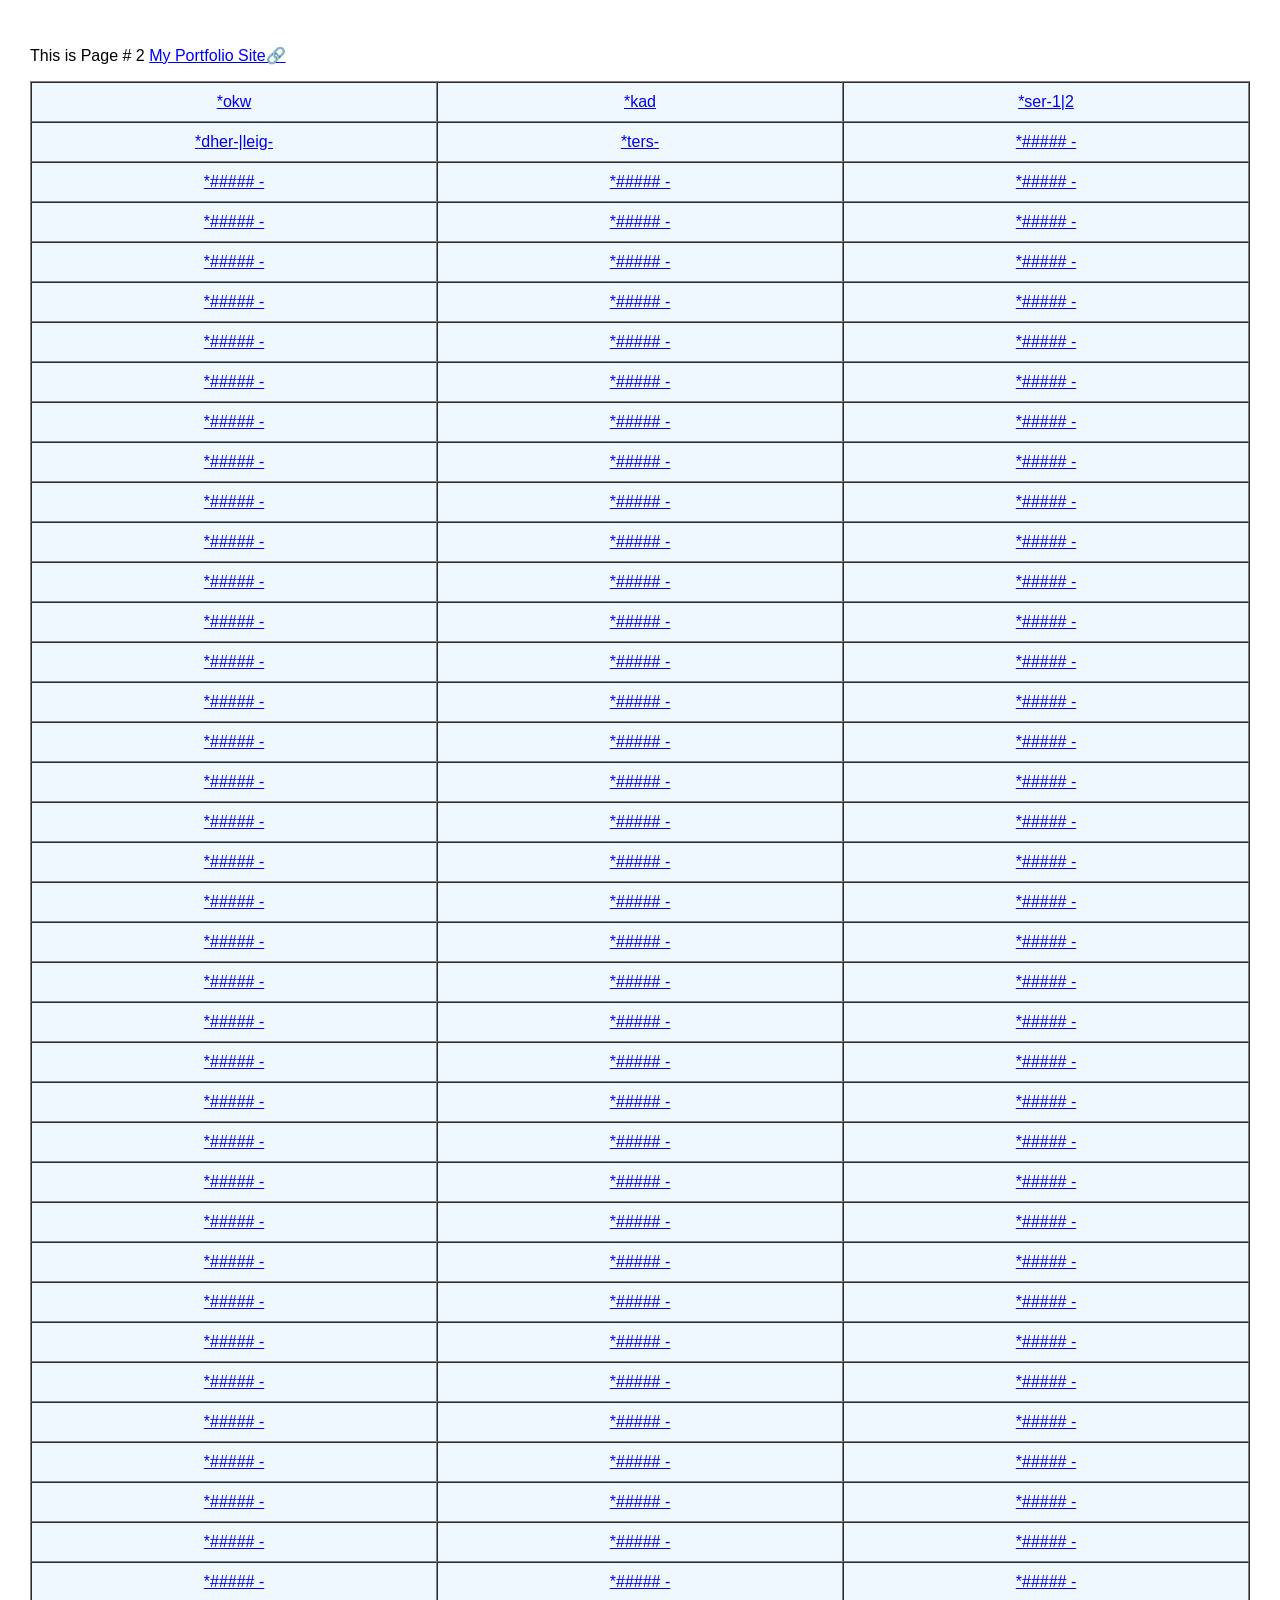
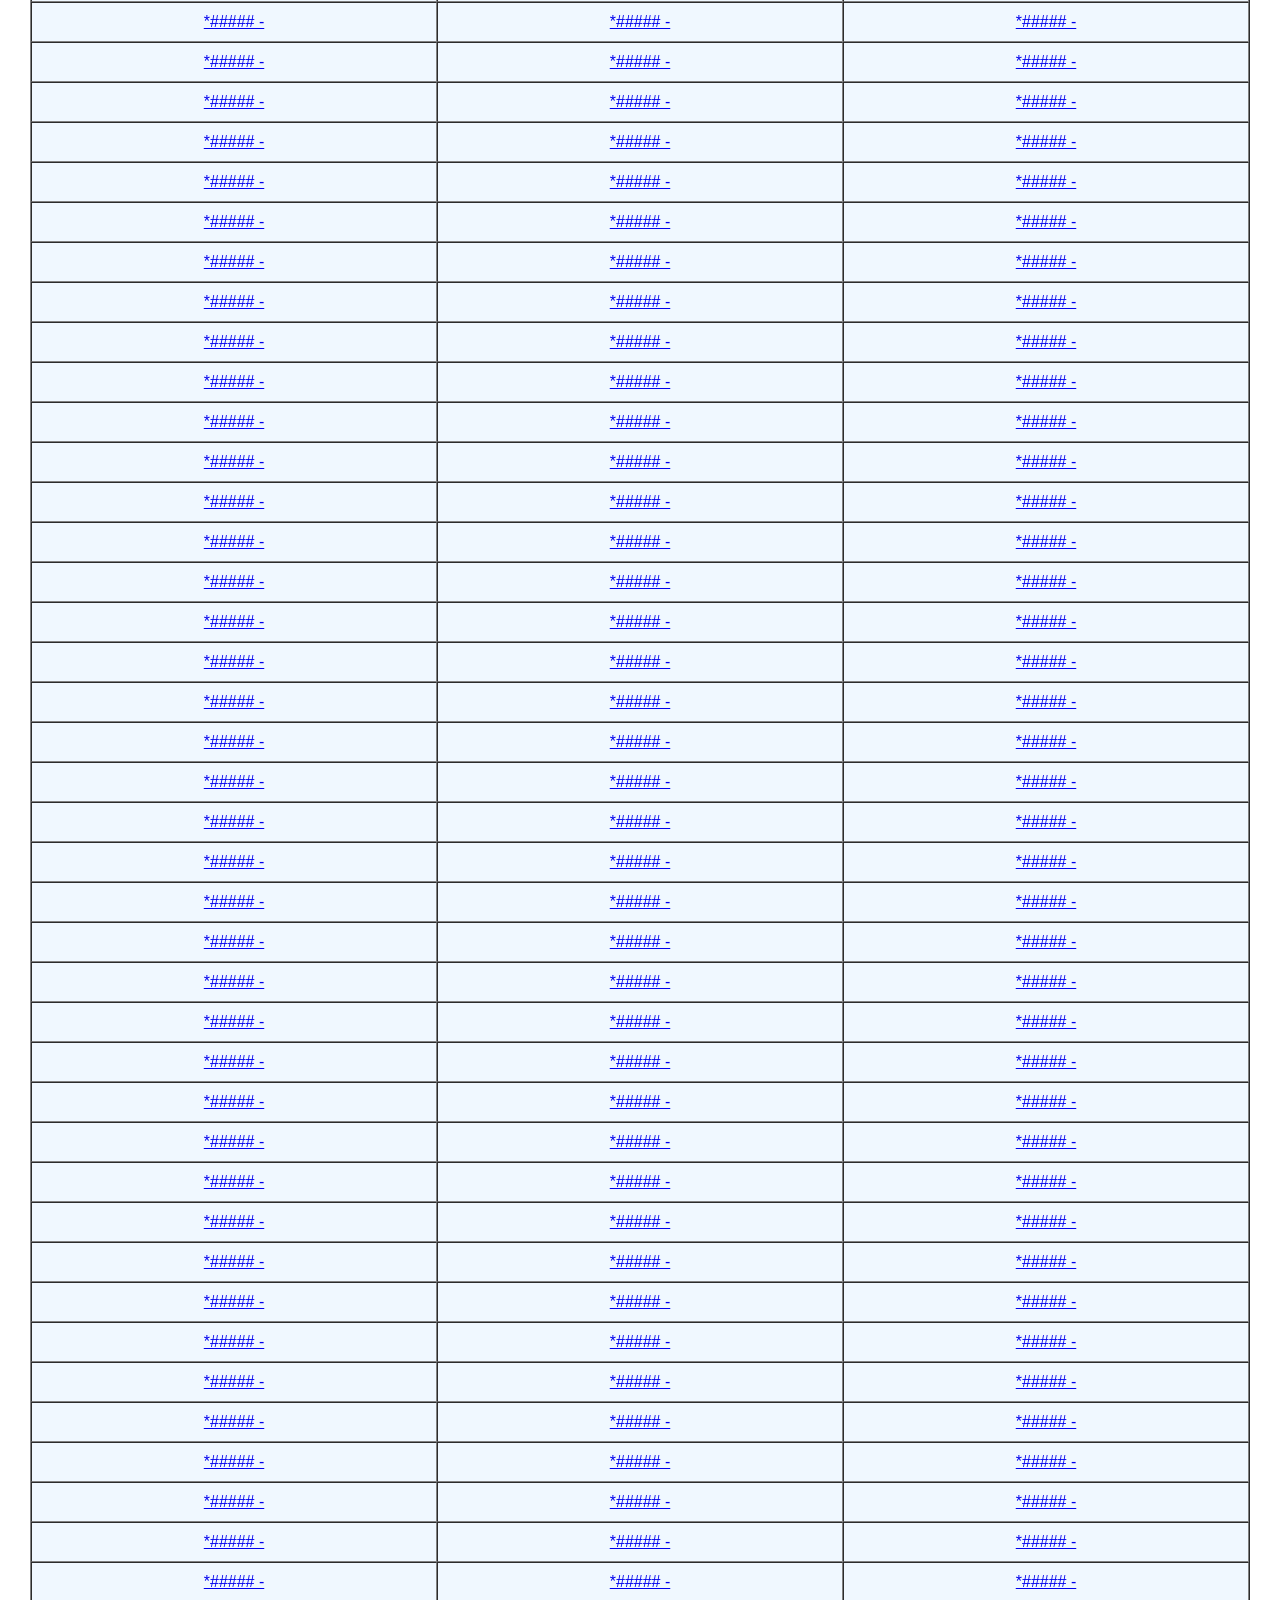
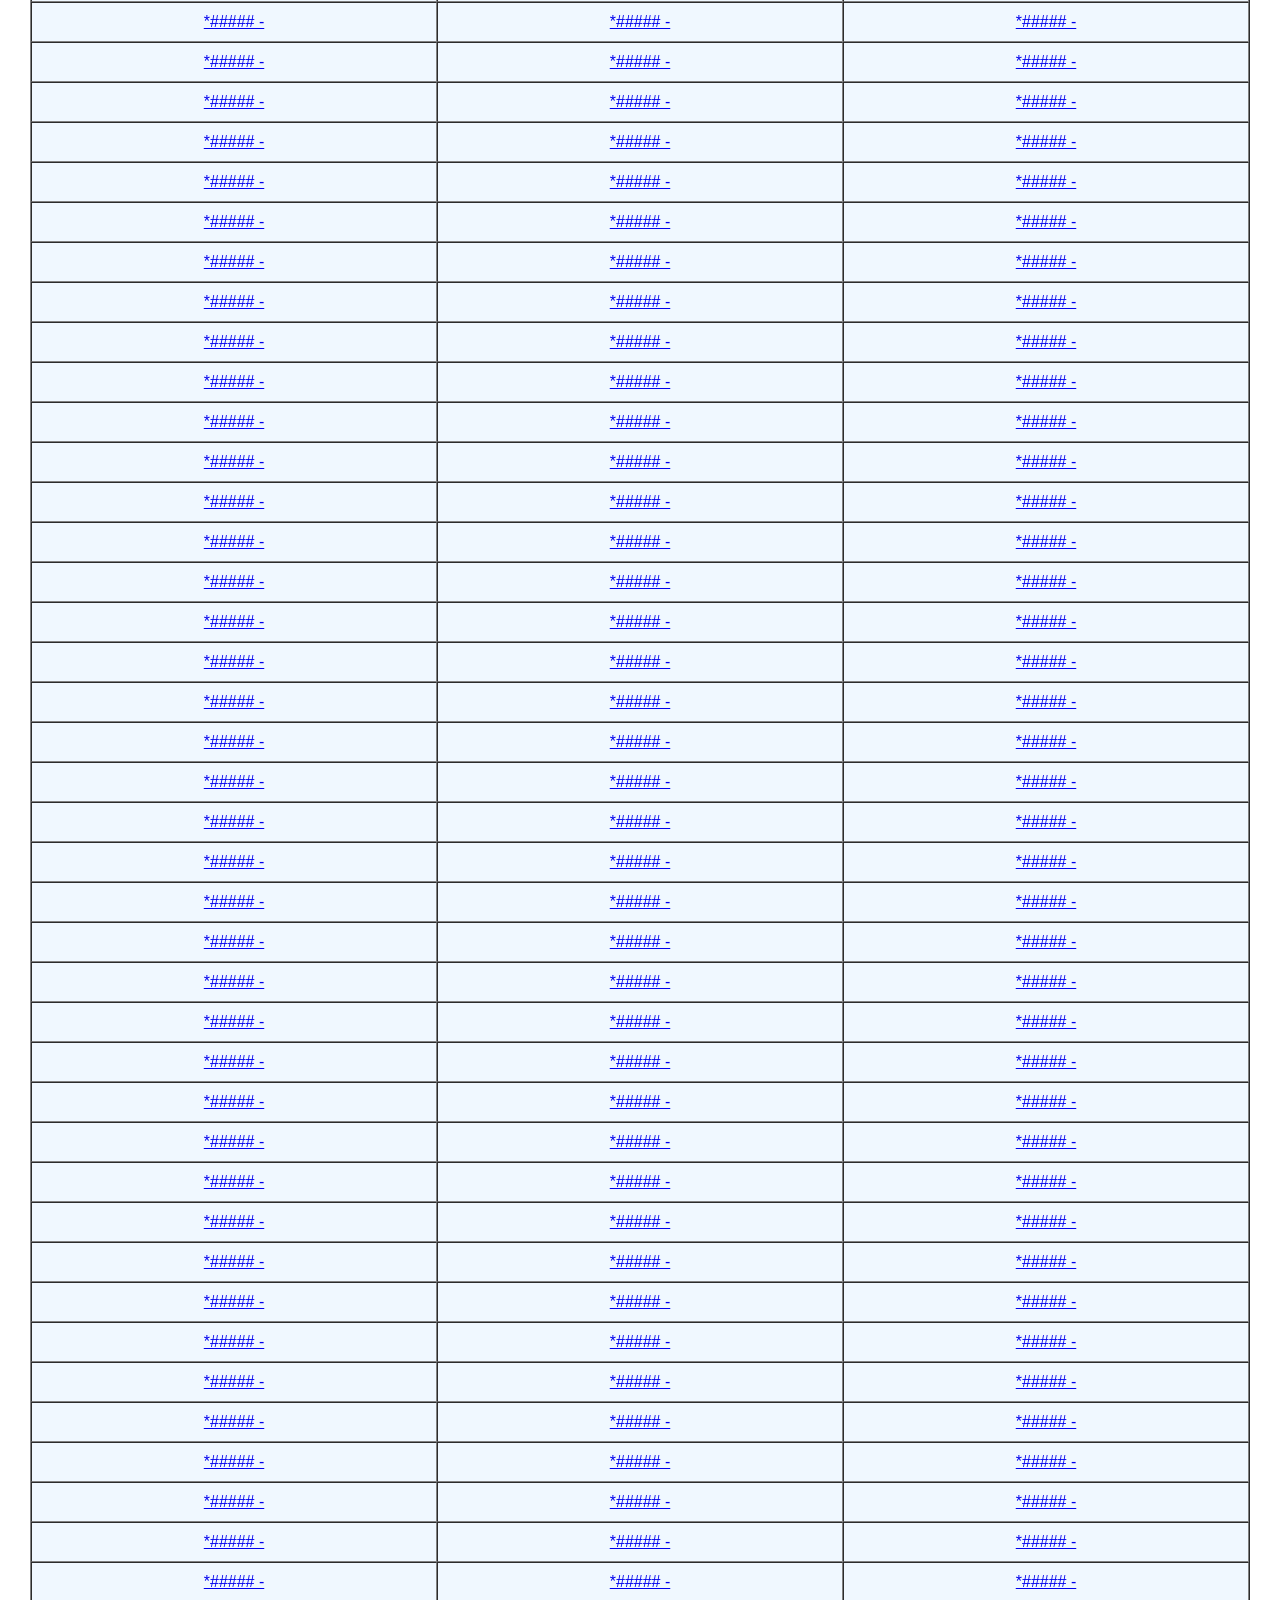
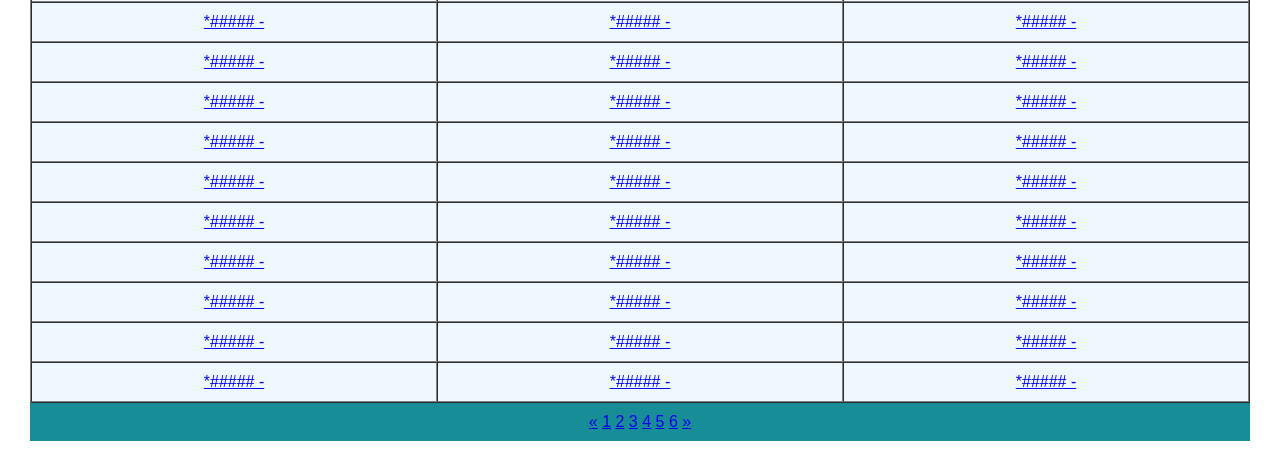
<file: page2.html>
<!DOCTYPE html>
<html lang="en">
<head>
    <meta charset="UTF-8">
    <meta name="viewport" content="width=device-width, initial-scale=1.0">
        <link rel="stylesheet" href="websitelayout.css" />
</head>
<body>
    <p> This is Page  # 2  <a href="https://singerwan.github.io/CV/"><span
                                style="color:blue;backgournd-color:yellow">My Portfolio Site🔗</span></a></p>
            <table border="1" style="background-color: cyan;" cellspacing="0" cellpadding="10">
                    <tr align="center" style="background-color: aliceblue;">
                        <td width="6%" height="120%">
                            <a href="https://singerwan.github.io/Ety-PIE--okw/">
                                *okw</a></td>
                        <td width="6%" height="120%">
                            <a href="https://singerwan.github.io/Ety-PIE--cad/">
                                *kad</a></td>
                        <td width="6%" height="120%">
                            <a href="https://singerwan.github.io/Ety-PIE--ser/">
                              *ser-1|2</a></td>
                    </tr>
                    <tr align="center" style="background-color: aliceblue;">
                        <td width="6%" height="120%">
                            <a href="https://singerwan.github.io/Ety-PIE--dher-leig-/">
                    *dher-|leig-</a></td>    
                        <td width="6%" height="120%">
                            <a href="https://singerwan.github.io/Ety-PIE-ters-/">
                    *ters-</a></td>    
                        <td width="6%" height="120%">
                            <a href="  ">
                    *##### -  </a></td>    
                    </tr>
                    <tr align="center" style="background-color: aliceblue;">
                        <td width="6%" height="120%">
                            <a href="  ">
                    *##### -  </a></td>    
                        <td width="6%" height="120%">
                            <a href="  ">
                    *##### -  </a></td>    
                        <td width="6%" height="120%">
                            <a href="  ">
                    *##### -  </a></td>    
                    </tr>
                    <tr align="center" style="background-color: aliceblue;">
                        <td width="6%" height="120%">
                            <a href="  ">
                    *##### -  </a></td>    
                        <td width="6%" height="120%">
                            <a href="  ">
                    *##### -  </a></td>    
                        <td width="6%" height="120%">
                            <a href="  ">
                    *##### -  </a></td>    
                    </tr>
                    <tr align="center" style="background-color: aliceblue;">
                        <td width="6%" height="120%">
                            <a href="  ">
                    *##### -  </a></td>    
                        <td width="6%" height="120%">
                            <a href="  ">
                    *##### -  </a></td>    
                        <td width="6%" height="120%">
                            <a href="  ">
                    *##### -  </a></td>    
                    </tr>
                    <tr align="center" style="background-color: aliceblue;">
                        <td width="6%" height="120%">
                            <a href="  ">
                    *##### -  </a></td>    
                        <td width="6%" height="120%">
                            <a href="  ">
                    *##### -  </a></td>    
                        <td width="6%" height="120%">
                            <a href="  ">
                    *##### -  </a></td>    
                    </tr>
                    <tr align="center" style="background-color: aliceblue;">
                        <td width="6%" height="120%">
                            <a href="  ">
                    *##### -  </a></td>    
                        <td width="6%" height="120%">
                            <a href="  ">
                    *##### -  </a></td>    
                        <td width="6%" height="120%">
                            <a href="  ">
                    *##### -  </a></td>    
                    </tr>
                    <tr align="center" style="background-color: aliceblue;">
                        <td width="6%" height="120%">
                            <a href="  ">
                    *##### -  </a></td>    
                        <td width="6%" height="120%">
                            <a href="  ">
                    *##### -  </a></td>    
                        <td width="6%" height="120%">
                            <a href="  ">
                    *##### -  </a></td>    
                    </tr>      
                    <tr align="center" style="background-color: aliceblue;">
                        <td width="6%" height="120%">
                            <a href="  ">
                    *##### -  </a></td>    
                        <td width="6%" height="120%">
                            <a href="  ">
                    *##### -  </a></td>    
                        <td width="6%" height="120%">
                            <a href="  ">
                    *##### -  </a></td>    
                    </tr>
                    <tr align="center" style="background-color: aliceblue;">
                        <td width="6%" height="120%">
                            <a href="  ">
                    *##### -  </a></td>    
                        <td width="6%" height="120%">
                            <a href="  ">
                    *##### -  </a></td>    
                        <td width="6%" height="120%">
                            <a href="  ">
                    *##### -  </a></td>    
                    </tr>
                    <tr align="center" style="background-color: aliceblue;">
                        <td width="6%" height="120%">
                            <a href="  ">
                    *##### -  </a></td>    
                        <td width="6%" height="120%">
                            <a href="  ">
                    *##### -  </a></td>    
                        <td width="6%" height="120%">
                            <a href="  ">
                    *##### -  </a></td>    
                    </tr>
                    <tr align="center" style="background-color: aliceblue;">
                        <td width="6%" height="120%">
                            <a href="  ">
                    *##### -  </a></td>    
                        <td width="6%" height="120%">
                            <a href="  ">
                    *##### -  </a></td>    
                        <td width="6%" height="120%">
                            <a href="  ">
                    *##### -  </a></td>    
                    </tr>
                    <tr align="center" style="background-color: aliceblue;">
                        <td width="6%" height="120%">
                            <a href="  ">
                    *##### -  </a></td>    
                        <td width="6%" height="120%">
                            <a href="  ">
                    *##### -  </a></td>    
                        <td width="6%" height="120%">
                            <a href="  ">
                    *##### -  </a></td>    
                    </tr>
                    <tr align="center" style="background-color: aliceblue;">
                        <td width="6%" height="120%">
                            <a href="  ">
                    *##### -  </a></td>    
                        <td width="6%" height="120%">
                            <a href="  ">
                    *##### -  </a></td>    
                        <td width="6%" height="120%">
                            <a href="  ">
                    *##### -  </a></td>    
                    </tr>
                    <tr align="center" style="background-color: aliceblue;">
                        <td width="6%" height="120%">
                            <a href="  ">
                    *##### -  </a></td>    
                        <td width="6%" height="120%">
                            <a href="  ">
                    *##### -  </a></td>    
                        <td width="6%" height="120%">
                            <a href="  ">
                    *##### -  </a></td>    
                    </tr>
                    <tr align="center" style="background-color: aliceblue;">
                        <td width="6%" height="120%">
                            <a href="  ">
                    *##### -  </a></td>    
                        <td width="6%" height="120%">
                            <a href="  ">
                    *##### -  </a></td>    
                        <td width="6%" height="120%">
                            <a href="  ">
                    *##### -  </a></td>    
                    </tr>          
                    <tr align="center" style="background-color: aliceblue;">
                        <td width="6%" height="120%">
                            <a href="  ">
                    *##### -  </a></td>    
                        <td width="6%" height="120%">
                            <a href="  ">
                    *##### -  </a></td>    
                        <td width="6%" height="120%">
                            <a href="  ">
                    *##### -  </a></td>    
                    </tr>
                    <tr align="center" style="background-color: aliceblue;">
                        <td width="6%" height="120%">
                            <a href="  ">
                    *##### -  </a></td>    
                        <td width="6%" height="120%">
                            <a href="  ">
                    *##### -  </a></td>    
                        <td width="6%" height="120%">
                            <a href="  ">
                    *##### -  </a></td>    
                    </tr>
                    <tr align="center" style="background-color: aliceblue;">
                        <td width="6%" height="120%">
                            <a href="  ">
                    *##### -  </a></td>    
                        <td width="6%" height="120%">
                            <a href="  ">
                    *##### -  </a></td>    
                        <td width="6%" height="120%">
                            <a href="  ">
                    *##### -  </a></td>    
                    </tr>
                    <tr align="center" style="background-color: aliceblue;">
                        <td width="6%" height="120%">
                            <a href="  ">
                    *##### -  </a></td>    
                        <td width="6%" height="120%">
                            <a href="  ">
                    *##### -  </a></td>    
                        <td width="6%" height="120%">
                            <a href="  ">
                    *##### -  </a></td>    
                    </tr>
                    <tr align="center" style="background-color: aliceblue;">
                        <td width="6%" height="120%">
                            <a href="  ">
                    *##### -  </a></td>    
                        <td width="6%" height="120%">
                            <a href="  ">
                    *##### -  </a></td>    
                        <td width="6%" height="120%">
                            <a href="  ">
                    *##### -  </a></td>    
                    </tr>
                    <tr align="center" style="background-color: aliceblue;">
                        <td width="6%" height="120%">
                            <a href="  ">
                    *##### -  </a></td>    
                        <td width="6%" height="120%">
                            <a href="  ">
                    *##### -  </a></td>    
                        <td width="6%" height="120%">
                            <a href="  ">
                    *##### -  </a></td>    
                    </tr>
                    <tr align="center" style="background-color: aliceblue;">
                        <td width="6%" height="120%">
                            <a href="  ">
                    *##### -  </a></td>    
                        <td width="6%" height="120%">
                            <a href="  ">
                    *##### -  </a></td>    
                        <td width="6%" height="120%">
                            <a href="  ">
                    *##### -  </a></td>    
                    </tr>
                    <tr align="center" style="background-color: aliceblue;">
                        <td width="6%" height="120%">
                            <a href="  ">
                    *##### -  </a></td>    
                        <td width="6%" height="120%">
                            <a href="  ">
                    *##### -  </a></td>    
                        <td width="6%" height="120%">
                            <a href="  ">
                    *##### -  </a></td>    
                    </tr>          
                    <tr align="center" style="background-color: aliceblue;">
                        <td width="6%" height="120%">
                            <a href="  ">
                    *##### -  </a></td>    
                        <td width="6%" height="120%">
                            <a href="  ">
                    *##### -  </a></td>    
                        <td width="6%" height="120%">
                            <a href="  ">
                    *##### -  </a></td>    
                    </tr>
                    <tr align="center" style="background-color: aliceblue;">
                        <td width="6%" height="120%">
                            <a href="  ">
                    *##### -  </a></td>    
                        <td width="6%" height="120%">
                            <a href="  ">
                    *##### -  </a></td>    
                        <td width="6%" height="120%">
                            <a href="  ">
                    *##### -  </a></td>    
                    </tr>
                    <tr align="center" style="background-color: aliceblue;">
                        <td width="6%" height="120%">
                            <a href="  ">
                    *##### -  </a></td>    
                        <td width="6%" height="120%">
                            <a href="  ">
                    *##### -  </a></td>    
                        <td width="6%" height="120%">
                            <a href="  ">
                    *##### -  </a></td>    
                    </tr>
                    <tr align="center" style="background-color: aliceblue;">
                        <td width="6%" height="120%">
                            <a href="  ">
                    *##### -  </a></td>    
                        <td width="6%" height="120%">
                            <a href="  ">
                    *##### -  </a></td>    
                        <td width="6%" height="120%">
                            <a href="  ">
                    *##### -  </a></td>    
                    </tr>
                    <tr align="center" style="background-color: aliceblue;">
                        <td width="6%" height="120%">
                            <a href="  ">
                    *##### -  </a></td>    
                        <td width="6%" height="120%">
                            <a href="  ">
                    *##### -  </a></td>    
                        <td width="6%" height="120%">
                            <a href="  ">
                    *##### -  </a></td>    
                    </tr>
                    <tr align="center" style="background-color: aliceblue;">
                        <td width="6%" height="120%">
                            <a href="  ">
                    *##### -  </a></td>    
                        <td width="6%" height="120%">
                            <a href="  ">
                    *##### -  </a></td>    
                        <td width="6%" height="120%">
                            <a href="  ">
                    *##### -  </a></td>    
                    </tr>
                    <tr align="center" style="background-color: aliceblue;">
                        <td width="6%" height="120%">
                            <a href="  ">
                    *##### -  </a></td>    
                        <td width="6%" height="120%">
                            <a href="  ">
                    *##### -  </a></td>    
                        <td width="6%" height="120%">
                            <a href="  ">
                    *##### -  </a></td>    
                    </tr>
                    <tr align="center" style="background-color: aliceblue;">
                        <td width="6%" height="120%">
                            <a href="  ">
                    *##### -  </a></td>    
                        <td width="6%" height="120%">
                            <a href="  ">
                    *##### -  </a></td>    
                        <td width="6%" height="120%">
                            <a href="  ">
                    *##### -  </a></td>    
                    </tr>          
                    <tr align="center" style="background-color: aliceblue;">
                        <td width="6%" height="120%">
                            <a href="  ">
                    *##### -  </a></td>    
                        <td width="6%" height="120%">
                            <a href="  ">
                    *##### -  </a></td>    
                        <td width="6%" height="120%">
                            <a href="  ">
                    *##### -  </a></td>    
                    </tr>
                    <tr align="center" style="background-color: aliceblue;">
                        <td width="6%" height="120%">
                            <a href="  ">
                    *##### -  </a></td>    
                        <td width="6%" height="120%">
                            <a href="  ">
                    *##### -  </a></td>    
                        <td width="6%" height="120%">
                            <a href="  ">
                    *##### -  </a></td>    
                    </tr>
                    <tr align="center" style="background-color: aliceblue;">
                        <td width="6%" height="120%">
                            <a href="  ">
                    *##### -  </a></td>    
                        <td width="6%" height="120%">
                            <a href="  ">
                    *##### -  </a></td>    
                        <td width="6%" height="120%">
                            <a href="  ">
                    *##### -  </a></td>    
                    </tr>
                    <tr align="center" style="background-color: aliceblue;">
                        <td width="6%" height="120%">
                            <a href="  ">
                    *##### -  </a></td>    
                        <td width="6%" height="120%">
                            <a href="  ">
                    *##### -  </a></td>    
                        <td width="6%" height="120%">
                            <a href="  ">
                    *##### -  </a></td>    
                    </tr>
                    <tr align="center" style="background-color: aliceblue;">
                        <td width="6%" height="120%">
                            <a href="  ">
                    *##### -  </a></td>    
                        <td width="6%" height="120%">
                            <a href="  ">
                    *##### -  </a></td>    
                        <td width="6%" height="120%">
                            <a href="  ">
                    *##### -  </a></td>    
                    </tr>
                    <tr align="center" style="background-color: aliceblue;">
                        <td width="6%" height="120%">
                            <a href="  ">
                    *##### -  </a></td>    
                        <td width="6%" height="120%">
                            <a href="  ">
                    *##### -  </a></td>    
                        <td width="6%" height="120%">
                            <a href="  ">
                    *##### -  </a></td>    
                    </tr>
                    <tr align="center" style="background-color: aliceblue;">
                        <td width="6%" height="120%">
                            <a href="  ">
                    *##### -  </a></td>    
                        <td width="6%" height="120%">
                            <a href="  ">
                    *##### -  </a></td>    
                        <td width="6%" height="120%">
                            <a href="  ">
                    *##### -  </a></td>    
                    </tr>
                    <tr align="center" style="background-color: aliceblue;">
                        <td width="6%" height="120%">
                            <a href="  ">
                    *##### -  </a></td>    
                        <td width="6%" height="120%">
                            <a href="  ">
                    *##### -  </a></td>    
                        <td width="6%" height="120%">
                            <a href="  ">
                    *##### -  </a></td>    
                    </tr>          
                    <tr align="center" style="background-color: aliceblue;">
                        <td width="6%" height="120%">
                            <a href="  ">
                    *##### -  </a></td>    
                        <td width="6%" height="120%">
                            <a href="  ">
                    *##### -  </a></td>    
                        <td width="6%" height="120%">
                            <a href="  ">
                    *##### -  </a></td>    
                    </tr>
                    <tr align="center" style="background-color: aliceblue;">
                        <td width="6%" height="120%">
                            <a href="  ">
                    *##### -  </a></td>    
                        <td width="6%" height="120%">
                            <a href="  ">
                    *##### -  </a></td>    
                        <td width="6%" height="120%">
                            <a href="  ">
                    *##### -  </a></td>    
                    </tr>
                    <tr align="center" style="background-color: aliceblue;">
                        <td width="6%" height="120%">
                            <a href="  ">
                    *##### -  </a></td>    
                        <td width="6%" height="120%">
                            <a href="  ">
                    *##### -  </a></td>    
                        <td width="6%" height="120%">
                            <a href="  ">
                    *##### -  </a></td>    
                    </tr>
                    <tr align="center" style="background-color: aliceblue;">
                        <td width="6%" height="120%">
                            <a href="  ">
                    *##### -  </a></td>    
                        <td width="6%" height="120%">
                            <a href="  ">
                    *##### -  </a></td>    
                        <td width="6%" height="120%">
                            <a href="  ">
                    *##### -  </a></td>    
                    </tr>
                    <tr align="center" style="background-color: aliceblue;">
                        <td width="6%" height="120%">
                            <a href="  ">
                    *##### -  </a></td>    
                        <td width="6%" height="120%">
                            <a href="  ">
                    *##### -  </a></td>    
                        <td width="6%" height="120%">
                            <a href="  ">
                    *##### -  </a></td>    
                    </tr>
                    <tr align="center" style="background-color: aliceblue;">
                        <td width="6%" height="120%">
                            <a href="  ">
                    *##### -  </a></td>    
                        <td width="6%" height="120%">
                            <a href="  ">
                    *##### -  </a></td>    
                        <td width="6%" height="120%">
                            <a href="  ">
                    *##### -  </a></td>    
                    </tr>
                    <tr align="center" style="background-color: aliceblue;">
                        <td width="6%" height="120%">
                            <a href="  ">
                    *##### -  </a></td>    
                        <td width="6%" height="120%">
                            <a href="  ">
                    *##### -  </a></td>    
                        <td width="6%" height="120%">
                            <a href="  ">
                    *##### -  </a></td>    
                    </tr>
                    <tr align="center" style="background-color: aliceblue;">
                        <td width="6%" height="120%">
                            <a href="  ">
                    *##### -  </a></td>    
                        <td width="6%" height="120%">
                            <a href="  ">
                    *##### -  </a></td>    
                        <td width="6%" height="120%">
                            <a href="  ">
                    *##### -  </a></td>    
                    </tr>          
                    <tr align="center" style="background-color: aliceblue;">
                        <td width="6%" height="120%">
                            <a href="  ">
                    *##### -  </a></td>    
                        <td width="6%" height="120%">
                            <a href="  ">
                    *##### -  </a></td>    
                        <td width="6%" height="120%">
                            <a href="  ">
                    *##### -  </a></td>    
                    </tr>
                    <tr align="center" style="background-color: aliceblue;">
                        <td width="6%" height="120%">
                            <a href="  ">
                    *##### -  </a></td>    
                        <td width="6%" height="120%">
                            <a href="  ">
                    *##### -  </a></td>    
                        <td width="6%" height="120%">
                            <a href="  ">
                    *##### -  </a></td>    
                    </tr>
                    <tr align="center" style="background-color: aliceblue;">
                        <td width="6%" height="120%">
                            <a href="  ">
                    *##### -  </a></td>    
                        <td width="6%" height="120%">
                            <a href="  ">
                    *##### -  </a></td>    
                        <td width="6%" height="120%">
                            <a href="  ">
                    *##### -  </a></td>    
                    </tr>
                    <tr align="center" style="background-color: aliceblue;">
                        <td width="6%" height="120%">
                            <a href="  ">
                    *##### -  </a></td>    
                        <td width="6%" height="120%">
                            <a href="  ">
                    *##### -  </a></td>    
                        <td width="6%" height="120%">
                            <a href="  ">
                    *##### -  </a></td>    
                    </tr>
                    <tr align="center" style="background-color: aliceblue;">
                        <td width="6%" height="120%">
                            <a href="  ">
                    *##### -  </a></td>    
                        <td width="6%" height="120%">
                            <a href="  ">
                    *##### -  </a></td>    
                        <td width="6%" height="120%">
                            <a href="  ">
                    *##### -  </a></td>    
                    </tr>
                    <tr align="center" style="background-color: aliceblue;">
                        <td width="6%" height="120%">
                            <a href="  ">
                    *##### -  </a></td>    
                        <td width="6%" height="120%">
                            <a href="  ">
                    *##### -  </a></td>    
                        <td width="6%" height="120%">
                            <a href="  ">
                    *##### -  </a></td>    
                    </tr>
                    <tr align="center" style="background-color: aliceblue;">
                        <td width="6%" height="120%">
                            <a href="  ">
                    *##### -  </a></td>    
                        <td width="6%" height="120%">
                            <a href="  ">
                    *##### -  </a></td>    
                        <td width="6%" height="120%">
                            <a href="  ">
                    *##### -  </a></td>    
                    </tr>
                    <tr align="center" style="background-color: aliceblue;">
                        <td width="6%" height="120%">
                            <a href="  ">
                    *##### -  </a></td>    
                        <td width="6%" height="120%">
                            <a href="  ">
                    *##### -  </a></td>    
                        <td width="6%" height="120%">
                            <a href="  ">
                    *##### -  </a></td>    
                    </tr>          
                    <tr align="center" style="background-color: aliceblue;">
                        <td width="6%" height="120%">
                            <a href="  ">
                    *##### -  </a></td>    
                        <td width="6%" height="120%">
                            <a href="  ">
                    *##### -  </a></td>    
                        <td width="6%" height="120%">
                            <a href="  ">
                    *##### -  </a></td>    
                    </tr>
                    <tr align="center" style="background-color: aliceblue;">
                        <td width="6%" height="120%">
                            <a href="  ">
                    *##### -  </a></td>    
                        <td width="6%" height="120%">
                            <a href="  ">
                    *##### -  </a></td>    
                        <td width="6%" height="120%">
                            <a href="  ">
                    *##### -  </a></td>    
                    </tr>
                    <tr align="center" style="background-color: aliceblue;">
                        <td width="6%" height="120%">
                            <a href="  ">
                    *##### -  </a></td>    
                        <td width="6%" height="120%">
                            <a href="  ">
                    *##### -  </a></td>    
                        <td width="6%" height="120%">
                            <a href="  ">
                    *##### -  </a></td>    
                    </tr>
                    <tr align="center" style="background-color: aliceblue;">
                        <td width="6%" height="120%">
                            <a href="  ">
                    *##### -  </a></td>    
                        <td width="6%" height="120%">
                            <a href="  ">
                    *##### -  </a></td>    
                        <td width="6%" height="120%">
                            <a href="  ">
                    *##### -  </a></td>    
                    </tr>
                    <tr align="center" style="background-color: aliceblue;">
                        <td width="6%" height="120%">
                            <a href="  ">
                    *##### -  </a></td>    
                        <td width="6%" height="120%">
                            <a href="  ">
                    *##### -  </a></td>    
                        <td width="6%" height="120%">
                            <a href="  ">
                    *##### -  </a></td>    
                    </tr>
                    <tr align="center" style="background-color: aliceblue;">
                        <td width="6%" height="120%">
                            <a href="  ">
                    *##### -  </a></td>    
                        <td width="6%" height="120%">
                            <a href="  ">
                    *##### -  </a></td>    
                        <td width="6%" height="120%">
                            <a href="  ">
                    *##### -  </a></td>    
                    </tr>
                    <tr align="center" style="background-color: aliceblue;">
                        <td width="6%" height="120%">
                            <a href="  ">
                    *##### -  </a></td>    
                        <td width="6%" height="120%">
                            <a href="  ">
                    *##### -  </a></td>    
                        <td width="6%" height="120%">
                            <a href="  ">
                    *##### -  </a></td>    
                    </tr>
                    <tr align="center" style="background-color: aliceblue;">
                        <td width="6%" height="120%">
                            <a href="  ">
                    *##### -  </a></td>    
                        <td width="6%" height="120%">
                            <a href="  ">
                    *##### -  </a></td>    
                        <td width="6%" height="120%">
                            <a href="  ">
                    *##### -  </a></td>    
                    </tr>      
                    <tr align="center" style="background-color: aliceblue;">
                        <td width="6%" height="120%">
                            <a href="  ">
                    *##### -  </a></td>    
                        <td width="6%" height="120%">
                            <a href="  ">
                    *##### -  </a></td>    
                        <td width="6%" height="120%">
                            <a href="  ">
                    *##### -  </a></td>    
                    </tr>
                    <tr align="center" style="background-color: aliceblue;">
                        <td width="6%" height="120%">
                            <a href="  ">
                    *##### -  </a></td>    
                        <td width="6%" height="120%">
                            <a href="  ">
                    *##### -  </a></td>    
                        <td width="6%" height="120%">
                            <a href="  ">
                    *##### -  </a></td>    
                    </tr>
                    <tr align="center" style="background-color: aliceblue;">
                        <td width="6%" height="120%">
                            <a href="  ">
                    *##### -  </a></td>    
                        <td width="6%" height="120%">
                            <a href="  ">
                    *##### -  </a></td>    
                        <td width="6%" height="120%">
                            <a href="  ">
                    *##### -  </a></td>    
                    </tr>
                    <tr align="center" style="background-color: aliceblue;">
                        <td width="6%" height="120%">
                            <a href="  ">
                    *##### -  </a></td>    
                        <td width="6%" height="120%">
                            <a href="  ">
                    *##### -  </a></td>    
                        <td width="6%" height="120%">
                            <a href="  ">
                    *##### -  </a></td>    
                    </tr>
                    <tr align="center" style="background-color: aliceblue;">
                        <td width="6%" height="120%">
                            <a href="  ">
                    *##### -  </a></td>    
                        <td width="6%" height="120%">
                            <a href="  ">
                    *##### -  </a></td>    
                        <td width="6%" height="120%">
                            <a href="  ">
                    *##### -  </a></td>    
                    </tr>
                    <tr align="center" style="background-color: aliceblue;">
                        <td width="6%" height="120%">
                            <a href="  ">
                    *##### -  </a></td>    
                        <td width="6%" height="120%">
                            <a href="  ">
                    *##### -  </a></td>    
                        <td width="6%" height="120%">
                            <a href="  ">
                    *##### -  </a></td>    
                    </tr>
                    <tr align="center" style="background-color: aliceblue;">
                        <td width="6%" height="120%">
                            <a href="  ">
                    *##### -  </a></td>    
                        <td width="6%" height="120%">
                            <a href="  ">
                    *##### -  </a></td>    
                        <td width="6%" height="120%">
                            <a href="  ">
                    *##### -  </a></td>    
                    </tr>
                    <tr align="center" style="background-color: aliceblue;">
                        <td width="6%" height="120%">
                            <a href="  ">
                    *##### -  </a></td>    
                        <td width="6%" height="120%">
                            <a href="  ">
                    *##### -  </a></td>    
                        <td width="6%" height="120%">
                            <a href="  ">
                    *##### -  </a></td>    
                    </tr>      
                    <tr align="center" style="background-color: aliceblue;">
                        <td width="6%" height="120%">
                            <a href="  ">
                    *##### -  </a></td>    
                        <td width="6%" height="120%">
                            <a href="  ">
                    *##### -  </a></td>    
                        <td width="6%" height="120%">
                            <a href="  ">
                    *##### -  </a></td>    
                    </tr>
                    <tr align="center" style="background-color: aliceblue;">
                        <td width="6%" height="120%">
                            <a href="  ">
                    *##### -  </a></td>    
                        <td width="6%" height="120%">
                            <a href="  ">
                    *##### -  </a></td>    
                        <td width="6%" height="120%">
                            <a href="  ">
                    *##### -  </a></td>    
                    </tr>
                    <tr align="center" style="background-color: aliceblue;">
                        <td width="6%" height="120%">
                            <a href="  ">
                    *##### -  </a></td>    
                        <td width="6%" height="120%">
                            <a href="  ">
                    *##### -  </a></td>    
                        <td width="6%" height="120%">
                            <a href="  ">
                    *##### -  </a></td>    
                    </tr>
                    <tr align="center" style="background-color: aliceblue;">
                        <td width="6%" height="120%">
                            <a href="  ">
                    *##### -  </a></td>    
                        <td width="6%" height="120%">
                            <a href="  ">
                    *##### -  </a></td>    
                        <td width="6%" height="120%">
                            <a href="  ">
                    *##### -  </a></td>    
                    </tr>
                    <tr align="center" style="background-color: aliceblue;">
                        <td width="6%" height="120%">
                            <a href="  ">
                    *##### -  </a></td>    
                        <td width="6%" height="120%">
                            <a href="  ">
                    *##### -  </a></td>    
                        <td width="6%" height="120%">
                            <a href="  ">
                    *##### -  </a></td>    
                    </tr>
                    <tr align="center" style="background-color: aliceblue;">
                        <td width="6%" height="120%">
                            <a href="  ">
                    *##### -  </a></td>    
                        <td width="6%" height="120%">
                            <a href="  ">
                    *##### -  </a></td>    
                        <td width="6%" height="120%">
                            <a href="  ">
                    *##### -  </a></td>    
                    </tr>
                    <tr align="center" style="background-color: aliceblue;">
                        <td width="6%" height="120%">
                            <a href="  ">
                    *##### -  </a></td>    
                        <td width="6%" height="120%">
                            <a href="  ">
                    *##### -  </a></td>    
                        <td width="6%" height="120%">
                            <a href="  ">
                    *##### -  </a></td>    
                    </tr>
                    <tr align="center" style="background-color: aliceblue;">
                        <td width="6%" height="120%">
                            <a href="  ">
                    *##### -  </a></td>    
                        <td width="6%" height="120%">
                            <a href="  ">
                    *##### -  </a></td>    
                        <td width="6%" height="120%">
                            <a href="  ">
                    *##### -  </a></td>    
                    </tr>          
                    <tr align="center" style="background-color: aliceblue;">
                        <td width="6%" height="120%">
                            <a href="  ">
                    *##### -  </a></td>    
                        <td width="6%" height="120%">
                            <a href="  ">
                    *##### -  </a></td>    
                        <td width="6%" height="120%">
                            <a href="  ">
                    *##### -  </a></td>    
                    </tr>
                    <tr align="center" style="background-color: aliceblue;">
                        <td width="6%" height="120%">
                            <a href="  ">
                    *##### -  </a></td>    
                        <td width="6%" height="120%">
                            <a href="  ">
                    *##### -  </a></td>    
                        <td width="6%" height="120%">
                            <a href="  ">
                    *##### -  </a></td>    
                    </tr>
                    <tr align="center" style="background-color: aliceblue;">
                        <td width="6%" height="120%">
                            <a href="  ">
                    *##### -  </a></td>    
                        <td width="6%" height="120%">
                            <a href="  ">
                    *##### -  </a></td>    
                        <td width="6%" height="120%">
                            <a href="  ">
                    *##### -  </a></td>    
                    </tr>
                    <tr align="center" style="background-color: aliceblue;">
                        <td width="6%" height="120%">
                            <a href="  ">
                    *##### -  </a></td>    
                        <td width="6%" height="120%">
                            <a href="  ">
                    *##### -  </a></td>    
                        <td width="6%" height="120%">
                            <a href="  ">
                    *##### -  </a></td>    
                    </tr>
                    <tr align="center" style="background-color: aliceblue;">
                        <td width="6%" height="120%">
                            <a href="  ">
                    *##### -  </a></td>    
                        <td width="6%" height="120%">
                            <a href="  ">
                    *##### -  </a></td>    
                        <td width="6%" height="120%">
                            <a href="  ">
                    *##### -  </a></td>    
                    </tr>
                    <tr align="center" style="background-color: aliceblue;">
                        <td width="6%" height="120%">
                            <a href="  ">
                    *##### -  </a></td>    
                        <td width="6%" height="120%">
                            <a href="  ">
                    *##### -  </a></td>    
                        <td width="6%" height="120%">
                            <a href="  ">
                    *##### -  </a></td>    
                    </tr>
                    <tr align="center" style="background-color: aliceblue;">
                        <td width="6%" height="120%">
                            <a href="  ">
                    *##### -  </a></td>    
                        <td width="6%" height="120%">
                            <a href="  ">
                    *##### -  </a></td>    
                        <td width="6%" height="120%">
                            <a href="  ">
                    *##### -  </a></td>    
                    </tr>
                    <tr align="center" style="background-color: aliceblue;">
                        <td width="6%" height="120%">
                            <a href="  ">
                    *##### -  </a></td>    
                        <td width="6%" height="120%">
                            <a href="  ">
                    *##### -  </a></td>    
                        <td width="6%" height="120%">
                            <a href="  ">
                    *##### -  </a></td>    
                    </tr>          
                    <tr align="center" style="background-color: aliceblue;">
                        <td width="6%" height="120%">
                            <a href="  ">
                    *##### -  </a></td>    
                        <td width="6%" height="120%">
                            <a href="  ">
                    *##### -  </a></td>    
                        <td width="6%" height="120%">
                            <a href="  ">
                    *##### -  </a></td>    
                    </tr>
                    <tr align="center" style="background-color: aliceblue;">
                        <td width="6%" height="120%">
                            <a href="  ">
                    *##### -  </a></td>    
                        <td width="6%" height="120%">
                            <a href="  ">
                    *##### -  </a></td>    
                        <td width="6%" height="120%">
                            <a href="  ">
                    *##### -  </a></td>    
                    </tr>
                    <tr align="center" style="background-color: aliceblue;">
                        <td width="6%" height="120%">
                            <a href="  ">
                    *##### -  </a></td>    
                        <td width="6%" height="120%">
                            <a href="  ">
                    *##### -  </a></td>    
                        <td width="6%" height="120%">
                            <a href="  ">
                    *##### -  </a></td>    
                    </tr>
                    <tr align="center" style="background-color: aliceblue;">
                        <td width="6%" height="120%">
                            <a href="  ">
                    *##### -  </a></td>    
                        <td width="6%" height="120%">
                            <a href="  ">
                    *##### -  </a></td>    
                        <td width="6%" height="120%">
                            <a href="  ">
                    *##### -  </a></td>    
                    </tr>
                    <tr align="center" style="background-color: aliceblue;">
                        <td width="6%" height="120%">
                            <a href="  ">
                    *##### -  </a></td>    
                        <td width="6%" height="120%">
                            <a href="  ">
                    *##### -  </a></td>    
                        <td width="6%" height="120%">
                            <a href="  ">
                    *##### -  </a></td>    
                    </tr>
                    <tr align="center" style="background-color: aliceblue;">
                        <td width="6%" height="120%">
                            <a href="  ">
                    *##### -  </a></td>    
                        <td width="6%" height="120%">
                            <a href="  ">
                    *##### -  </a></td>    
                        <td width="6%" height="120%">
                            <a href="  ">
                    *##### -  </a></td>    
                    </tr>
                    <tr align="center" style="background-color: aliceblue;">
                        <td width="6%" height="120%">
                            <a href="  ">
                    *##### -  </a></td>    
                        <td width="6%" height="120%">
                            <a href="  ">
                    *##### -  </a></td>    
                        <td width="6%" height="120%">
                            <a href="  ">
                    *##### -  </a></td>    
                    </tr>
                    <tr align="center" style="background-color: aliceblue;">
                        <td width="6%" height="120%">
                            <a href="  ">
                    *##### -  </a></td>    
                        <td width="6%" height="120%">
                            <a href="  ">
                    *##### -  </a></td>    
                        <td width="6%" height="120%">
                            <a href="  ">
                    *##### -  </a></td>    
                    </tr>          
                    <tr align="center" style="background-color: aliceblue;">
                        <td width="6%" height="120%">
                            <a href="  ">
                    *##### -  </a></td>    
                        <td width="6%" height="120%">
                            <a href="  ">
                    *##### -  </a></td>    
                        <td width="6%" height="120%">
                            <a href="  ">
                    *##### -  </a></td>    
                    </tr>
                    <tr align="center" style="background-color: aliceblue;">
                        <td width="6%" height="120%">
                            <a href="  ">
                    *##### -  </a></td>    
                        <td width="6%" height="120%">
                            <a href="  ">
                    *##### -  </a></td>    
                        <td width="6%" height="120%">
                            <a href="  ">
                    *##### -  </a></td>    
                    </tr>
                    <tr align="center" style="background-color: aliceblue;">
                        <td width="6%" height="120%">
                            <a href="  ">
                    *##### -  </a></td>    
                        <td width="6%" height="120%">
                            <a href="  ">
                    *##### -  </a></td>    
                        <td width="6%" height="120%">
                            <a href="  ">
                    *##### -  </a></td>    
                    </tr>
                    <tr align="center" style="background-color: aliceblue;">
                        <td width="6%" height="120%">
                            <a href="  ">
                    *##### -  </a></td>    
                        <td width="6%" height="120%">
                            <a href="  ">
                    *##### -  </a></td>    
                        <td width="6%" height="120%">
                            <a href="  ">
                    *##### -  </a></td>    
                    </tr>
                    <tr align="center" style="background-color: aliceblue;">
                        <td width="6%" height="120%">
                            <a href="  ">
                    *##### -  </a></td>    
                        <td width="6%" height="120%">
                            <a href="  ">
                    *##### -  </a></td>    
                        <td width="6%" height="120%">
                            <a href="  ">
                    *##### -  </a></td>    
                    </tr>
                    <tr align="center" style="background-color: aliceblue;">
                        <td width="6%" height="120%">
                            <a href="  ">
                    *##### -  </a></td>    
                        <td width="6%" height="120%">
                            <a href="  ">
                    *##### -  </a></td>    
                        <td width="6%" height="120%">
                            <a href="  ">
                    *##### -  </a></td>    
                    </tr>
                    <tr align="center" style="background-color: aliceblue;">
                        <td width="6%" height="120%">
                            <a href="  ">
                    *##### -  </a></td>    
                        <td width="6%" height="120%">
                            <a href="  ">
                    *##### -  </a></td>    
                        <td width="6%" height="120%">
                            <a href="  ">
                    *##### -  </a></td>    
                    </tr>
                    <tr align="center" style="background-color: aliceblue;">
                        <td width="6%" height="120%">
                            <a href="  ">
                    *##### -  </a></td>    
                        <td width="6%" height="120%">
                            <a href="  ">
                    *##### -  </a></td>    
                        <td width="6%" height="120%">
                            <a href="  ">
                    *##### -  </a></td>    
                    </tr>          
                    <tr align="center" style="background-color: aliceblue;">
                        <td width="6%" height="120%">
                            <a href="  ">
                    *##### -  </a></td>    
                        <td width="6%" height="120%">
                            <a href="  ">
                    *##### -  </a></td>    
                        <td width="6%" height="120%">
                            <a href="  ">
                    *##### -  </a></td>    
                    </tr>
                    <tr align="center" style="background-color: aliceblue;">
                        <td width="6%" height="120%">
                            <a href="  ">
                    *##### -  </a></td>    
                        <td width="6%" height="120%">
                            <a href="  ">
                    *##### -  </a></td>    
                        <td width="6%" height="120%">
                            <a href="  ">
                    *##### -  </a></td>    
                    </tr>
                    <tr align="center" style="background-color: aliceblue;">
                        <td width="6%" height="120%">
                            <a href="  ">
                    *##### -  </a></td>    
                        <td width="6%" height="120%">
                            <a href="  ">
                    *##### -  </a></td>    
                        <td width="6%" height="120%">
                            <a href="  ">
                    *##### -  </a></td>    
                    </tr>
                    <tr align="center" style="background-color: aliceblue;">
                        <td width="6%" height="120%">
                            <a href="  ">
                    *##### -  </a></td>    
                        <td width="6%" height="120%">
                            <a href="  ">
                    *##### -  </a></td>    
                        <td width="6%" height="120%">
                            <a href="  ">
                    *##### -  </a></td>    
                    </tr>
                    <tr align="center" style="background-color: aliceblue;">
                        <td width="6%" height="120%">
                            <a href="  ">
                    *##### -  </a></td>    
                        <td width="6%" height="120%">
                            <a href="  ">
                    *##### -  </a></td>    
                        <td width="6%" height="120%">
                            <a href="  ">
                    *##### -  </a></td>    
                    </tr>
                    <tr align="center" style="background-color: aliceblue;">
                        <td width="6%" height="120%">
                            <a href="  ">
                    *##### -  </a></td>    
                        <td width="6%" height="120%">
                            <a href="  ">
                    *##### -  </a></td>    
                        <td width="6%" height="120%">
                            <a href="  ">
                    *##### -  </a></td>    
                    </tr>
                    <tr align="center" style="background-color: aliceblue;">
                        <td width="6%" height="120%">
                            <a href="  ">
                    *##### -  </a></td>    
                        <td width="6%" height="120%">
                            <a href="  ">
                    *##### -  </a></td>    
                        <td width="6%" height="120%">
                            <a href="  ">
                    *##### -  </a></td>    
                    </tr>
                    <tr align="center" style="background-color: aliceblue;">
                        <td width="6%" height="120%">
                            <a href="  ">
                    *##### -  </a></td>    
                        <td width="6%" height="120%">
                            <a href="  ">
                    *##### -  </a></td>    
                        <td width="6%" height="120%">
                            <a href="  ">
                    *##### -  </a></td>    
                    </tr>          
                    <tr align="center" style="background-color: aliceblue;">
                        <td width="6%" height="120%">
                            <a href="  ">
                    *##### -  </a></td>    
                        <td width="6%" height="120%">
                            <a href="  ">
                    *##### -  </a></td>    
                        <td width="6%" height="120%">
                            <a href="  ">
                    *##### -  </a></td>    
                    </tr>
                    <tr align="center" style="background-color: aliceblue;">
                        <td width="6%" height="120%">
                            <a href="  ">
                    *##### -  </a></td>    
                        <td width="6%" height="120%">
                            <a href="  ">
                    *##### -  </a></td>    
                        <td width="6%" height="120%">
                            <a href="  ">
                    *##### -  </a></td>    
                    </tr>
                    <tr align="center" style="background-color: aliceblue;">
                        <td width="6%" height="120%">
                            <a href="  ">
                    *##### -  </a></td>    
                        <td width="6%" height="120%">
                            <a href="  ">
                    *##### -  </a></td>    
                        <td width="6%" height="120%">
                            <a href="  ">
                    *##### -  </a></td>    
                    </tr>
                    <tr align="center" style="background-color: aliceblue;">
                        <td width="6%" height="120%">
                            <a href="  ">
                    *##### -  </a></td>    
                        <td width="6%" height="120%">
                            <a href="  ">
                    *##### -  </a></td>    
                        <td width="6%" height="120%">
                            <a href="  ">
                    *##### -  </a></td>    
                    </tr>
                    <tr align="center" style="background-color: aliceblue;">
                        <td width="6%" height="120%">
                            <a href="  ">
                    *##### -  </a></td>    
                        <td width="6%" height="120%">
                            <a href="  ">
                    *##### -  </a></td>    
                        <td width="6%" height="120%">
                            <a href="  ">
                    *##### -  </a></td>    
                    </tr>
                    <tr align="center" style="background-color: aliceblue;">
                        <td width="6%" height="120%">
                            <a href="  ">
                    *##### -  </a></td>    
                        <td width="6%" height="120%">
                            <a href="  ">
                    *##### -  </a></td>    
                        <td width="6%" height="120%">
                            <a href="  ">
                    *##### -  </a></td>    
                    </tr>
                    <tr align="center" style="background-color: aliceblue;">
                        <td width="6%" height="120%">
                            <a href="  ">
                    *##### -  </a></td>    
                        <td width="6%" height="120%">
                            <a href="  ">
                    *##### -  </a></td>    
                        <td width="6%" height="120%">
                            <a href="  ">
                    *##### -  </a></td>    
                    </tr>
                    <tr align="center" style="background-color: aliceblue;">
                        <td width="6%" height="120%">
                            <a href="  ">
                    *##### -  </a></td>    
                        <td width="6%" height="120%">
                            <a href="  ">
                    *##### -  </a></td>    
                        <td width="6%" height="120%">
                            <a href="  ">
                    *##### -  </a></td>    
                    </tr>          
                    <tr align="center" style="background-color: aliceblue;">
                        <td width="6%" height="120%">
                            <a href="  ">
                    *##### -  </a></td>    
                        <td width="6%" height="120%">
                            <a href="  ">
                    *##### -  </a></td>    
                        <td width="6%" height="120%">
                            <a href="  ">
                    *##### -  </a></td>    
                    </tr>
                    <tr align="center" style="background-color: aliceblue;">
                        <td width="6%" height="120%">
                            <a href="  ">
                    *##### -  </a></td>    
                        <td width="6%" height="120%">
                            <a href="  ">
                    *##### -  </a></td>    
                        <td width="6%" height="120%">
                            <a href="  ">
                    *##### -  </a></td>    
                    </tr>
                    <tr align="center" style="background-color: aliceblue;">
                        <td width="6%" height="120%">
                            <a href="  ">
                    *##### -  </a></td>    
                        <td width="6%" height="120%">
                            <a href="  ">
                    *##### -  </a></td>    
                        <td width="6%" height="120%">
                            <a href="  ">
                    *##### -  </a></td>    
                    </tr>
                    <tr align="center" style="background-color: aliceblue;">
                        <td width="6%" height="120%">
                            <a href="  ">
                    *##### -  </a></td>    
                        <td width="6%" height="120%">
                            <a href="  ">
                    *##### -  </a></td>    
                        <td width="6%" height="120%">
                            <a href="  ">
                    *##### -  </a></td>    
                    </tr>
                    <tr align="center" style="background-color: aliceblue;">
                        <td width="6%" height="120%">
                            <a href="  ">
                    *##### -  </a></td>    
                        <td width="6%" height="120%">
                            <a href="  ">
                    *##### -  </a></td>    
                        <td width="6%" height="120%">
                            <a href="  ">
                    *##### -  </a></td>    
                    </tr>
                    <tr align="center" style="background-color: aliceblue;">
                        <td width="6%" height="120%">
                            <a href="  ">
                    *##### -  </a></td>    
                        <td width="6%" height="120%">
                            <a href="  ">
                    *##### -  </a></td>    
                        <td width="6%" height="120%">
                            <a href="  ">
                    *##### -  </a></td>    
                    </tr>
                    <tr align="center" style="background-color: aliceblue;">
                        <td width="6%" height="120%">
                            <a href="  ">
                    *##### -  </a></td>    
                        <td width="6%" height="120%">
                            <a href="  ">
                    *##### -  </a></td>    
                        <td width="6%" height="120%">
                            <a href="  ">
                    *##### -  </a></td>    
                    </tr>
                    <tr align="center" style="background-color: aliceblue;">
                        <td width="6%" height="120%">
                            <a href="  ">
                    *##### -  </a></td>    
                        <td width="6%" height="120%">
                            <a href="  ">
                    *##### -  </a></td>    
                        <td width="6%" height="120%">
                            <a href="  ">
                    *##### -  </a></td>    
                    </tr>                                
            </table>
</body>
                    <footer>
                        
                        <div class="pagination">                                   
                                <a href="index.html">&laquo;</a>
                                <a href="index.html" ">1</a>
                                <a href="page2.html" class="active">2</a>
                                <a href="page3.html" >3</a>
                                <a href="page4.html" >4</a>
                                <a href="page5.html" >5</a>
                                <a href="page6.html" >6</a>
                                <a href="page3.html">&raquo;</a>
                            </div>
                </body>
            </head>
</file>
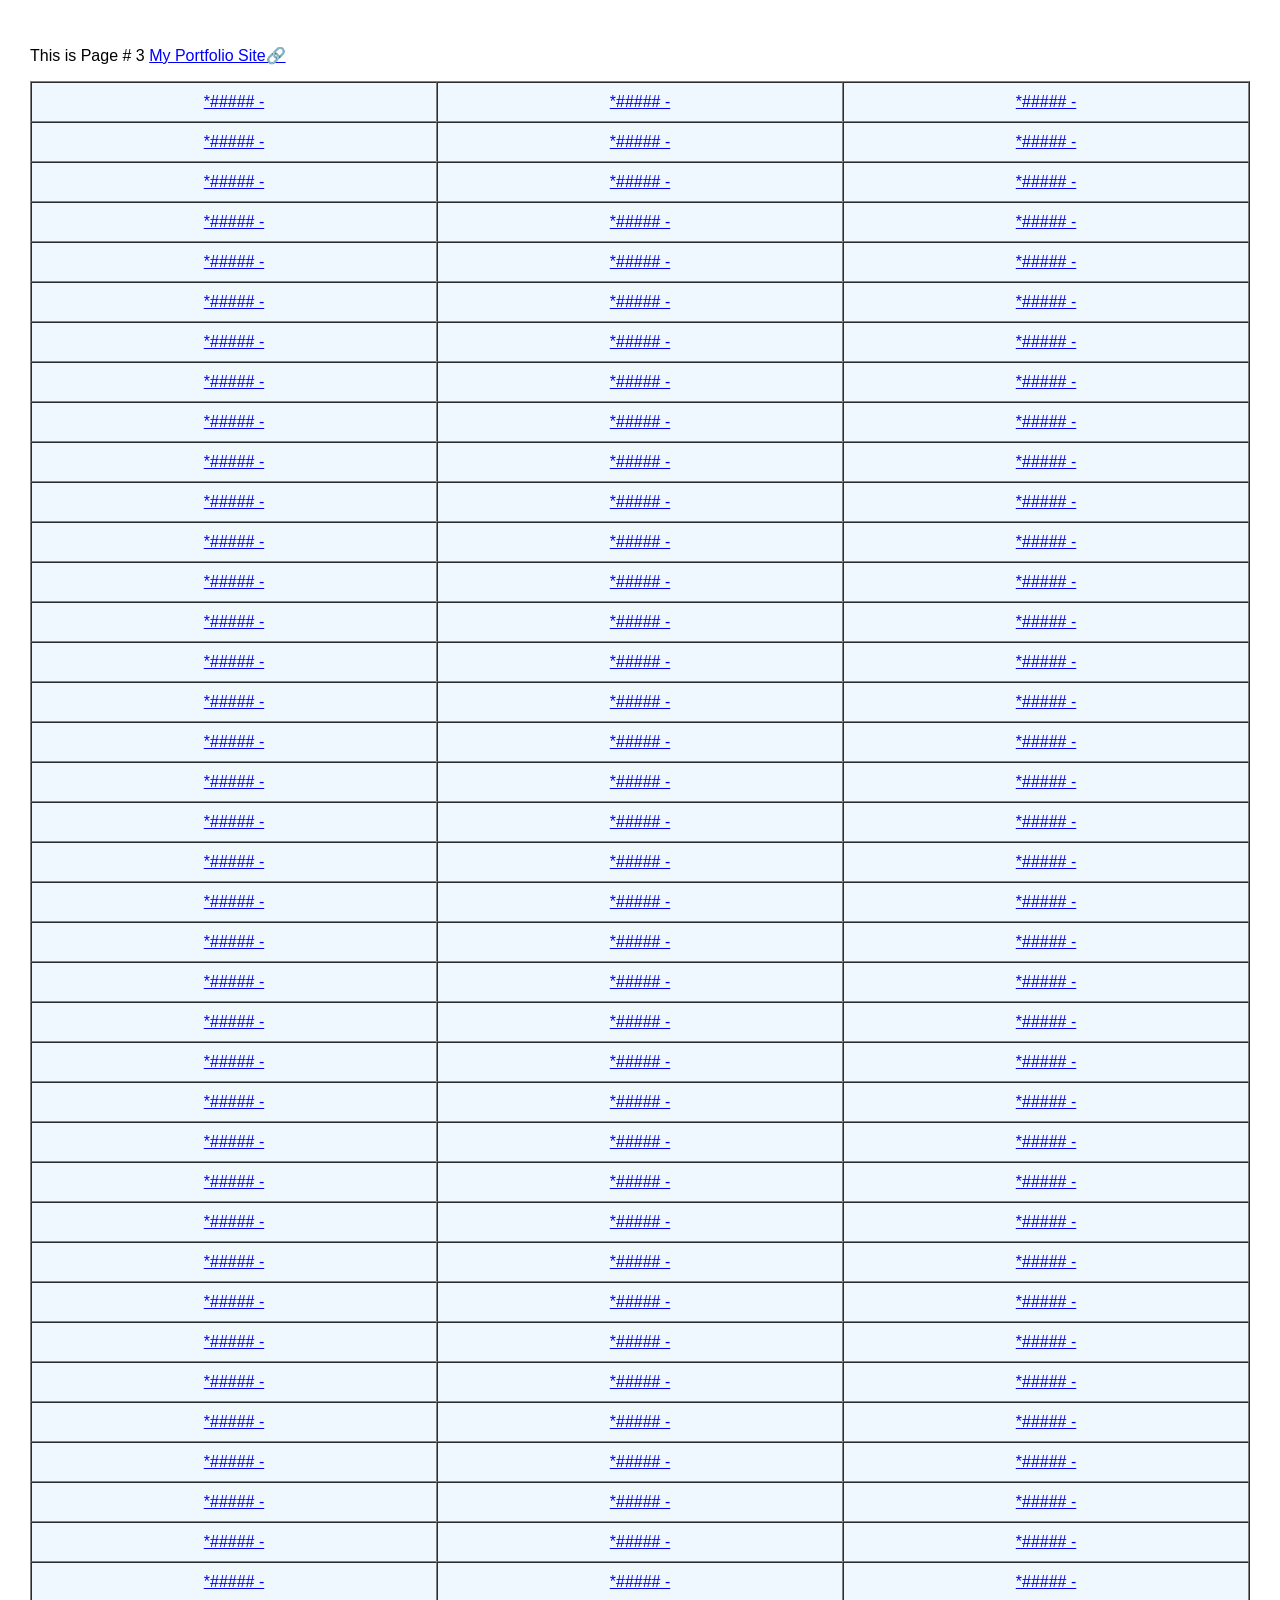
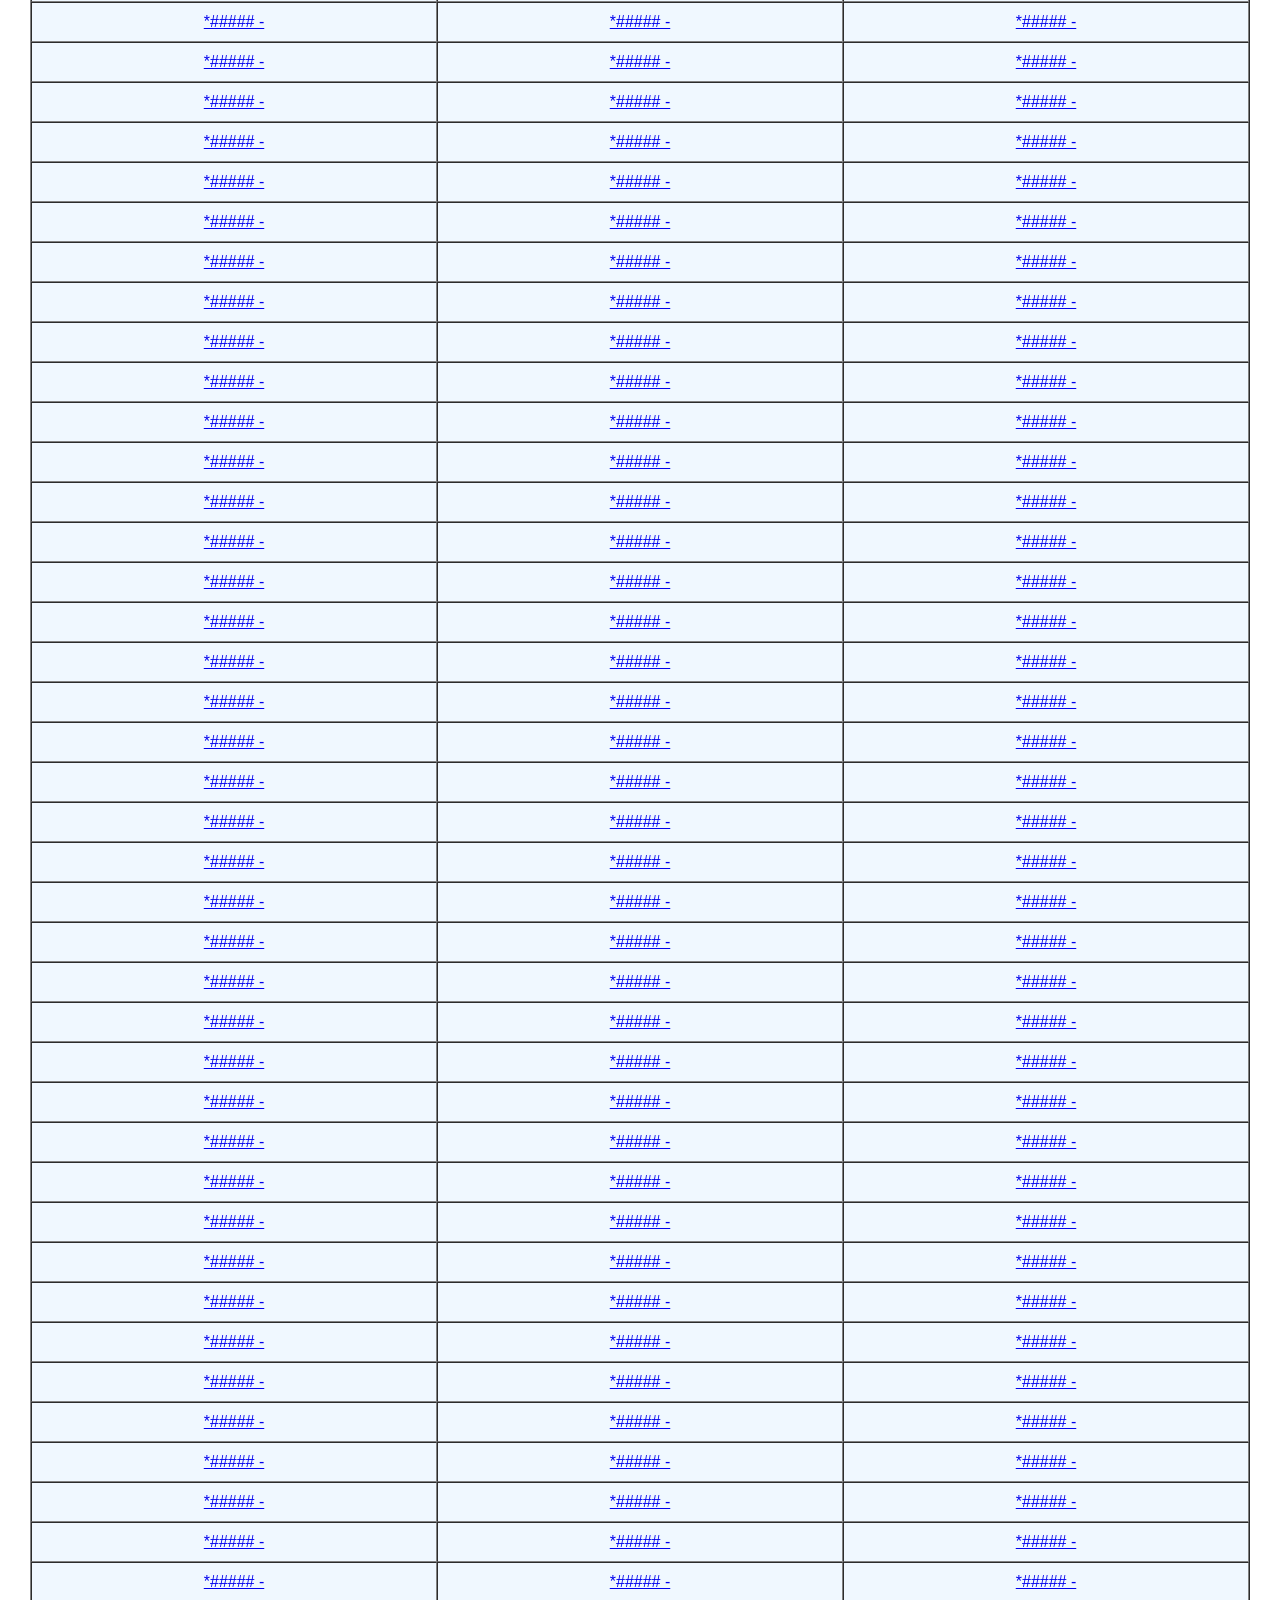
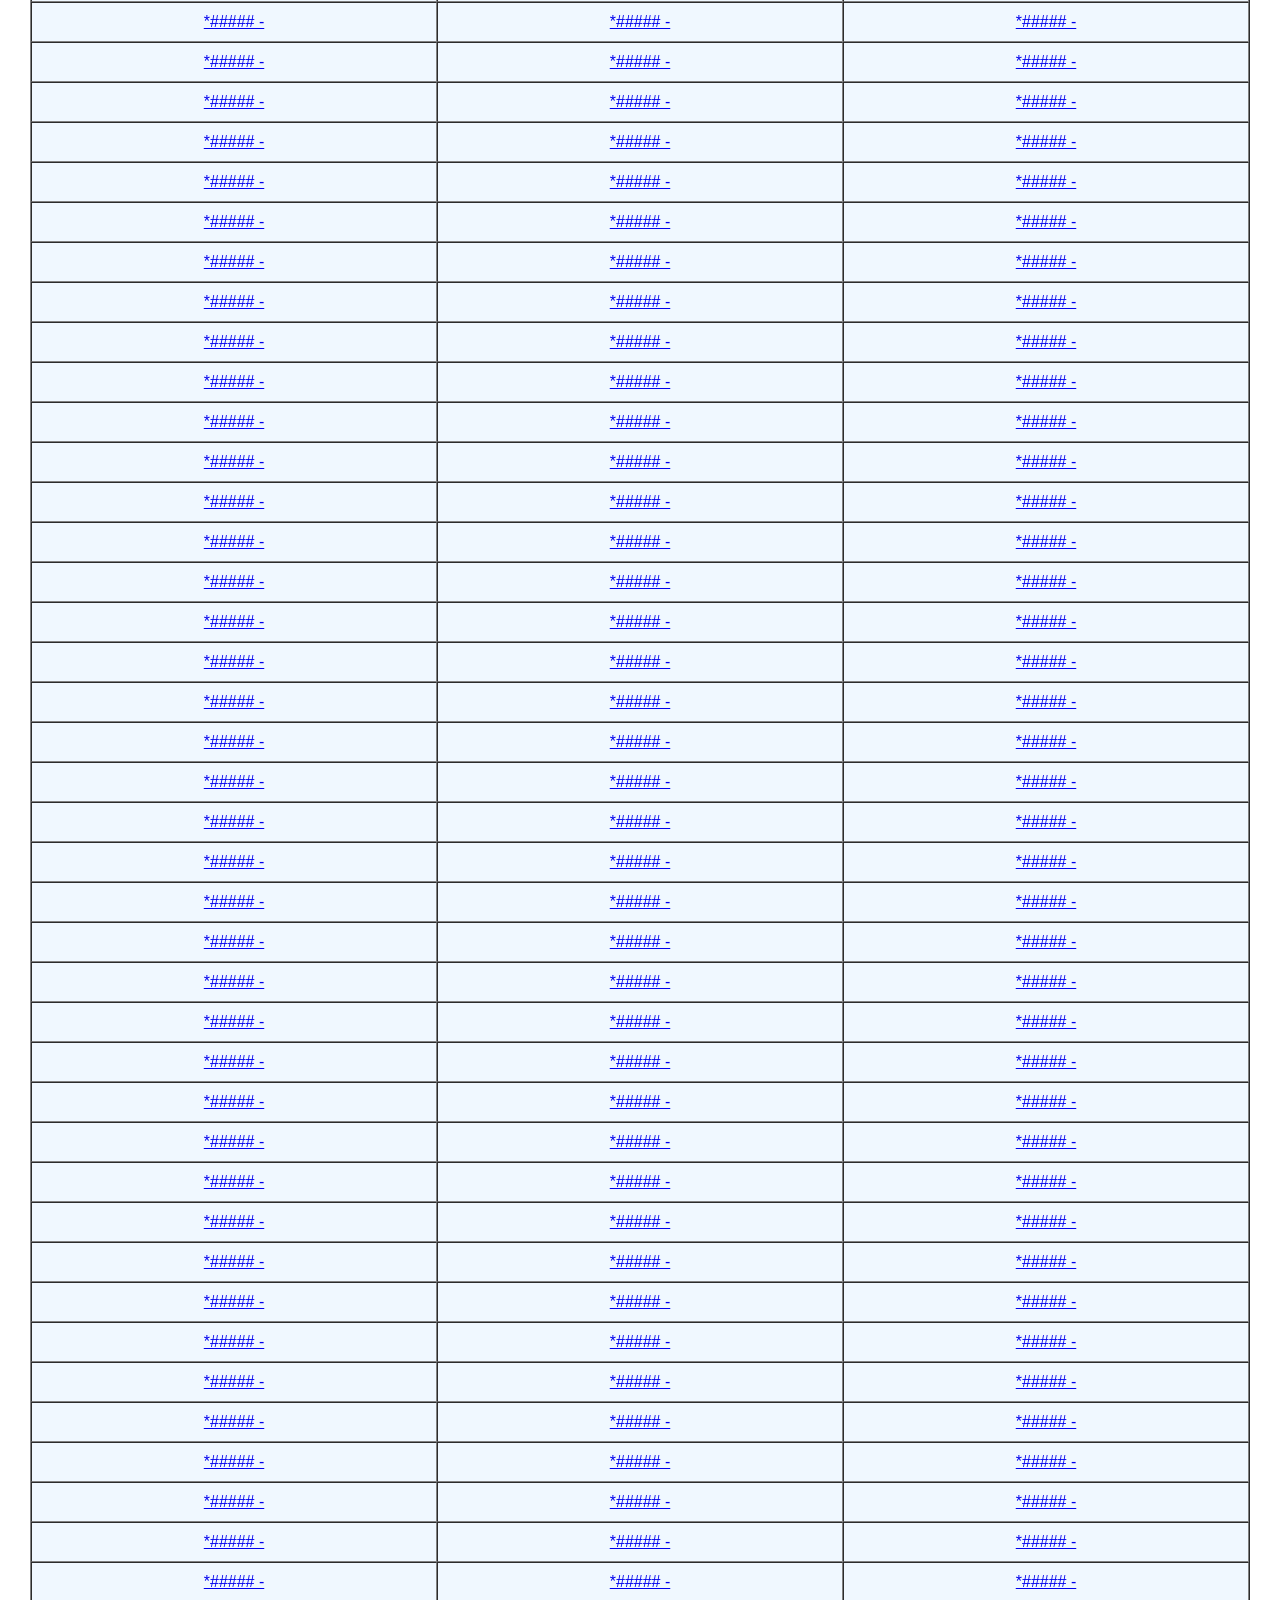
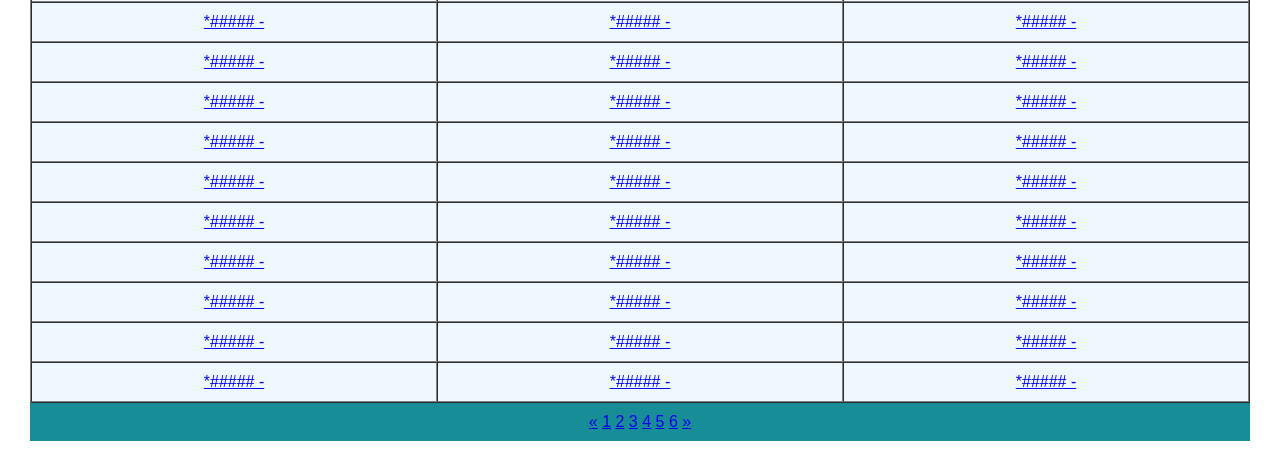
<file: page3.html>
<!DOCTYPE html>
<html lang="en">
<head>
    <meta charset="UTF-8">
    <meta name="viewport" content="width=device-width, initial-scale=1.0">
        <link rel="stylesheet" href="websitelayout.css" />
</head>
<body>
    <p> This is Page  # 3  <a href="https://singerwan.github.io/CV/"><span
                                style="color:blue;backgournd-color:yellow">My Portfolio Site🔗</span></a></p>
            <table border="1" style="background-color: cyan;" cellspacing="0" cellpadding="10">
                    <tr align="center" style="background-color: aliceblue;">
                        <td width="6%" height="120%">
                            <a href="  ">
                         *##### -  </a></td>
                        <td width="6%" height="120%">
                            <a href="  ">
                         *##### -  </a></td>
                        <td width="6%" height="120%">
                            <a href="  ">
                    *##### -  </a></td>    
                    </tr>
                    <tr align="center" style="background-color: aliceblue;">
                        <td width="6%" height="120%">
                            <a href="  ">
                    *##### -  </a></td>    
                        <td width="6%" height="120%">
                            <a href="  ">
                    *##### -  </a></td>    
                        <td width="6%" height="120%">
                            <a href="  ">
                    *##### -  </a></td>    
                    </tr>
                    <tr align="center" style="background-color: aliceblue;">
                        <td width="6%" height="120%">
                            <a href="  ">
                    *##### -  </a></td>    
                        <td width="6%" height="120%">
                            <a href="  ">
                    *##### -  </a></td>    
                        <td width="6%" height="120%">
                            <a href="  ">
                    *##### -  </a></td>    
                    </tr>
                    <tr align="center" style="background-color: aliceblue;">
                        <td width="6%" height="120%">
                            <a href="  ">
                    *##### -  </a></td>    
                        <td width="6%" height="120%">
                            <a href="  ">
                    *##### -  </a></td>    
                        <td width="6%" height="120%">
                            <a href="  ">
                    *##### -  </a></td>    
                    </tr>
                    <tr align="center" style="background-color: aliceblue;">
                        <td width="6%" height="120%">
                            <a href="  ">
                    *##### -  </a></td>    
                        <td width="6%" height="120%">
                            <a href="  ">
                    *##### -  </a></td>    
                        <td width="6%" height="120%">
                            <a href="  ">
                    *##### -  </a></td>    
                    </tr>
                    <tr align="center" style="background-color: aliceblue;">
                        <td width="6%" height="120%">
                            <a href="  ">
                    *##### -  </a></td>    
                        <td width="6%" height="120%">
                            <a href="  ">
                    *##### -  </a></td>    
                        <td width="6%" height="120%">
                            <a href="  ">
                    *##### -  </a></td>    
                    </tr>
                    <tr align="center" style="background-color: aliceblue;">
                        <td width="6%" height="120%">
                            <a href="  ">
                    *##### -  </a></td>    
                        <td width="6%" height="120%">
                            <a href="  ">
                    *##### -  </a></td>    
                        <td width="6%" height="120%">
                            <a href="  ">
                    *##### -  </a></td>    
                    </tr>
                    <tr align="center" style="background-color: aliceblue;">
                        <td width="6%" height="120%">
                            <a href="  ">
                    *##### -  </a></td>    
                        <td width="6%" height="120%">
                            <a href="  ">
                    *##### -  </a></td>    
                        <td width="6%" height="120%">
                            <a href="  ">
                    *##### -  </a></td>    
                    </tr>      
                    <tr align="center" style="background-color: aliceblue;">
                        <td width="6%" height="120%">
                            <a href="  ">
                    *##### -  </a></td>    
                        <td width="6%" height="120%">
                            <a href="  ">
                    *##### -  </a></td>    
                        <td width="6%" height="120%">
                            <a href="  ">
                    *##### -  </a></td>    
                    </tr>
                    <tr align="center" style="background-color: aliceblue;">
                        <td width="6%" height="120%">
                            <a href="  ">
                    *##### -  </a></td>    
                        <td width="6%" height="120%">
                            <a href="  ">
                    *##### -  </a></td>    
                        <td width="6%" height="120%">
                            <a href="  ">
                    *##### -  </a></td>    
                    </tr>
                    <tr align="center" style="background-color: aliceblue;">
                        <td width="6%" height="120%">
                            <a href="  ">
                    *##### -  </a></td>    
                        <td width="6%" height="120%">
                            <a href="  ">
                    *##### -  </a></td>    
                        <td width="6%" height="120%">
                            <a href="  ">
                    *##### -  </a></td>    
                    </tr>
                    <tr align="center" style="background-color: aliceblue;">
                        <td width="6%" height="120%">
                            <a href="  ">
                    *##### -  </a></td>    
                        <td width="6%" height="120%">
                            <a href="  ">
                    *##### -  </a></td>    
                        <td width="6%" height="120%">
                            <a href="  ">
                    *##### -  </a></td>    
                    </tr>
                    <tr align="center" style="background-color: aliceblue;">
                        <td width="6%" height="120%">
                            <a href="  ">
                    *##### -  </a></td>    
                        <td width="6%" height="120%">
                            <a href="  ">
                    *##### -  </a></td>    
                        <td width="6%" height="120%">
                            <a href="  ">
                    *##### -  </a></td>    
                    </tr>
                    <tr align="center" style="background-color: aliceblue;">
                        <td width="6%" height="120%">
                            <a href="  ">
                    *##### -  </a></td>    
                        <td width="6%" height="120%">
                            <a href="  ">
                    *##### -  </a></td>    
                        <td width="6%" height="120%">
                            <a href="  ">
                    *##### -  </a></td>    
                    </tr>
                    <tr align="center" style="background-color: aliceblue;">
                        <td width="6%" height="120%">
                            <a href="  ">
                    *##### -  </a></td>    
                        <td width="6%" height="120%">
                            <a href="  ">
                    *##### -  </a></td>    
                        <td width="6%" height="120%">
                            <a href="  ">
                    *##### -  </a></td>    
                    </tr>
                    <tr align="center" style="background-color: aliceblue;">
                        <td width="6%" height="120%">
                            <a href="  ">
                    *##### -  </a></td>    
                        <td width="6%" height="120%">
                            <a href="  ">
                    *##### -  </a></td>    
                        <td width="6%" height="120%">
                            <a href="  ">
                    *##### -  </a></td>    
                    </tr>          
                    <tr align="center" style="background-color: aliceblue;">
                        <td width="6%" height="120%">
                            <a href="  ">
                    *##### -  </a></td>    
                        <td width="6%" height="120%">
                            <a href="  ">
                    *##### -  </a></td>    
                        <td width="6%" height="120%">
                            <a href="  ">
                    *##### -  </a></td>    
                    </tr>
                    <tr align="center" style="background-color: aliceblue;">
                        <td width="6%" height="120%">
                            <a href="  ">
                    *##### -  </a></td>    
                        <td width="6%" height="120%">
                            <a href="  ">
                    *##### -  </a></td>    
                        <td width="6%" height="120%">
                            <a href="  ">
                    *##### -  </a></td>    
                    </tr>
                    <tr align="center" style="background-color: aliceblue;">
                        <td width="6%" height="120%">
                            <a href="  ">
                    *##### -  </a></td>    
                        <td width="6%" height="120%">
                            <a href="  ">
                    *##### -  </a></td>    
                        <td width="6%" height="120%">
                            <a href="  ">
                    *##### -  </a></td>    
                    </tr>
                    <tr align="center" style="background-color: aliceblue;">
                        <td width="6%" height="120%">
                            <a href="  ">
                    *##### -  </a></td>    
                        <td width="6%" height="120%">
                            <a href="  ">
                    *##### -  </a></td>    
                        <td width="6%" height="120%">
                            <a href="  ">
                    *##### -  </a></td>    
                    </tr>
                    <tr align="center" style="background-color: aliceblue;">
                        <td width="6%" height="120%">
                            <a href="  ">
                    *##### -  </a></td>    
                        <td width="6%" height="120%">
                            <a href="  ">
                    *##### -  </a></td>    
                        <td width="6%" height="120%">
                            <a href="  ">
                    *##### -  </a></td>    
                    </tr>
                    <tr align="center" style="background-color: aliceblue;">
                        <td width="6%" height="120%">
                            <a href="  ">
                    *##### -  </a></td>    
                        <td width="6%" height="120%">
                            <a href="  ">
                    *##### -  </a></td>    
                        <td width="6%" height="120%">
                            <a href="  ">
                    *##### -  </a></td>    
                    </tr>
                    <tr align="center" style="background-color: aliceblue;">
                        <td width="6%" height="120%">
                            <a href="  ">
                    *##### -  </a></td>    
                        <td width="6%" height="120%">
                            <a href="  ">
                    *##### -  </a></td>    
                        <td width="6%" height="120%">
                            <a href="  ">
                    *##### -  </a></td>    
                    </tr>
                    <tr align="center" style="background-color: aliceblue;">
                        <td width="6%" height="120%">
                            <a href="  ">
                    *##### -  </a></td>    
                        <td width="6%" height="120%">
                            <a href="  ">
                    *##### -  </a></td>    
                        <td width="6%" height="120%">
                            <a href="  ">
                    *##### -  </a></td>    
                    </tr>          
                    <tr align="center" style="background-color: aliceblue;">
                        <td width="6%" height="120%">
                            <a href="  ">
                    *##### -  </a></td>    
                        <td width="6%" height="120%">
                            <a href="  ">
                    *##### -  </a></td>    
                        <td width="6%" height="120%">
                            <a href="  ">
                    *##### -  </a></td>    
                    </tr>
                    <tr align="center" style="background-color: aliceblue;">
                        <td width="6%" height="120%">
                            <a href="  ">
                    *##### -  </a></td>    
                        <td width="6%" height="120%">
                            <a href="  ">
                    *##### -  </a></td>    
                        <td width="6%" height="120%">
                            <a href="  ">
                    *##### -  </a></td>    
                    </tr>
                    <tr align="center" style="background-color: aliceblue;">
                        <td width="6%" height="120%">
                            <a href="  ">
                    *##### -  </a></td>    
                        <td width="6%" height="120%">
                            <a href="  ">
                    *##### -  </a></td>    
                        <td width="6%" height="120%">
                            <a href="  ">
                    *##### -  </a></td>    
                    </tr>
                    <tr align="center" style="background-color: aliceblue;">
                        <td width="6%" height="120%">
                            <a href="  ">
                    *##### -  </a></td>    
                        <td width="6%" height="120%">
                            <a href="  ">
                    *##### -  </a></td>    
                        <td width="6%" height="120%">
                            <a href="  ">
                    *##### -  </a></td>    
                    </tr>
                    <tr align="center" style="background-color: aliceblue;">
                        <td width="6%" height="120%">
                            <a href="  ">
                    *##### -  </a></td>    
                        <td width="6%" height="120%">
                            <a href="  ">
                    *##### -  </a></td>    
                        <td width="6%" height="120%">
                            <a href="  ">
                    *##### -  </a></td>    
                    </tr>
                    <tr align="center" style="background-color: aliceblue;">
                        <td width="6%" height="120%">
                            <a href="  ">
                    *##### -  </a></td>    
                        <td width="6%" height="120%">
                            <a href="  ">
                    *##### -  </a></td>    
                        <td width="6%" height="120%">
                            <a href="  ">
                    *##### -  </a></td>    
                    </tr>
                    <tr align="center" style="background-color: aliceblue;">
                        <td width="6%" height="120%">
                            <a href="  ">
                    *##### -  </a></td>    
                        <td width="6%" height="120%">
                            <a href="  ">
                    *##### -  </a></td>    
                        <td width="6%" height="120%">
                            <a href="  ">
                    *##### -  </a></td>    
                    </tr>
                    <tr align="center" style="background-color: aliceblue;">
                        <td width="6%" height="120%">
                            <a href="  ">
                    *##### -  </a></td>    
                        <td width="6%" height="120%">
                            <a href="  ">
                    *##### -  </a></td>    
                        <td width="6%" height="120%">
                            <a href="  ">
                    *##### -  </a></td>    
                    </tr>          
                    <tr align="center" style="background-color: aliceblue;">
                        <td width="6%" height="120%">
                            <a href="  ">
                    *##### -  </a></td>    
                        <td width="6%" height="120%">
                            <a href="  ">
                    *##### -  </a></td>    
                        <td width="6%" height="120%">
                            <a href="  ">
                    *##### -  </a></td>    
                    </tr>
                    <tr align="center" style="background-color: aliceblue;">
                        <td width="6%" height="120%">
                            <a href="  ">
                    *##### -  </a></td>    
                        <td width="6%" height="120%">
                            <a href="  ">
                    *##### -  </a></td>    
                        <td width="6%" height="120%">
                            <a href="  ">
                    *##### -  </a></td>    
                    </tr>
                    <tr align="center" style="background-color: aliceblue;">
                        <td width="6%" height="120%">
                            <a href="  ">
                    *##### -  </a></td>    
                        <td width="6%" height="120%">
                            <a href="  ">
                    *##### -  </a></td>    
                        <td width="6%" height="120%">
                            <a href="  ">
                    *##### -  </a></td>    
                    </tr>
                    <tr align="center" style="background-color: aliceblue;">
                        <td width="6%" height="120%">
                            <a href="  ">
                    *##### -  </a></td>    
                        <td width="6%" height="120%">
                            <a href="  ">
                    *##### -  </a></td>    
                        <td width="6%" height="120%">
                            <a href="  ">
                    *##### -  </a></td>    
                    </tr>
                    <tr align="center" style="background-color: aliceblue;">
                        <td width="6%" height="120%">
                            <a href="  ">
                    *##### -  </a></td>    
                        <td width="6%" height="120%">
                            <a href="  ">
                    *##### -  </a></td>    
                        <td width="6%" height="120%">
                            <a href="  ">
                    *##### -  </a></td>    
                    </tr>
                    <tr align="center" style="background-color: aliceblue;">
                        <td width="6%" height="120%">
                            <a href="  ">
                    *##### -  </a></td>    
                        <td width="6%" height="120%">
                            <a href="  ">
                    *##### -  </a></td>    
                        <td width="6%" height="120%">
                            <a href="  ">
                    *##### -  </a></td>    
                    </tr>
                    <tr align="center" style="background-color: aliceblue;">
                        <td width="6%" height="120%">
                            <a href="  ">
                    *##### -  </a></td>    
                        <td width="6%" height="120%">
                            <a href="  ">
                    *##### -  </a></td>    
                        <td width="6%" height="120%">
                            <a href="  ">
                    *##### -  </a></td>    
                    </tr>
                    <tr align="center" style="background-color: aliceblue;">
                        <td width="6%" height="120%">
                            <a href="  ">
                    *##### -  </a></td>    
                        <td width="6%" height="120%">
                            <a href="  ">
                    *##### -  </a></td>    
                        <td width="6%" height="120%">
                            <a href="  ">
                    *##### -  </a></td>    
                    </tr>          
                    <tr align="center" style="background-color: aliceblue;">
                        <td width="6%" height="120%">
                            <a href="  ">
                    *##### -  </a></td>    
                        <td width="6%" height="120%">
                            <a href="  ">
                    *##### -  </a></td>    
                        <td width="6%" height="120%">
                            <a href="  ">
                    *##### -  </a></td>    
                    </tr>
                    <tr align="center" style="background-color: aliceblue;">
                        <td width="6%" height="120%">
                            <a href="  ">
                    *##### -  </a></td>    
                        <td width="6%" height="120%">
                            <a href="  ">
                    *##### -  </a></td>    
                        <td width="6%" height="120%">
                            <a href="  ">
                    *##### -  </a></td>    
                    </tr>
                    <tr align="center" style="background-color: aliceblue;">
                        <td width="6%" height="120%">
                            <a href="  ">
                    *##### -  </a></td>    
                        <td width="6%" height="120%">
                            <a href="  ">
                    *##### -  </a></td>    
                        <td width="6%" height="120%">
                            <a href="  ">
                    *##### -  </a></td>    
                    </tr>
                    <tr align="center" style="background-color: aliceblue;">
                        <td width="6%" height="120%">
                            <a href="  ">
                    *##### -  </a></td>    
                        <td width="6%" height="120%">
                            <a href="  ">
                    *##### -  </a></td>    
                        <td width="6%" height="120%">
                            <a href="  ">
                    *##### -  </a></td>    
                    </tr>
                    <tr align="center" style="background-color: aliceblue;">
                        <td width="6%" height="120%">
                            <a href="  ">
                    *##### -  </a></td>    
                        <td width="6%" height="120%">
                            <a href="  ">
                    *##### -  </a></td>    
                        <td width="6%" height="120%">
                            <a href="  ">
                    *##### -  </a></td>    
                    </tr>
                    <tr align="center" style="background-color: aliceblue;">
                        <td width="6%" height="120%">
                            <a href="  ">
                    *##### -  </a></td>    
                        <td width="6%" height="120%">
                            <a href="  ">
                    *##### -  </a></td>    
                        <td width="6%" height="120%">
                            <a href="  ">
                    *##### -  </a></td>    
                    </tr>
                    <tr align="center" style="background-color: aliceblue;">
                        <td width="6%" height="120%">
                            <a href="  ">
                    *##### -  </a></td>    
                        <td width="6%" height="120%">
                            <a href="  ">
                    *##### -  </a></td>    
                        <td width="6%" height="120%">
                            <a href="  ">
                    *##### -  </a></td>    
                    </tr>
                    <tr align="center" style="background-color: aliceblue;">
                        <td width="6%" height="120%">
                            <a href="  ">
                    *##### -  </a></td>    
                        <td width="6%" height="120%">
                            <a href="  ">
                    *##### -  </a></td>    
                        <td width="6%" height="120%">
                            <a href="  ">
                    *##### -  </a></td>    
                    </tr>          
                    <tr align="center" style="background-color: aliceblue;">
                        <td width="6%" height="120%">
                            <a href="  ">
                    *##### -  </a></td>    
                        <td width="6%" height="120%">
                            <a href="  ">
                    *##### -  </a></td>    
                        <td width="6%" height="120%">
                            <a href="  ">
                    *##### -  </a></td>    
                    </tr>
                    <tr align="center" style="background-color: aliceblue;">
                        <td width="6%" height="120%">
                            <a href="  ">
                    *##### -  </a></td>    
                        <td width="6%" height="120%">
                            <a href="  ">
                    *##### -  </a></td>    
                        <td width="6%" height="120%">
                            <a href="  ">
                    *##### -  </a></td>    
                    </tr>
                    <tr align="center" style="background-color: aliceblue;">
                        <td width="6%" height="120%">
                            <a href="  ">
                    *##### -  </a></td>    
                        <td width="6%" height="120%">
                            <a href="  ">
                    *##### -  </a></td>    
                        <td width="6%" height="120%">
                            <a href="  ">
                    *##### -  </a></td>    
                    </tr>
                    <tr align="center" style="background-color: aliceblue;">
                        <td width="6%" height="120%">
                            <a href="  ">
                    *##### -  </a></td>    
                        <td width="6%" height="120%">
                            <a href="  ">
                    *##### -  </a></td>    
                        <td width="6%" height="120%">
                            <a href="  ">
                    *##### -  </a></td>    
                    </tr>
                    <tr align="center" style="background-color: aliceblue;">
                        <td width="6%" height="120%">
                            <a href="  ">
                    *##### -  </a></td>    
                        <td width="6%" height="120%">
                            <a href="  ">
                    *##### -  </a></td>    
                        <td width="6%" height="120%">
                            <a href="  ">
                    *##### -  </a></td>    
                    </tr>
                    <tr align="center" style="background-color: aliceblue;">
                        <td width="6%" height="120%">
                            <a href="  ">
                    *##### -  </a></td>    
                        <td width="6%" height="120%">
                            <a href="  ">
                    *##### -  </a></td>    
                        <td width="6%" height="120%">
                            <a href="  ">
                    *##### -  </a></td>    
                    </tr>
                    <tr align="center" style="background-color: aliceblue;">
                        <td width="6%" height="120%">
                            <a href="  ">
                    *##### -  </a></td>    
                        <td width="6%" height="120%">
                            <a href="  ">
                    *##### -  </a></td>    
                        <td width="6%" height="120%">
                            <a href="  ">
                    *##### -  </a></td>    
                    </tr>
                    <tr align="center" style="background-color: aliceblue;">
                        <td width="6%" height="120%">
                            <a href="  ">
                    *##### -  </a></td>    
                        <td width="6%" height="120%">
                            <a href="  ">
                    *##### -  </a></td>    
                        <td width="6%" height="120%">
                            <a href="  ">
                    *##### -  </a></td>    
                    </tr>          
                    <tr align="center" style="background-color: aliceblue;">
                        <td width="6%" height="120%">
                            <a href="  ">
                    *##### -  </a></td>    
                        <td width="6%" height="120%">
                            <a href="  ">
                    *##### -  </a></td>    
                        <td width="6%" height="120%">
                            <a href="  ">
                    *##### -  </a></td>    
                    </tr>
                    <tr align="center" style="background-color: aliceblue;">
                        <td width="6%" height="120%">
                            <a href="  ">
                    *##### -  </a></td>    
                        <td width="6%" height="120%">
                            <a href="  ">
                    *##### -  </a></td>    
                        <td width="6%" height="120%">
                            <a href="  ">
                    *##### -  </a></td>    
                    </tr>
                    <tr align="center" style="background-color: aliceblue;">
                        <td width="6%" height="120%">
                            <a href="  ">
                    *##### -  </a></td>    
                        <td width="6%" height="120%">
                            <a href="  ">
                    *##### -  </a></td>    
                        <td width="6%" height="120%">
                            <a href="  ">
                    *##### -  </a></td>    
                    </tr>
                    <tr align="center" style="background-color: aliceblue;">
                        <td width="6%" height="120%">
                            <a href="  ">
                    *##### -  </a></td>    
                        <td width="6%" height="120%">
                            <a href="  ">
                    *##### -  </a></td>    
                        <td width="6%" height="120%">
                            <a href="  ">
                    *##### -  </a></td>    
                    </tr>
                    <tr align="center" style="background-color: aliceblue;">
                        <td width="6%" height="120%">
                            <a href="  ">
                    *##### -  </a></td>    
                        <td width="6%" height="120%">
                            <a href="  ">
                    *##### -  </a></td>    
                        <td width="6%" height="120%">
                            <a href="  ">
                    *##### -  </a></td>    
                    </tr>
                    <tr align="center" style="background-color: aliceblue;">
                        <td width="6%" height="120%">
                            <a href="  ">
                    *##### -  </a></td>    
                        <td width="6%" height="120%">
                            <a href="  ">
                    *##### -  </a></td>    
                        <td width="6%" height="120%">
                            <a href="  ">
                    *##### -  </a></td>    
                    </tr>
                    <tr align="center" style="background-color: aliceblue;">
                        <td width="6%" height="120%">
                            <a href="  ">
                    *##### -  </a></td>    
                        <td width="6%" height="120%">
                            <a href="  ">
                    *##### -  </a></td>    
                        <td width="6%" height="120%">
                            <a href="  ">
                    *##### -  </a></td>    
                    </tr>
                    <tr align="center" style="background-color: aliceblue;">
                        <td width="6%" height="120%">
                            <a href="  ">
                    *##### -  </a></td>    
                        <td width="6%" height="120%">
                            <a href="  ">
                    *##### -  </a></td>    
                        <td width="6%" height="120%">
                            <a href="  ">
                    *##### -  </a></td>    
                    </tr>      
                    <tr align="center" style="background-color: aliceblue;">
                        <td width="6%" height="120%">
                            <a href="  ">
                    *##### -  </a></td>    
                        <td width="6%" height="120%">
                            <a href="  ">
                    *##### -  </a></td>    
                        <td width="6%" height="120%">
                            <a href="  ">
                    *##### -  </a></td>    
                    </tr>
                    <tr align="center" style="background-color: aliceblue;">
                        <td width="6%" height="120%">
                            <a href="  ">
                    *##### -  </a></td>    
                        <td width="6%" height="120%">
                            <a href="  ">
                    *##### -  </a></td>    
                        <td width="6%" height="120%">
                            <a href="  ">
                    *##### -  </a></td>    
                    </tr>
                    <tr align="center" style="background-color: aliceblue;">
                        <td width="6%" height="120%">
                            <a href="  ">
                    *##### -  </a></td>    
                        <td width="6%" height="120%">
                            <a href="  ">
                    *##### -  </a></td>    
                        <td width="6%" height="120%">
                            <a href="  ">
                    *##### -  </a></td>    
                    </tr>
                    <tr align="center" style="background-color: aliceblue;">
                        <td width="6%" height="120%">
                            <a href="  ">
                    *##### -  </a></td>    
                        <td width="6%" height="120%">
                            <a href="  ">
                    *##### -  </a></td>    
                        <td width="6%" height="120%">
                            <a href="  ">
                    *##### -  </a></td>    
                    </tr>
                    <tr align="center" style="background-color: aliceblue;">
                        <td width="6%" height="120%">
                            <a href="  ">
                    *##### -  </a></td>    
                        <td width="6%" height="120%">
                            <a href="  ">
                    *##### -  </a></td>    
                        <td width="6%" height="120%">
                            <a href="  ">
                    *##### -  </a></td>    
                    </tr>
                    <tr align="center" style="background-color: aliceblue;">
                        <td width="6%" height="120%">
                            <a href="  ">
                    *##### -  </a></td>    
                        <td width="6%" height="120%">
                            <a href="  ">
                    *##### -  </a></td>    
                        <td width="6%" height="120%">
                            <a href="  ">
                    *##### -  </a></td>    
                    </tr>
                    <tr align="center" style="background-color: aliceblue;">
                        <td width="6%" height="120%">
                            <a href="  ">
                    *##### -  </a></td>    
                        <td width="6%" height="120%">
                            <a href="  ">
                    *##### -  </a></td>    
                        <td width="6%" height="120%">
                            <a href="  ">
                    *##### -  </a></td>    
                    </tr>
                    <tr align="center" style="background-color: aliceblue;">
                        <td width="6%" height="120%">
                            <a href="  ">
                    *##### -  </a></td>    
                        <td width="6%" height="120%">
                            <a href="  ">
                    *##### -  </a></td>    
                        <td width="6%" height="120%">
                            <a href="  ">
                    *##### -  </a></td>    
                    </tr>      
                    <tr align="center" style="background-color: aliceblue;">
                        <td width="6%" height="120%">
                            <a href="  ">
                    *##### -  </a></td>    
                        <td width="6%" height="120%">
                            <a href="  ">
                    *##### -  </a></td>    
                        <td width="6%" height="120%">
                            <a href="  ">
                    *##### -  </a></td>    
                    </tr>
                    <tr align="center" style="background-color: aliceblue;">
                        <td width="6%" height="120%">
                            <a href="  ">
                    *##### -  </a></td>    
                        <td width="6%" height="120%">
                            <a href="  ">
                    *##### -  </a></td>    
                        <td width="6%" height="120%">
                            <a href="  ">
                    *##### -  </a></td>    
                    </tr>
                    <tr align="center" style="background-color: aliceblue;">
                        <td width="6%" height="120%">
                            <a href="  ">
                    *##### -  </a></td>    
                        <td width="6%" height="120%">
                            <a href="  ">
                    *##### -  </a></td>    
                        <td width="6%" height="120%">
                            <a href="  ">
                    *##### -  </a></td>    
                    </tr>
                    <tr align="center" style="background-color: aliceblue;">
                        <td width="6%" height="120%">
                            <a href="  ">
                    *##### -  </a></td>    
                        <td width="6%" height="120%">
                            <a href="  ">
                    *##### -  </a></td>    
                        <td width="6%" height="120%">
                            <a href="  ">
                    *##### -  </a></td>    
                    </tr>
                    <tr align="center" style="background-color: aliceblue;">
                        <td width="6%" height="120%">
                            <a href="  ">
                    *##### -  </a></td>    
                        <td width="6%" height="120%">
                            <a href="  ">
                    *##### -  </a></td>    
                        <td width="6%" height="120%">
                            <a href="  ">
                    *##### -  </a></td>    
                    </tr>
                    <tr align="center" style="background-color: aliceblue;">
                        <td width="6%" height="120%">
                            <a href="  ">
                    *##### -  </a></td>    
                        <td width="6%" height="120%">
                            <a href="  ">
                    *##### -  </a></td>    
                        <td width="6%" height="120%">
                            <a href="  ">
                    *##### -  </a></td>    
                    </tr>
                    <tr align="center" style="background-color: aliceblue;">
                        <td width="6%" height="120%">
                            <a href="  ">
                    *##### -  </a></td>    
                        <td width="6%" height="120%">
                            <a href="  ">
                    *##### -  </a></td>    
                        <td width="6%" height="120%">
                            <a href="  ">
                    *##### -  </a></td>    
                    </tr>
                    <tr align="center" style="background-color: aliceblue;">
                        <td width="6%" height="120%">
                            <a href="  ">
                    *##### -  </a></td>    
                        <td width="6%" height="120%">
                            <a href="  ">
                    *##### -  </a></td>    
                        <td width="6%" height="120%">
                            <a href="  ">
                    *##### -  </a></td>    
                    </tr>          
                    <tr align="center" style="background-color: aliceblue;">
                        <td width="6%" height="120%">
                            <a href="  ">
                    *##### -  </a></td>    
                        <td width="6%" height="120%">
                            <a href="  ">
                    *##### -  </a></td>    
                        <td width="6%" height="120%">
                            <a href="  ">
                    *##### -  </a></td>    
                    </tr>
                    <tr align="center" style="background-color: aliceblue;">
                        <td width="6%" height="120%">
                            <a href="  ">
                    *##### -  </a></td>    
                        <td width="6%" height="120%">
                            <a href="  ">
                    *##### -  </a></td>    
                        <td width="6%" height="120%">
                            <a href="  ">
                    *##### -  </a></td>    
                    </tr>
                    <tr align="center" style="background-color: aliceblue;">
                        <td width="6%" height="120%">
                            <a href="  ">
                    *##### -  </a></td>    
                        <td width="6%" height="120%">
                            <a href="  ">
                    *##### -  </a></td>    
                        <td width="6%" height="120%">
                            <a href="  ">
                    *##### -  </a></td>    
                    </tr>
                    <tr align="center" style="background-color: aliceblue;">
                        <td width="6%" height="120%">
                            <a href="  ">
                    *##### -  </a></td>    
                        <td width="6%" height="120%">
                            <a href="  ">
                    *##### -  </a></td>    
                        <td width="6%" height="120%">
                            <a href="  ">
                    *##### -  </a></td>    
                    </tr>
                    <tr align="center" style="background-color: aliceblue;">
                        <td width="6%" height="120%">
                            <a href="  ">
                    *##### -  </a></td>    
                        <td width="6%" height="120%">
                            <a href="  ">
                    *##### -  </a></td>    
                        <td width="6%" height="120%">
                            <a href="  ">
                    *##### -  </a></td>    
                    </tr>
                    <tr align="center" style="background-color: aliceblue;">
                        <td width="6%" height="120%">
                            <a href="  ">
                    *##### -  </a></td>    
                        <td width="6%" height="120%">
                            <a href="  ">
                    *##### -  </a></td>    
                        <td width="6%" height="120%">
                            <a href="  ">
                    *##### -  </a></td>    
                    </tr>
                    <tr align="center" style="background-color: aliceblue;">
                        <td width="6%" height="120%">
                            <a href="  ">
                    *##### -  </a></td>    
                        <td width="6%" height="120%">
                            <a href="  ">
                    *##### -  </a></td>    
                        <td width="6%" height="120%">
                            <a href="  ">
                    *##### -  </a></td>    
                    </tr>
                    <tr align="center" style="background-color: aliceblue;">
                        <td width="6%" height="120%">
                            <a href="  ">
                    *##### -  </a></td>    
                        <td width="6%" height="120%">
                            <a href="  ">
                    *##### -  </a></td>    
                        <td width="6%" height="120%">
                            <a href="  ">
                    *##### -  </a></td>    
                    </tr>          
                    <tr align="center" style="background-color: aliceblue;">
                        <td width="6%" height="120%">
                            <a href="  ">
                    *##### -  </a></td>    
                        <td width="6%" height="120%">
                            <a href="  ">
                    *##### -  </a></td>    
                        <td width="6%" height="120%">
                            <a href="  ">
                    *##### -  </a></td>    
                    </tr>
                    <tr align="center" style="background-color: aliceblue;">
                        <td width="6%" height="120%">
                            <a href="  ">
                    *##### -  </a></td>    
                        <td width="6%" height="120%">
                            <a href="  ">
                    *##### -  </a></td>    
                        <td width="6%" height="120%">
                            <a href="  ">
                    *##### -  </a></td>    
                    </tr>
                    <tr align="center" style="background-color: aliceblue;">
                        <td width="6%" height="120%">
                            <a href="  ">
                    *##### -  </a></td>    
                        <td width="6%" height="120%">
                            <a href="  ">
                    *##### -  </a></td>    
                        <td width="6%" height="120%">
                            <a href="  ">
                    *##### -  </a></td>    
                    </tr>
                    <tr align="center" style="background-color: aliceblue;">
                        <td width="6%" height="120%">
                            <a href="  ">
                    *##### -  </a></td>    
                        <td width="6%" height="120%">
                            <a href="  ">
                    *##### -  </a></td>    
                        <td width="6%" height="120%">
                            <a href="  ">
                    *##### -  </a></td>    
                    </tr>
                    <tr align="center" style="background-color: aliceblue;">
                        <td width="6%" height="120%">
                            <a href="  ">
                    *##### -  </a></td>    
                        <td width="6%" height="120%">
                            <a href="  ">
                    *##### -  </a></td>    
                        <td width="6%" height="120%">
                            <a href="  ">
                    *##### -  </a></td>    
                    </tr>
                    <tr align="center" style="background-color: aliceblue;">
                        <td width="6%" height="120%">
                            <a href="  ">
                    *##### -  </a></td>    
                        <td width="6%" height="120%">
                            <a href="  ">
                    *##### -  </a></td>    
                        <td width="6%" height="120%">
                            <a href="  ">
                    *##### -  </a></td>    
                    </tr>
                    <tr align="center" style="background-color: aliceblue;">
                        <td width="6%" height="120%">
                            <a href="  ">
                    *##### -  </a></td>    
                        <td width="6%" height="120%">
                            <a href="  ">
                    *##### -  </a></td>    
                        <td width="6%" height="120%">
                            <a href="  ">
                    *##### -  </a></td>    
                    </tr>
                    <tr align="center" style="background-color: aliceblue;">
                        <td width="6%" height="120%">
                            <a href="  ">
                    *##### -  </a></td>    
                        <td width="6%" height="120%">
                            <a href="  ">
                    *##### -  </a></td>    
                        <td width="6%" height="120%">
                            <a href="  ">
                    *##### -  </a></td>    
                    </tr>          
                    <tr align="center" style="background-color: aliceblue;">
                        <td width="6%" height="120%">
                            <a href="  ">
                    *##### -  </a></td>    
                        <td width="6%" height="120%">
                            <a href="  ">
                    *##### -  </a></td>    
                        <td width="6%" height="120%">
                            <a href="  ">
                    *##### -  </a></td>    
                    </tr>
                    <tr align="center" style="background-color: aliceblue;">
                        <td width="6%" height="120%">
                            <a href="  ">
                    *##### -  </a></td>    
                        <td width="6%" height="120%">
                            <a href="  ">
                    *##### -  </a></td>    
                        <td width="6%" height="120%">
                            <a href="  ">
                    *##### -  </a></td>    
                    </tr>
                    <tr align="center" style="background-color: aliceblue;">
                        <td width="6%" height="120%">
                            <a href="  ">
                    *##### -  </a></td>    
                        <td width="6%" height="120%">
                            <a href="  ">
                    *##### -  </a></td>    
                        <td width="6%" height="120%">
                            <a href="  ">
                    *##### -  </a></td>    
                    </tr>
                    <tr align="center" style="background-color: aliceblue;">
                        <td width="6%" height="120%">
                            <a href="  ">
                    *##### -  </a></td>    
                        <td width="6%" height="120%">
                            <a href="  ">
                    *##### -  </a></td>    
                        <td width="6%" height="120%">
                            <a href="  ">
                    *##### -  </a></td>    
                    </tr>
                    <tr align="center" style="background-color: aliceblue;">
                        <td width="6%" height="120%">
                            <a href="  ">
                    *##### -  </a></td>    
                        <td width="6%" height="120%">
                            <a href="  ">
                    *##### -  </a></td>    
                        <td width="6%" height="120%">
                            <a href="  ">
                    *##### -  </a></td>    
                    </tr>
                    <tr align="center" style="background-color: aliceblue;">
                        <td width="6%" height="120%">
                            <a href="  ">
                    *##### -  </a></td>    
                        <td width="6%" height="120%">
                            <a href="  ">
                    *##### -  </a></td>    
                        <td width="6%" height="120%">
                            <a href="  ">
                    *##### -  </a></td>    
                    </tr>
                    <tr align="center" style="background-color: aliceblue;">
                        <td width="6%" height="120%">
                            <a href="  ">
                    *##### -  </a></td>    
                        <td width="6%" height="120%">
                            <a href="  ">
                    *##### -  </a></td>    
                        <td width="6%" height="120%">
                            <a href="  ">
                    *##### -  </a></td>    
                    </tr>
                    <tr align="center" style="background-color: aliceblue;">
                        <td width="6%" height="120%">
                            <a href="  ">
                    *##### -  </a></td>    
                        <td width="6%" height="120%">
                            <a href="  ">
                    *##### -  </a></td>    
                        <td width="6%" height="120%">
                            <a href="  ">
                    *##### -  </a></td>    
                    </tr>          
                    <tr align="center" style="background-color: aliceblue;">
                        <td width="6%" height="120%">
                            <a href="  ">
                    *##### -  </a></td>    
                        <td width="6%" height="120%">
                            <a href="  ">
                    *##### -  </a></td>    
                        <td width="6%" height="120%">
                            <a href="  ">
                    *##### -  </a></td>    
                    </tr>
                    <tr align="center" style="background-color: aliceblue;">
                        <td width="6%" height="120%">
                            <a href="  ">
                    *##### -  </a></td>    
                        <td width="6%" height="120%">
                            <a href="  ">
                    *##### -  </a></td>    
                        <td width="6%" height="120%">
                            <a href="  ">
                    *##### -  </a></td>    
                    </tr>
                    <tr align="center" style="background-color: aliceblue;">
                        <td width="6%" height="120%">
                            <a href="  ">
                    *##### -  </a></td>    
                        <td width="6%" height="120%">
                            <a href="  ">
                    *##### -  </a></td>    
                        <td width="6%" height="120%">
                            <a href="  ">
                    *##### -  </a></td>    
                    </tr>
                    <tr align="center" style="background-color: aliceblue;">
                        <td width="6%" height="120%">
                            <a href="  ">
                    *##### -  </a></td>    
                        <td width="6%" height="120%">
                            <a href="  ">
                    *##### -  </a></td>    
                        <td width="6%" height="120%">
                            <a href="  ">
                    *##### -  </a></td>    
                    </tr>
                    <tr align="center" style="background-color: aliceblue;">
                        <td width="6%" height="120%">
                            <a href="  ">
                    *##### -  </a></td>    
                        <td width="6%" height="120%">
                            <a href="  ">
                    *##### -  </a></td>    
                        <td width="6%" height="120%">
                            <a href="  ">
                    *##### -  </a></td>    
                    </tr>
                    <tr align="center" style="background-color: aliceblue;">
                        <td width="6%" height="120%">
                            <a href="  ">
                    *##### -  </a></td>    
                        <td width="6%" height="120%">
                            <a href="  ">
                    *##### -  </a></td>    
                        <td width="6%" height="120%">
                            <a href="  ">
                    *##### -  </a></td>    
                    </tr>
                    <tr align="center" style="background-color: aliceblue;">
                        <td width="6%" height="120%">
                            <a href="  ">
                    *##### -  </a></td>    
                        <td width="6%" height="120%">
                            <a href="  ">
                    *##### -  </a></td>    
                        <td width="6%" height="120%">
                            <a href="  ">
                    *##### -  </a></td>    
                    </tr>
                    <tr align="center" style="background-color: aliceblue;">
                        <td width="6%" height="120%">
                            <a href="  ">
                    *##### -  </a></td>    
                        <td width="6%" height="120%">
                            <a href="  ">
                    *##### -  </a></td>    
                        <td width="6%" height="120%">
                            <a href="  ">
                    *##### -  </a></td>    
                    </tr>          
                    <tr align="center" style="background-color: aliceblue;">
                        <td width="6%" height="120%">
                            <a href="  ">
                    *##### -  </a></td>    
                        <td width="6%" height="120%">
                            <a href="  ">
                    *##### -  </a></td>    
                        <td width="6%" height="120%">
                            <a href="  ">
                    *##### -  </a></td>    
                    </tr>
                    <tr align="center" style="background-color: aliceblue;">
                        <td width="6%" height="120%">
                            <a href="  ">
                    *##### -  </a></td>    
                        <td width="6%" height="120%">
                            <a href="  ">
                    *##### -  </a></td>    
                        <td width="6%" height="120%">
                            <a href="  ">
                    *##### -  </a></td>    
                    </tr>
                    <tr align="center" style="background-color: aliceblue;">
                        <td width="6%" height="120%">
                            <a href="  ">
                    *##### -  </a></td>    
                        <td width="6%" height="120%">
                            <a href="  ">
                    *##### -  </a></td>    
                        <td width="6%" height="120%">
                            <a href="  ">
                    *##### -  </a></td>    
                    </tr>
                    <tr align="center" style="background-color: aliceblue;">
                        <td width="6%" height="120%">
                            <a href="  ">
                    *##### -  </a></td>    
                        <td width="6%" height="120%">
                            <a href="  ">
                    *##### -  </a></td>    
                        <td width="6%" height="120%">
                            <a href="  ">
                    *##### -  </a></td>    
                    </tr>
                    <tr align="center" style="background-color: aliceblue;">
                        <td width="6%" height="120%">
                            <a href="  ">
                    *##### -  </a></td>    
                        <td width="6%" height="120%">
                            <a href="  ">
                    *##### -  </a></td>    
                        <td width="6%" height="120%">
                            <a href="  ">
                    *##### -  </a></td>    
                    </tr>
                    <tr align="center" style="background-color: aliceblue;">
                        <td width="6%" height="120%">
                            <a href="  ">
                    *##### -  </a></td>    
                        <td width="6%" height="120%">
                            <a href="  ">
                    *##### -  </a></td>    
                        <td width="6%" height="120%">
                            <a href="  ">
                    *##### -  </a></td>    
                    </tr>
                    <tr align="center" style="background-color: aliceblue;">
                        <td width="6%" height="120%">
                            <a href="  ">
                    *##### -  </a></td>    
                        <td width="6%" height="120%">
                            <a href="  ">
                    *##### -  </a></td>    
                        <td width="6%" height="120%">
                            <a href="  ">
                    *##### -  </a></td>    
                    </tr>
                    <tr align="center" style="background-color: aliceblue;">
                        <td width="6%" height="120%">
                            <a href="  ">
                    *##### -  </a></td>    
                        <td width="6%" height="120%">
                            <a href="  ">
                    *##### -  </a></td>    
                        <td width="6%" height="120%">
                            <a href="  ">
                    *##### -  </a></td>    
                    </tr>          
                    <tr align="center" style="background-color: aliceblue;">
                        <td width="6%" height="120%">
                            <a href="  ">
                    *##### -  </a></td>    
                        <td width="6%" height="120%">
                            <a href="  ">
                    *##### -  </a></td>    
                        <td width="6%" height="120%">
                            <a href="  ">
                    *##### -  </a></td>    
                    </tr>
                    <tr align="center" style="background-color: aliceblue;">
                        <td width="6%" height="120%">
                            <a href="  ">
                    *##### -  </a></td>    
                        <td width="6%" height="120%">
                            <a href="  ">
                    *##### -  </a></td>    
                        <td width="6%" height="120%">
                            <a href="  ">
                    *##### -  </a></td>    
                    </tr>
                    <tr align="center" style="background-color: aliceblue;">
                        <td width="6%" height="120%">
                            <a href="  ">
                    *##### -  </a></td>    
                        <td width="6%" height="120%">
                            <a href="  ">
                    *##### -  </a></td>    
                        <td width="6%" height="120%">
                            <a href="  ">
                    *##### -  </a></td>    
                    </tr>
                    <tr align="center" style="background-color: aliceblue;">
                        <td width="6%" height="120%">
                            <a href="  ">
                    *##### -  </a></td>    
                        <td width="6%" height="120%">
                            <a href="  ">
                    *##### -  </a></td>    
                        <td width="6%" height="120%">
                            <a href="  ">
                    *##### -  </a></td>    
                    </tr>
                    <tr align="center" style="background-color: aliceblue;">
                        <td width="6%" height="120%">
                            <a href="  ">
                    *##### -  </a></td>    
                        <td width="6%" height="120%">
                            <a href="  ">
                    *##### -  </a></td>    
                        <td width="6%" height="120%">
                            <a href="  ">
                    *##### -  </a></td>    
                    </tr>
                    <tr align="center" style="background-color: aliceblue;">
                        <td width="6%" height="120%">
                            <a href="  ">
                    *##### -  </a></td>    
                        <td width="6%" height="120%">
                            <a href="  ">
                    *##### -  </a></td>    
                        <td width="6%" height="120%">
                            <a href="  ">
                    *##### -  </a></td>    
                    </tr>
                    <tr align="center" style="background-color: aliceblue;">
                        <td width="6%" height="120%">
                            <a href="  ">
                    *##### -  </a></td>    
                        <td width="6%" height="120%">
                            <a href="  ">
                    *##### -  </a></td>    
                        <td width="6%" height="120%">
                            <a href="  ">
                    *##### -  </a></td>    
                    </tr>
                    <tr align="center" style="background-color: aliceblue;">
                        <td width="6%" height="120%">
                            <a href="  ">
                    *##### -  </a></td>    
                        <td width="6%" height="120%">
                            <a href="  ">
                    *##### -  </a></td>    
                        <td width="6%" height="120%">
                            <a href="  ">
                    *##### -  </a></td>    
                    </tr>                                
            </table>
</body>
                    <footer>

                        <div class="pagination">                              
                                <a href="page2.html">&laquo;</a>
                                <a href="index.html" ">1</a>
                                <a href="page2.html">2</a>
                                <a href="page3.html" class="active">3</a>
                                <a href="page4.html" >4</a>
                                <a href="page5.html" >5</a>
                                <a href="page6.html" >6</a>
                                <a href="page4.html">&raquo;</a>
                            </div>
                </body>
            </head>
</file>
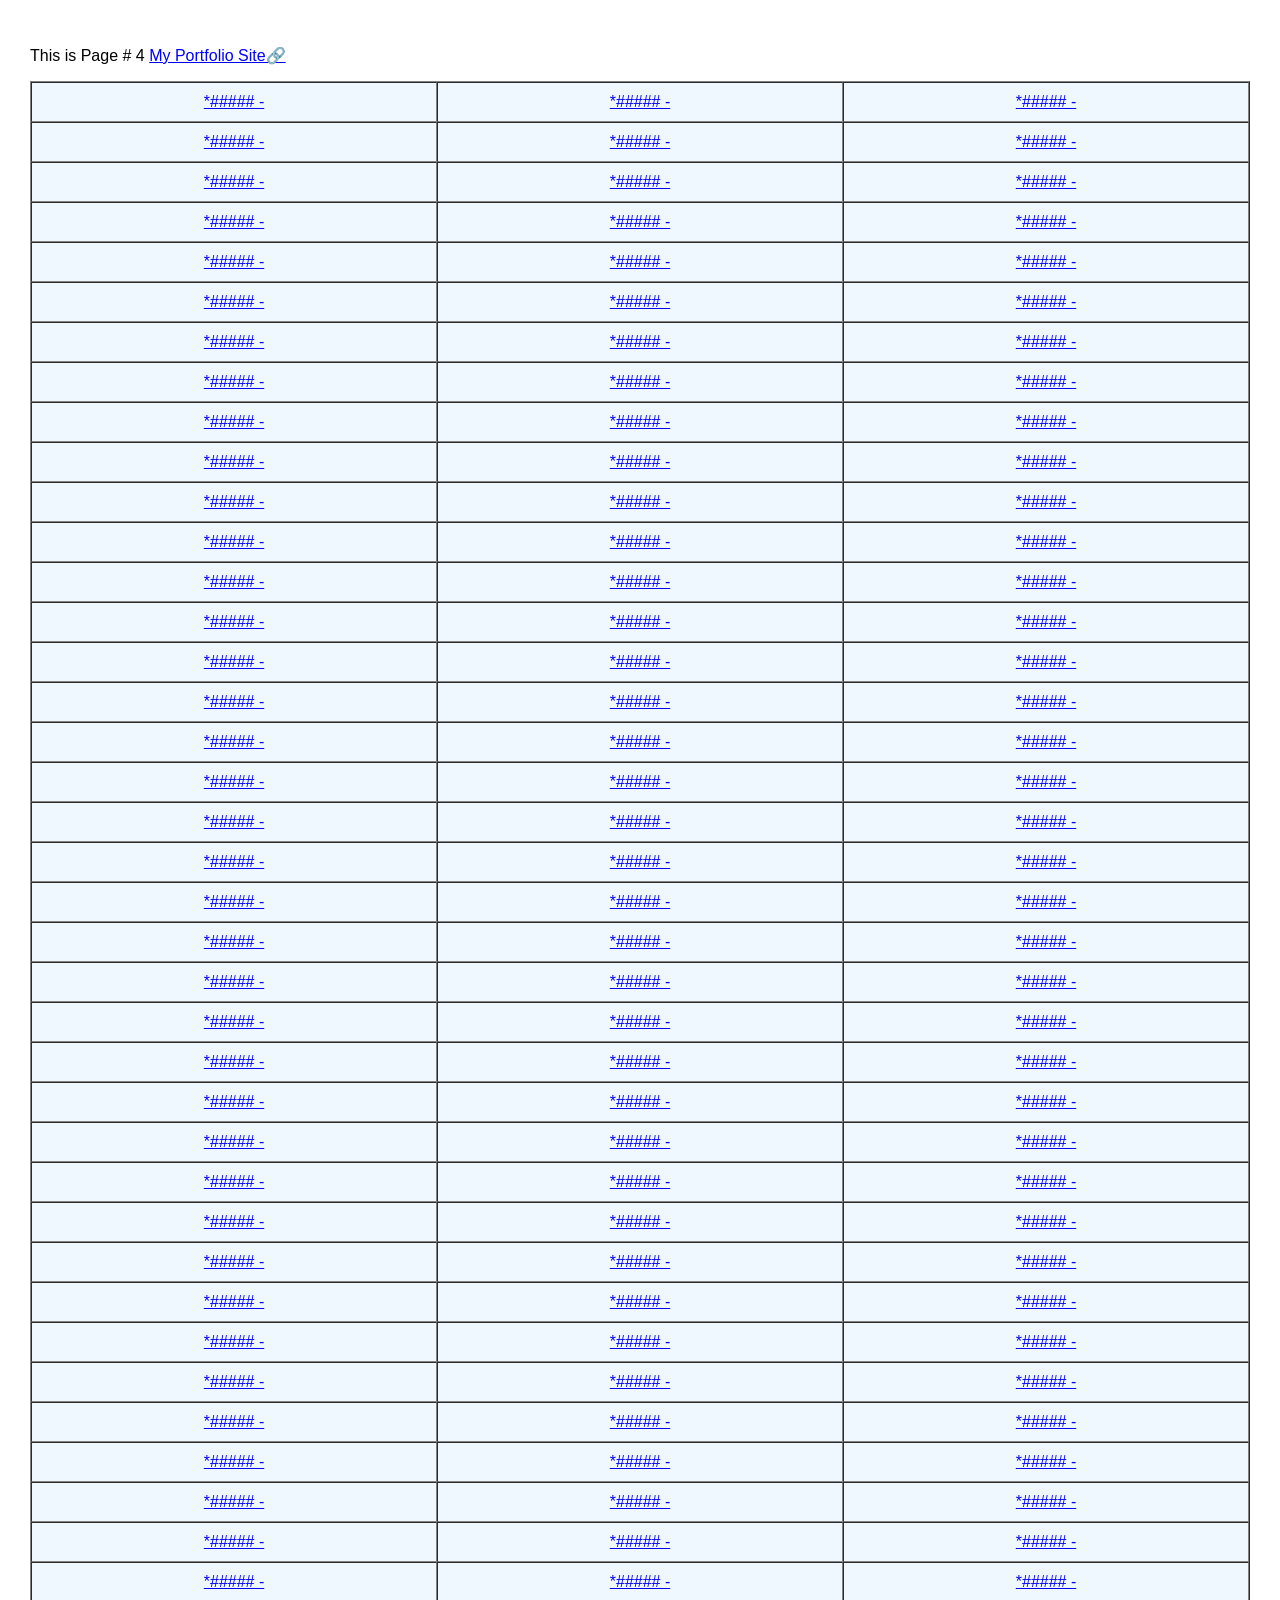
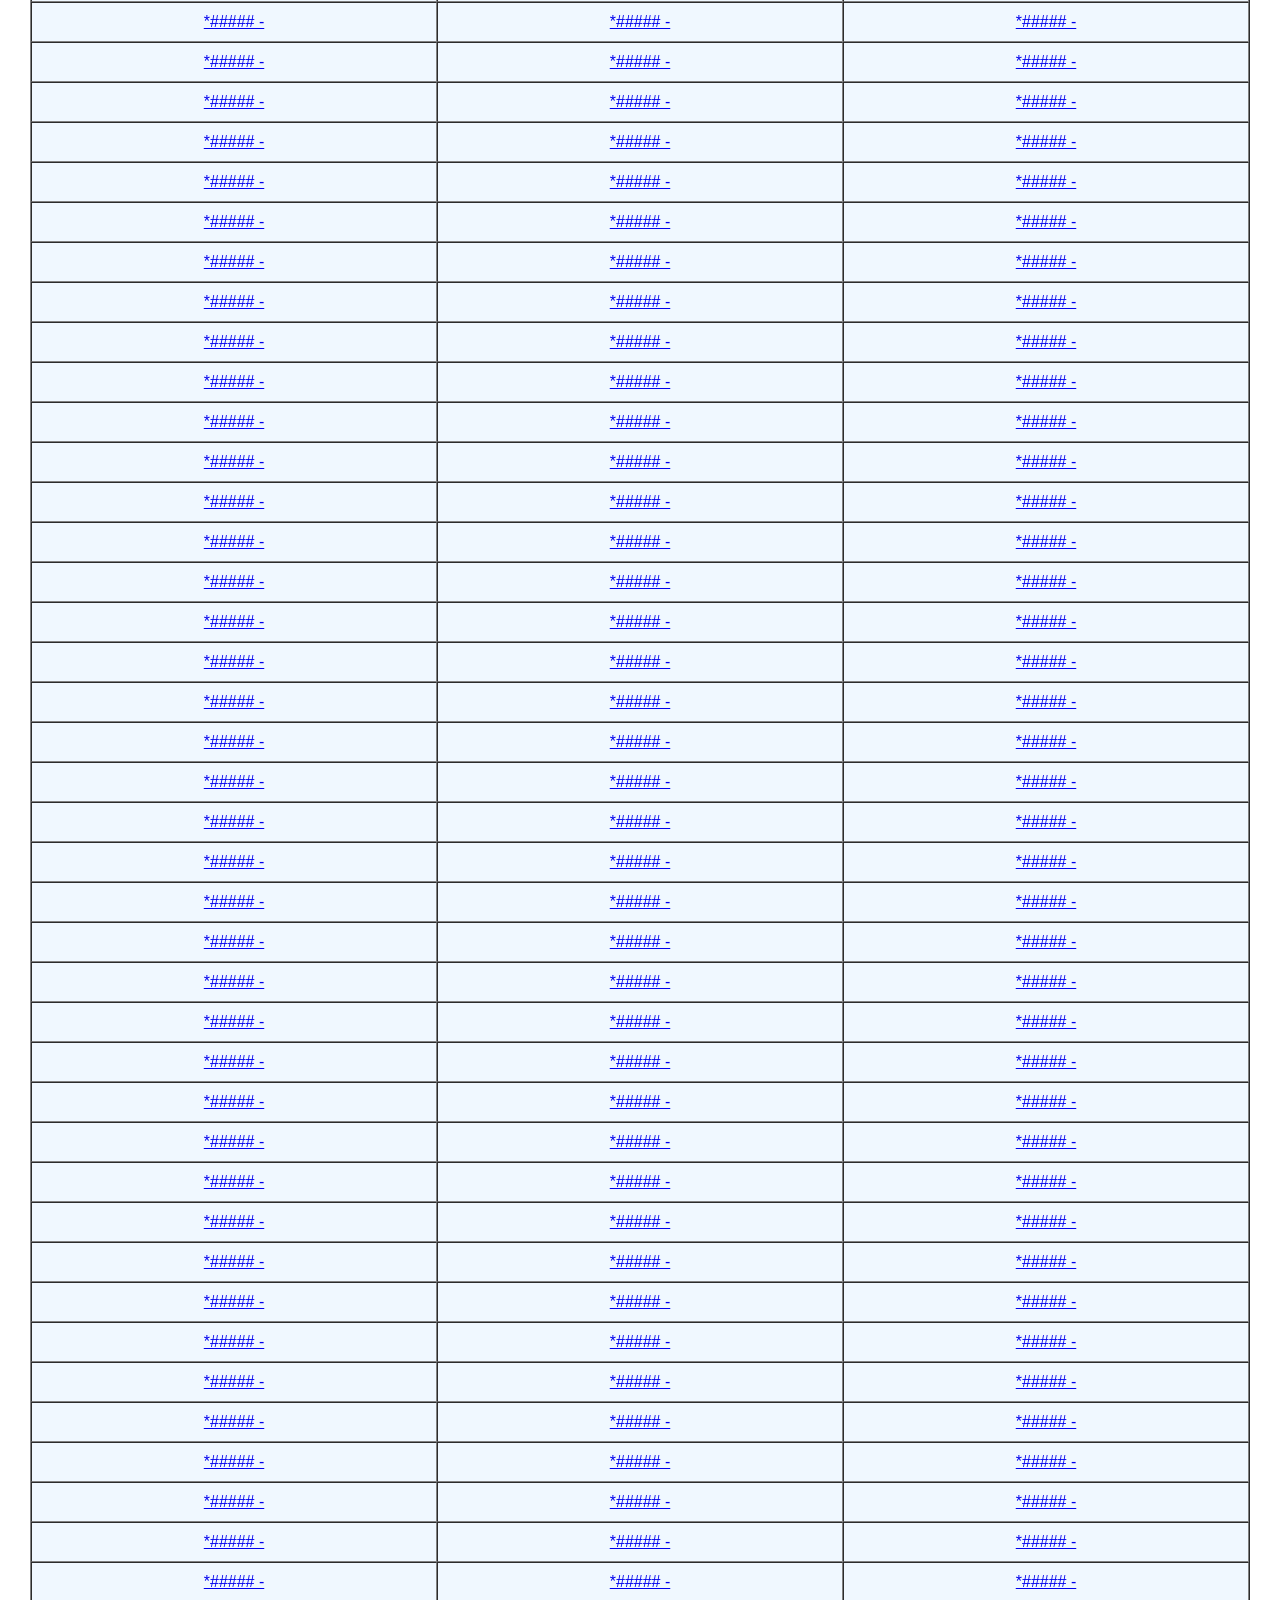
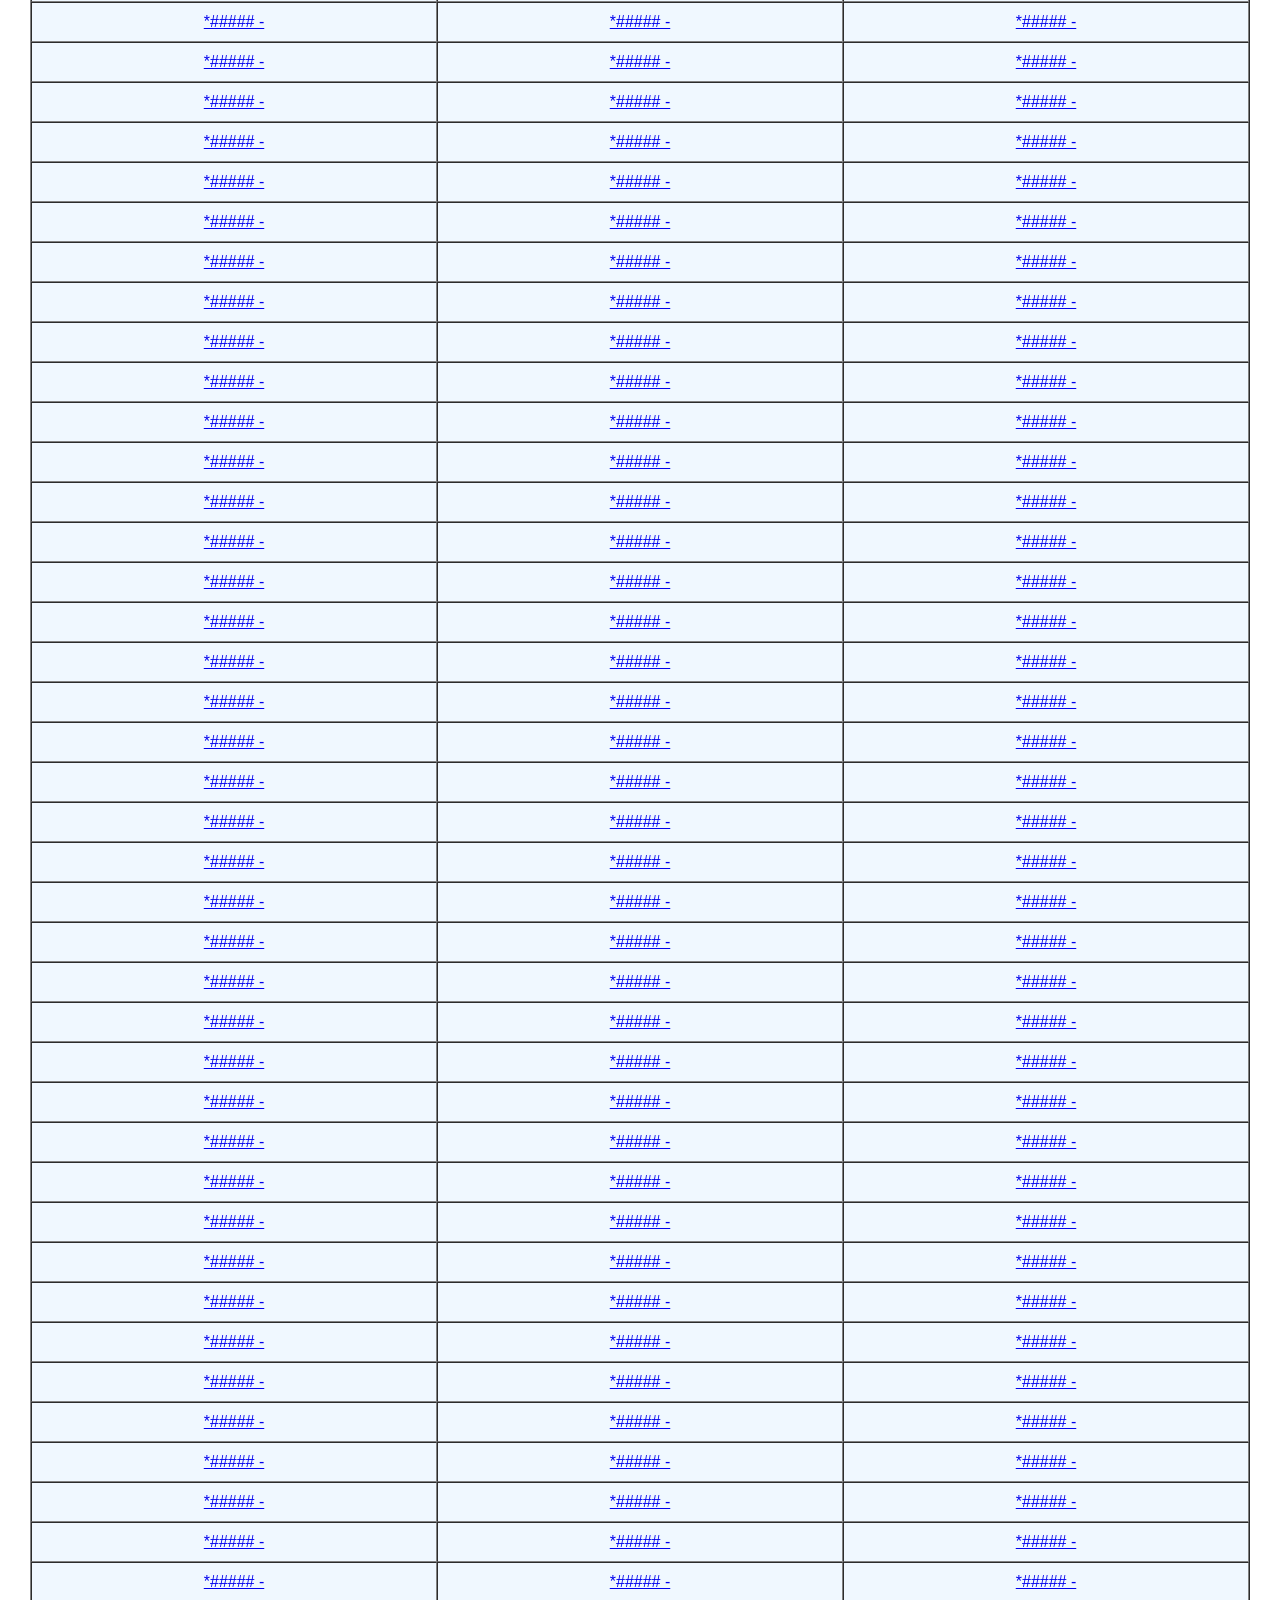
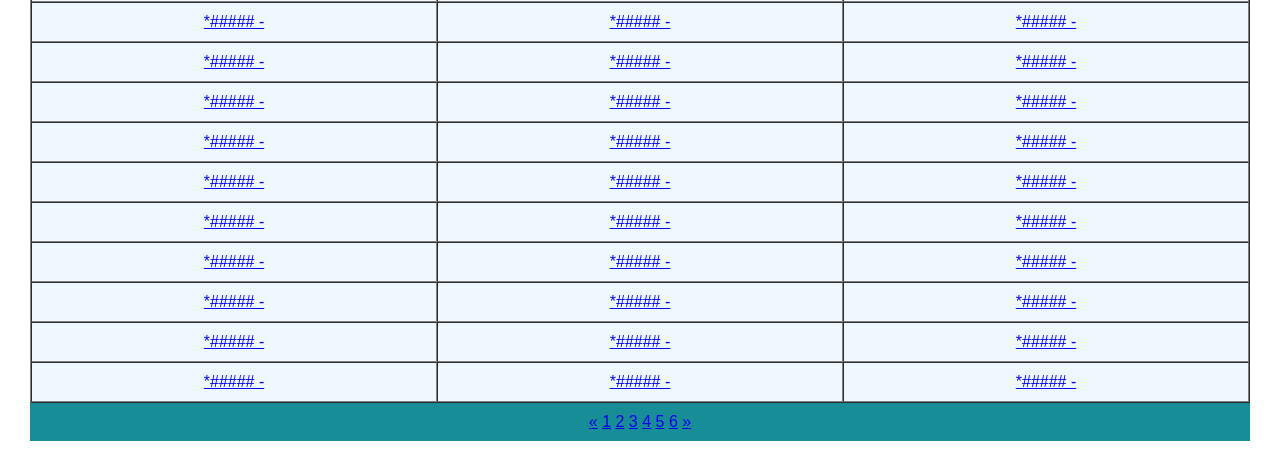
<file: page4.html>
<!DOCTYPE html>
<html lang="en">
<head>
    <meta charset="UTF-8">
    <meta name="viewport" content="width=device-width, initial-scale=1.0">
        <link rel="stylesheet" href="websitelayout.css" />
</head>
<body>
    <p> This is Page  # 4 <a href="https://singerwan.github.io/CV/"><span
                                style="color:blue;backgournd-color:yellow">My Portfolio Site🔗</span></a></p>
            <table border="1" style="background-color: cyan;" cellspacing="0" cellpadding="10">
                    <tr align="center" style="background-color: aliceblue;">
                        <td width="6%" height="120%">
                            <a href="  ">
                     *##### -  </a></td>
                        <td width="6%" height="120%">
                            <a href="  ">
                     *##### -  </a></td>
                        <td width="6%" height="120%">
                            <a href="  ">
                    *##### -  </a></td>    
                    </tr>
                    <tr align="center" style="background-color: aliceblue;">
                        <td width="6%" height="120%">
                            <a href="  ">
                    *##### -  </a></td>    
                        <td width="6%" height="120%">
                            <a href="  ">
                    *##### -  </a></td>    
                        <td width="6%" height="120%">
                            <a href="  ">
                    *##### -  </a></td>    
                    </tr>
                    <tr align="center" style="background-color: aliceblue;">
                        <td width="6%" height="120%">
                            <a href="  ">
                    *##### -  </a></td>    
                        <td width="6%" height="120%">
                            <a href="  ">
                    *##### -  </a></td>    
                        <td width="6%" height="120%">
                            <a href="  ">
                    *##### -  </a></td>    
                    </tr>
                    <tr align="center" style="background-color: aliceblue;">
                        <td width="6%" height="120%">
                            <a href="  ">
                    *##### -  </a></td>    
                        <td width="6%" height="120%">
                            <a href="  ">
                    *##### -  </a></td>    
                        <td width="6%" height="120%">
                            <a href="  ">
                    *##### -  </a></td>    
                    </tr>
                    <tr align="center" style="background-color: aliceblue;">
                        <td width="6%" height="120%">
                            <a href="  ">
                    *##### -  </a></td>    
                        <td width="6%" height="120%">
                            <a href="  ">
                    *##### -  </a></td>    
                        <td width="6%" height="120%">
                            <a href="  ">
                    *##### -  </a></td>    
                    </tr>
                    <tr align="center" style="background-color: aliceblue;">
                        <td width="6%" height="120%">
                            <a href="  ">
                    *##### -  </a></td>    
                        <td width="6%" height="120%">
                            <a href="  ">
                    *##### -  </a></td>    
                        <td width="6%" height="120%">
                            <a href="  ">
                    *##### -  </a></td>    
                    </tr>
                    <tr align="center" style="background-color: aliceblue;">
                        <td width="6%" height="120%">
                            <a href="  ">
                    *##### -  </a></td>    
                        <td width="6%" height="120%">
                            <a href="  ">
                    *##### -  </a></td>    
                        <td width="6%" height="120%">
                            <a href="  ">
                    *##### -  </a></td>    
                    </tr>
                    <tr align="center" style="background-color: aliceblue;">
                        <td width="6%" height="120%">
                            <a href="  ">
                    *##### -  </a></td>    
                        <td width="6%" height="120%">
                            <a href="  ">
                    *##### -  </a></td>    
                        <td width="6%" height="120%">
                            <a href="  ">
                    *##### -  </a></td>    
                    </tr>      
                    <tr align="center" style="background-color: aliceblue;">
                        <td width="6%" height="120%">
                            <a href="  ">
                    *##### -  </a></td>    
                        <td width="6%" height="120%">
                            <a href="  ">
                    *##### -  </a></td>    
                        <td width="6%" height="120%">
                            <a href="  ">
                    *##### -  </a></td>    
                    </tr>
                    <tr align="center" style="background-color: aliceblue;">
                        <td width="6%" height="120%">
                            <a href="  ">
                    *##### -  </a></td>    
                        <td width="6%" height="120%">
                            <a href="  ">
                    *##### -  </a></td>    
                        <td width="6%" height="120%">
                            <a href="  ">
                    *##### -  </a></td>    
                    </tr>
                    <tr align="center" style="background-color: aliceblue;">
                        <td width="6%" height="120%">
                            <a href="  ">
                    *##### -  </a></td>    
                        <td width="6%" height="120%">
                            <a href="  ">
                    *##### -  </a></td>    
                        <td width="6%" height="120%">
                            <a href="  ">
                    *##### -  </a></td>    
                    </tr>
                    <tr align="center" style="background-color: aliceblue;">
                        <td width="6%" height="120%">
                            <a href="  ">
                    *##### -  </a></td>    
                        <td width="6%" height="120%">
                            <a href="  ">
                    *##### -  </a></td>    
                        <td width="6%" height="120%">
                            <a href="  ">
                    *##### -  </a></td>    
                    </tr>
                    <tr align="center" style="background-color: aliceblue;">
                        <td width="6%" height="120%">
                            <a href="  ">
                    *##### -  </a></td>    
                        <td width="6%" height="120%">
                            <a href="  ">
                    *##### -  </a></td>    
                        <td width="6%" height="120%">
                            <a href="  ">
                    *##### -  </a></td>    
                    </tr>
                    <tr align="center" style="background-color: aliceblue;">
                        <td width="6%" height="120%">
                            <a href="  ">
                    *##### -  </a></td>    
                        <td width="6%" height="120%">
                            <a href="  ">
                    *##### -  </a></td>    
                        <td width="6%" height="120%">
                            <a href="  ">
                    *##### -  </a></td>    
                    </tr>
                    <tr align="center" style="background-color: aliceblue;">
                        <td width="6%" height="120%">
                            <a href="  ">
                    *##### -  </a></td>    
                        <td width="6%" height="120%">
                            <a href="  ">
                    *##### -  </a></td>    
                        <td width="6%" height="120%">
                            <a href="  ">
                    *##### -  </a></td>    
                    </tr>
                    <tr align="center" style="background-color: aliceblue;">
                        <td width="6%" height="120%">
                            <a href="  ">
                    *##### -  </a></td>    
                        <td width="6%" height="120%">
                            <a href="  ">
                    *##### -  </a></td>    
                        <td width="6%" height="120%">
                            <a href="  ">
                    *##### -  </a></td>    
                    </tr>          
                    <tr align="center" style="background-color: aliceblue;">
                        <td width="6%" height="120%">
                            <a href="  ">
                    *##### -  </a></td>    
                        <td width="6%" height="120%">
                            <a href="  ">
                    *##### -  </a></td>    
                        <td width="6%" height="120%">
                            <a href="  ">
                    *##### -  </a></td>    
                    </tr>
                    <tr align="center" style="background-color: aliceblue;">
                        <td width="6%" height="120%">
                            <a href="  ">
                    *##### -  </a></td>    
                        <td width="6%" height="120%">
                            <a href="  ">
                    *##### -  </a></td>    
                        <td width="6%" height="120%">
                            <a href="  ">
                    *##### -  </a></td>    
                    </tr>
                    <tr align="center" style="background-color: aliceblue;">
                        <td width="6%" height="120%">
                            <a href="  ">
                    *##### -  </a></td>    
                        <td width="6%" height="120%">
                            <a href="  ">
                    *##### -  </a></td>    
                        <td width="6%" height="120%">
                            <a href="  ">
                    *##### -  </a></td>    
                    </tr>
                    <tr align="center" style="background-color: aliceblue;">
                        <td width="6%" height="120%">
                            <a href="  ">
                    *##### -  </a></td>    
                        <td width="6%" height="120%">
                            <a href="  ">
                    *##### -  </a></td>    
                        <td width="6%" height="120%">
                            <a href="  ">
                    *##### -  </a></td>    
                    </tr>
                    <tr align="center" style="background-color: aliceblue;">
                        <td width="6%" height="120%">
                            <a href="  ">
                    *##### -  </a></td>    
                        <td width="6%" height="120%">
                            <a href="  ">
                    *##### -  </a></td>    
                        <td width="6%" height="120%">
                            <a href="  ">
                    *##### -  </a></td>    
                    </tr>
                    <tr align="center" style="background-color: aliceblue;">
                        <td width="6%" height="120%">
                            <a href="  ">
                    *##### -  </a></td>    
                        <td width="6%" height="120%">
                            <a href="  ">
                    *##### -  </a></td>    
                        <td width="6%" height="120%">
                            <a href="  ">
                    *##### -  </a></td>    
                    </tr>
                    <tr align="center" style="background-color: aliceblue;">
                        <td width="6%" height="120%">
                            <a href="  ">
                    *##### -  </a></td>    
                        <td width="6%" height="120%">
                            <a href="  ">
                    *##### -  </a></td>    
                        <td width="6%" height="120%">
                            <a href="  ">
                    *##### -  </a></td>    
                    </tr>
                    <tr align="center" style="background-color: aliceblue;">
                        <td width="6%" height="120%">
                            <a href="  ">
                    *##### -  </a></td>    
                        <td width="6%" height="120%">
                            <a href="  ">
                    *##### -  </a></td>    
                        <td width="6%" height="120%">
                            <a href="  ">
                    *##### -  </a></td>    
                    </tr>          
                    <tr align="center" style="background-color: aliceblue;">
                        <td width="6%" height="120%">
                            <a href="  ">
                    *##### -  </a></td>    
                        <td width="6%" height="120%">
                            <a href="  ">
                    *##### -  </a></td>    
                        <td width="6%" height="120%">
                            <a href="  ">
                    *##### -  </a></td>    
                    </tr>
                    <tr align="center" style="background-color: aliceblue;">
                        <td width="6%" height="120%">
                            <a href="  ">
                    *##### -  </a></td>    
                        <td width="6%" height="120%">
                            <a href="  ">
                    *##### -  </a></td>    
                        <td width="6%" height="120%">
                            <a href="  ">
                    *##### -  </a></td>    
                    </tr>
                    <tr align="center" style="background-color: aliceblue;">
                        <td width="6%" height="120%">
                            <a href="  ">
                    *##### -  </a></td>    
                        <td width="6%" height="120%">
                            <a href="  ">
                    *##### -  </a></td>    
                        <td width="6%" height="120%">
                            <a href="  ">
                    *##### -  </a></td>    
                    </tr>
                    <tr align="center" style="background-color: aliceblue;">
                        <td width="6%" height="120%">
                            <a href="  ">
                    *##### -  </a></td>    
                        <td width="6%" height="120%">
                            <a href="  ">
                    *##### -  </a></td>    
                        <td width="6%" height="120%">
                            <a href="  ">
                    *##### -  </a></td>    
                    </tr>
                    <tr align="center" style="background-color: aliceblue;">
                        <td width="6%" height="120%">
                            <a href="  ">
                    *##### -  </a></td>    
                        <td width="6%" height="120%">
                            <a href="  ">
                    *##### -  </a></td>    
                        <td width="6%" height="120%">
                            <a href="  ">
                    *##### -  </a></td>    
                    </tr>
                    <tr align="center" style="background-color: aliceblue;">
                        <td width="6%" height="120%">
                            <a href="  ">
                    *##### -  </a></td>    
                        <td width="6%" height="120%">
                            <a href="  ">
                    *##### -  </a></td>    
                        <td width="6%" height="120%">
                            <a href="  ">
                    *##### -  </a></td>    
                    </tr>
                    <tr align="center" style="background-color: aliceblue;">
                        <td width="6%" height="120%">
                            <a href="  ">
                    *##### -  </a></td>    
                        <td width="6%" height="120%">
                            <a href="  ">
                    *##### -  </a></td>    
                        <td width="6%" height="120%">
                            <a href="  ">
                    *##### -  </a></td>    
                    </tr>
                    <tr align="center" style="background-color: aliceblue;">
                        <td width="6%" height="120%">
                            <a href="  ">
                    *##### -  </a></td>    
                        <td width="6%" height="120%">
                            <a href="  ">
                    *##### -  </a></td>    
                        <td width="6%" height="120%">
                            <a href="  ">
                    *##### -  </a></td>    
                    </tr>          
                    <tr align="center" style="background-color: aliceblue;">
                        <td width="6%" height="120%">
                            <a href="  ">
                    *##### -  </a></td>    
                        <td width="6%" height="120%">
                            <a href="  ">
                    *##### -  </a></td>    
                        <td width="6%" height="120%">
                            <a href="  ">
                    *##### -  </a></td>    
                    </tr>
                    <tr align="center" style="background-color: aliceblue;">
                        <td width="6%" height="120%">
                            <a href="  ">
                    *##### -  </a></td>    
                        <td width="6%" height="120%">
                            <a href="  ">
                    *##### -  </a></td>    
                        <td width="6%" height="120%">
                            <a href="  ">
                    *##### -  </a></td>    
                    </tr>
                    <tr align="center" style="background-color: aliceblue;">
                        <td width="6%" height="120%">
                            <a href="  ">
                    *##### -  </a></td>    
                        <td width="6%" height="120%">
                            <a href="  ">
                    *##### -  </a></td>    
                        <td width="6%" height="120%">
                            <a href="  ">
                    *##### -  </a></td>    
                    </tr>
                    <tr align="center" style="background-color: aliceblue;">
                        <td width="6%" height="120%">
                            <a href="  ">
                    *##### -  </a></td>    
                        <td width="6%" height="120%">
                            <a href="  ">
                    *##### -  </a></td>    
                        <td width="6%" height="120%">
                            <a href="  ">
                    *##### -  </a></td>    
                    </tr>
                    <tr align="center" style="background-color: aliceblue;">
                        <td width="6%" height="120%">
                            <a href="  ">
                    *##### -  </a></td>    
                        <td width="6%" height="120%">
                            <a href="  ">
                    *##### -  </a></td>    
                        <td width="6%" height="120%">
                            <a href="  ">
                    *##### -  </a></td>    
                    </tr>
                    <tr align="center" style="background-color: aliceblue;">
                        <td width="6%" height="120%">
                            <a href="  ">
                    *##### -  </a></td>    
                        <td width="6%" height="120%">
                            <a href="  ">
                    *##### -  </a></td>    
                        <td width="6%" height="120%">
                            <a href="  ">
                    *##### -  </a></td>    
                    </tr>
                    <tr align="center" style="background-color: aliceblue;">
                        <td width="6%" height="120%">
                            <a href="  ">
                    *##### -  </a></td>    
                        <td width="6%" height="120%">
                            <a href="  ">
                    *##### -  </a></td>    
                        <td width="6%" height="120%">
                            <a href="  ">
                    *##### -  </a></td>    
                    </tr>
                    <tr align="center" style="background-color: aliceblue;">
                        <td width="6%" height="120%">
                            <a href="  ">
                    *##### -  </a></td>    
                        <td width="6%" height="120%">
                            <a href="  ">
                    *##### -  </a></td>    
                        <td width="6%" height="120%">
                            <a href="  ">
                    *##### -  </a></td>    
                    </tr>          
                    <tr align="center" style="background-color: aliceblue;">
                        <td width="6%" height="120%">
                            <a href="  ">
                    *##### -  </a></td>    
                        <td width="6%" height="120%">
                            <a href="  ">
                    *##### -  </a></td>    
                        <td width="6%" height="120%">
                            <a href="  ">
                    *##### -  </a></td>    
                    </tr>
                    <tr align="center" style="background-color: aliceblue;">
                        <td width="6%" height="120%">
                            <a href="  ">
                    *##### -  </a></td>    
                        <td width="6%" height="120%">
                            <a href="  ">
                    *##### -  </a></td>    
                        <td width="6%" height="120%">
                            <a href="  ">
                    *##### -  </a></td>    
                    </tr>
                    <tr align="center" style="background-color: aliceblue;">
                        <td width="6%" height="120%">
                            <a href="  ">
                    *##### -  </a></td>    
                        <td width="6%" height="120%">
                            <a href="  ">
                    *##### -  </a></td>    
                        <td width="6%" height="120%">
                            <a href="  ">
                    *##### -  </a></td>    
                    </tr>
                    <tr align="center" style="background-color: aliceblue;">
                        <td width="6%" height="120%">
                            <a href="  ">
                    *##### -  </a></td>    
                        <td width="6%" height="120%">
                            <a href="  ">
                    *##### -  </a></td>    
                        <td width="6%" height="120%">
                            <a href="  ">
                    *##### -  </a></td>    
                    </tr>
                    <tr align="center" style="background-color: aliceblue;">
                        <td width="6%" height="120%">
                            <a href="  ">
                    *##### -  </a></td>    
                        <td width="6%" height="120%">
                            <a href="  ">
                    *##### -  </a></td>    
                        <td width="6%" height="120%">
                            <a href="  ">
                    *##### -  </a></td>    
                    </tr>
                    <tr align="center" style="background-color: aliceblue;">
                        <td width="6%" height="120%">
                            <a href="  ">
                    *##### -  </a></td>    
                        <td width="6%" height="120%">
                            <a href="  ">
                    *##### -  </a></td>    
                        <td width="6%" height="120%">
                            <a href="  ">
                    *##### -  </a></td>    
                    </tr>
                    <tr align="center" style="background-color: aliceblue;">
                        <td width="6%" height="120%">
                            <a href="  ">
                    *##### -  </a></td>    
                        <td width="6%" height="120%">
                            <a href="  ">
                    *##### -  </a></td>    
                        <td width="6%" height="120%">
                            <a href="  ">
                    *##### -  </a></td>    
                    </tr>
                    <tr align="center" style="background-color: aliceblue;">
                        <td width="6%" height="120%">
                            <a href="  ">
                    *##### -  </a></td>    
                        <td width="6%" height="120%">
                            <a href="  ">
                    *##### -  </a></td>    
                        <td width="6%" height="120%">
                            <a href="  ">
                    *##### -  </a></td>    
                    </tr>          
                    <tr align="center" style="background-color: aliceblue;">
                        <td width="6%" height="120%">
                            <a href="  ">
                    *##### -  </a></td>    
                        <td width="6%" height="120%">
                            <a href="  ">
                    *##### -  </a></td>    
                        <td width="6%" height="120%">
                            <a href="  ">
                    *##### -  </a></td>    
                    </tr>
                    <tr align="center" style="background-color: aliceblue;">
                        <td width="6%" height="120%">
                            <a href="  ">
                    *##### -  </a></td>    
                        <td width="6%" height="120%">
                            <a href="  ">
                    *##### -  </a></td>    
                        <td width="6%" height="120%">
                            <a href="  ">
                    *##### -  </a></td>    
                    </tr>
                    <tr align="center" style="background-color: aliceblue;">
                        <td width="6%" height="120%">
                            <a href="  ">
                    *##### -  </a></td>    
                        <td width="6%" height="120%">
                            <a href="  ">
                    *##### -  </a></td>    
                        <td width="6%" height="120%">
                            <a href="  ">
                    *##### -  </a></td>    
                    </tr>
                    <tr align="center" style="background-color: aliceblue;">
                        <td width="6%" height="120%">
                            <a href="  ">
                    *##### -  </a></td>    
                        <td width="6%" height="120%">
                            <a href="  ">
                    *##### -  </a></td>    
                        <td width="6%" height="120%">
                            <a href="  ">
                    *##### -  </a></td>    
                    </tr>
                    <tr align="center" style="background-color: aliceblue;">
                        <td width="6%" height="120%">
                            <a href="  ">
                    *##### -  </a></td>    
                        <td width="6%" height="120%">
                            <a href="  ">
                    *##### -  </a></td>    
                        <td width="6%" height="120%">
                            <a href="  ">
                    *##### -  </a></td>    
                    </tr>
                    <tr align="center" style="background-color: aliceblue;">
                        <td width="6%" height="120%">
                            <a href="  ">
                    *##### -  </a></td>    
                        <td width="6%" height="120%">
                            <a href="  ">
                    *##### -  </a></td>    
                        <td width="6%" height="120%">
                            <a href="  ">
                    *##### -  </a></td>    
                    </tr>
                    <tr align="center" style="background-color: aliceblue;">
                        <td width="6%" height="120%">
                            <a href="  ">
                    *##### -  </a></td>    
                        <td width="6%" height="120%">
                            <a href="  ">
                    *##### -  </a></td>    
                        <td width="6%" height="120%">
                            <a href="  ">
                    *##### -  </a></td>    
                    </tr>
                    <tr align="center" style="background-color: aliceblue;">
                        <td width="6%" height="120%">
                            <a href="  ">
                    *##### -  </a></td>    
                        <td width="6%" height="120%">
                            <a href="  ">
                    *##### -  </a></td>    
                        <td width="6%" height="120%">
                            <a href="  ">
                    *##### -  </a></td>    
                    </tr>          
                    <tr align="center" style="background-color: aliceblue;">
                        <td width="6%" height="120%">
                            <a href="  ">
                    *##### -  </a></td>    
                        <td width="6%" height="120%">
                            <a href="  ">
                    *##### -  </a></td>    
                        <td width="6%" height="120%">
                            <a href="  ">
                    *##### -  </a></td>    
                    </tr>
                    <tr align="center" style="background-color: aliceblue;">
                        <td width="6%" height="120%">
                            <a href="  ">
                    *##### -  </a></td>    
                        <td width="6%" height="120%">
                            <a href="  ">
                    *##### -  </a></td>    
                        <td width="6%" height="120%">
                            <a href="  ">
                    *##### -  </a></td>    
                    </tr>
                    <tr align="center" style="background-color: aliceblue;">
                        <td width="6%" height="120%">
                            <a href="  ">
                    *##### -  </a></td>    
                        <td width="6%" height="120%">
                            <a href="  ">
                    *##### -  </a></td>    
                        <td width="6%" height="120%">
                            <a href="  ">
                    *##### -  </a></td>    
                    </tr>
                    <tr align="center" style="background-color: aliceblue;">
                        <td width="6%" height="120%">
                            <a href="  ">
                    *##### -  </a></td>    
                        <td width="6%" height="120%">
                            <a href="  ">
                    *##### -  </a></td>    
                        <td width="6%" height="120%">
                            <a href="  ">
                    *##### -  </a></td>    
                    </tr>
                    <tr align="center" style="background-color: aliceblue;">
                        <td width="6%" height="120%">
                            <a href="  ">
                    *##### -  </a></td>    
                        <td width="6%" height="120%">
                            <a href="  ">
                    *##### -  </a></td>    
                        <td width="6%" height="120%">
                            <a href="  ">
                    *##### -  </a></td>    
                    </tr>
                    <tr align="center" style="background-color: aliceblue;">
                        <td width="6%" height="120%">
                            <a href="  ">
                    *##### -  </a></td>    
                        <td width="6%" height="120%">
                            <a href="  ">
                    *##### -  </a></td>    
                        <td width="6%" height="120%">
                            <a href="  ">
                    *##### -  </a></td>    
                    </tr>
                    <tr align="center" style="background-color: aliceblue;">
                        <td width="6%" height="120%">
                            <a href="  ">
                    *##### -  </a></td>    
                        <td width="6%" height="120%">
                            <a href="  ">
                    *##### -  </a></td>    
                        <td width="6%" height="120%">
                            <a href="  ">
                    *##### -  </a></td>    
                    </tr>
                    <tr align="center" style="background-color: aliceblue;">
                        <td width="6%" height="120%">
                            <a href="  ">
                    *##### -  </a></td>    
                        <td width="6%" height="120%">
                            <a href="  ">
                    *##### -  </a></td>    
                        <td width="6%" height="120%">
                            <a href="  ">
                    *##### -  </a></td>    
                    </tr>      
                    <tr align="center" style="background-color: aliceblue;">
                        <td width="6%" height="120%">
                            <a href="  ">
                    *##### -  </a></td>    
                        <td width="6%" height="120%">
                            <a href="  ">
                    *##### -  </a></td>    
                        <td width="6%" height="120%">
                            <a href="  ">
                    *##### -  </a></td>    
                    </tr>
                    <tr align="center" style="background-color: aliceblue;">
                        <td width="6%" height="120%">
                            <a href="  ">
                    *##### -  </a></td>    
                        <td width="6%" height="120%">
                            <a href="  ">
                    *##### -  </a></td>    
                        <td width="6%" height="120%">
                            <a href="  ">
                    *##### -  </a></td>    
                    </tr>
                    <tr align="center" style="background-color: aliceblue;">
                        <td width="6%" height="120%">
                            <a href="  ">
                    *##### -  </a></td>    
                        <td width="6%" height="120%">
                            <a href="  ">
                    *##### -  </a></td>    
                        <td width="6%" height="120%">
                            <a href="  ">
                    *##### -  </a></td>    
                    </tr>
                    <tr align="center" style="background-color: aliceblue;">
                        <td width="6%" height="120%">
                            <a href="  ">
                    *##### -  </a></td>    
                        <td width="6%" height="120%">
                            <a href="  ">
                    *##### -  </a></td>    
                        <td width="6%" height="120%">
                            <a href="  ">
                    *##### -  </a></td>    
                    </tr>
                    <tr align="center" style="background-color: aliceblue;">
                        <td width="6%" height="120%">
                            <a href="  ">
                    *##### -  </a></td>    
                        <td width="6%" height="120%">
                            <a href="  ">
                    *##### -  </a></td>    
                        <td width="6%" height="120%">
                            <a href="  ">
                    *##### -  </a></td>    
                    </tr>
                    <tr align="center" style="background-color: aliceblue;">
                        <td width="6%" height="120%">
                            <a href="  ">
                    *##### -  </a></td>    
                        <td width="6%" height="120%">
                            <a href="  ">
                    *##### -  </a></td>    
                        <td width="6%" height="120%">
                            <a href="  ">
                    *##### -  </a></td>    
                    </tr>
                    <tr align="center" style="background-color: aliceblue;">
                        <td width="6%" height="120%">
                            <a href="  ">
                    *##### -  </a></td>    
                        <td width="6%" height="120%">
                            <a href="  ">
                    *##### -  </a></td>    
                        <td width="6%" height="120%">
                            <a href="  ">
                    *##### -  </a></td>    
                    </tr>
                    <tr align="center" style="background-color: aliceblue;">
                        <td width="6%" height="120%">
                            <a href="  ">
                    *##### -  </a></td>    
                        <td width="6%" height="120%">
                            <a href="  ">
                    *##### -  </a></td>    
                        <td width="6%" height="120%">
                            <a href="  ">
                    *##### -  </a></td>    
                    </tr>      
                    <tr align="center" style="background-color: aliceblue;">
                        <td width="6%" height="120%">
                            <a href="  ">
                    *##### -  </a></td>    
                        <td width="6%" height="120%">
                            <a href="  ">
                    *##### -  </a></td>    
                        <td width="6%" height="120%">
                            <a href="  ">
                    *##### -  </a></td>    
                    </tr>
                    <tr align="center" style="background-color: aliceblue;">
                        <td width="6%" height="120%">
                            <a href="  ">
                    *##### -  </a></td>    
                        <td width="6%" height="120%">
                            <a href="  ">
                    *##### -  </a></td>    
                        <td width="6%" height="120%">
                            <a href="  ">
                    *##### -  </a></td>    
                    </tr>
                    <tr align="center" style="background-color: aliceblue;">
                        <td width="6%" height="120%">
                            <a href="  ">
                    *##### -  </a></td>    
                        <td width="6%" height="120%">
                            <a href="  ">
                    *##### -  </a></td>    
                        <td width="6%" height="120%">
                            <a href="  ">
                    *##### -  </a></td>    
                    </tr>
                    <tr align="center" style="background-color: aliceblue;">
                        <td width="6%" height="120%">
                            <a href="  ">
                    *##### -  </a></td>    
                        <td width="6%" height="120%">
                            <a href="  ">
                    *##### -  </a></td>    
                        <td width="6%" height="120%">
                            <a href="  ">
                    *##### -  </a></td>    
                    </tr>
                    <tr align="center" style="background-color: aliceblue;">
                        <td width="6%" height="120%">
                            <a href="  ">
                    *##### -  </a></td>    
                        <td width="6%" height="120%">
                            <a href="  ">
                    *##### -  </a></td>    
                        <td width="6%" height="120%">
                            <a href="  ">
                    *##### -  </a></td>    
                    </tr>
                    <tr align="center" style="background-color: aliceblue;">
                        <td width="6%" height="120%">
                            <a href="  ">
                    *##### -  </a></td>    
                        <td width="6%" height="120%">
                            <a href="  ">
                    *##### -  </a></td>    
                        <td width="6%" height="120%">
                            <a href="  ">
                    *##### -  </a></td>    
                    </tr>
                    <tr align="center" style="background-color: aliceblue;">
                        <td width="6%" height="120%">
                            <a href="  ">
                    *##### -  </a></td>    
                        <td width="6%" height="120%">
                            <a href="  ">
                    *##### -  </a></td>    
                        <td width="6%" height="120%">
                            <a href="  ">
                    *##### -  </a></td>    
                    </tr>
                    <tr align="center" style="background-color: aliceblue;">
                        <td width="6%" height="120%">
                            <a href="  ">
                    *##### -  </a></td>    
                        <td width="6%" height="120%">
                            <a href="  ">
                    *##### -  </a></td>    
                        <td width="6%" height="120%">
                            <a href="  ">
                    *##### -  </a></td>    
                    </tr>          
                    <tr align="center" style="background-color: aliceblue;">
                        <td width="6%" height="120%">
                            <a href="  ">
                    *##### -  </a></td>    
                        <td width="6%" height="120%">
                            <a href="  ">
                    *##### -  </a></td>    
                        <td width="6%" height="120%">
                            <a href="  ">
                    *##### -  </a></td>    
                    </tr>
                    <tr align="center" style="background-color: aliceblue;">
                        <td width="6%" height="120%">
                            <a href="  ">
                    *##### -  </a></td>    
                        <td width="6%" height="120%">
                            <a href="  ">
                    *##### -  </a></td>    
                        <td width="6%" height="120%">
                            <a href="  ">
                    *##### -  </a></td>    
                    </tr>
                    <tr align="center" style="background-color: aliceblue;">
                        <td width="6%" height="120%">
                            <a href="  ">
                    *##### -  </a></td>    
                        <td width="6%" height="120%">
                            <a href="  ">
                    *##### -  </a></td>    
                        <td width="6%" height="120%">
                            <a href="  ">
                    *##### -  </a></td>    
                    </tr>
                    <tr align="center" style="background-color: aliceblue;">
                        <td width="6%" height="120%">
                            <a href="  ">
                    *##### -  </a></td>    
                        <td width="6%" height="120%">
                            <a href="  ">
                    *##### -  </a></td>    
                        <td width="6%" height="120%">
                            <a href="  ">
                    *##### -  </a></td>    
                    </tr>
                    <tr align="center" style="background-color: aliceblue;">
                        <td width="6%" height="120%">
                            <a href="  ">
                    *##### -  </a></td>    
                        <td width="6%" height="120%">
                            <a href="  ">
                    *##### -  </a></td>    
                        <td width="6%" height="120%">
                            <a href="  ">
                    *##### -  </a></td>    
                    </tr>
                    <tr align="center" style="background-color: aliceblue;">
                        <td width="6%" height="120%">
                            <a href="  ">
                    *##### -  </a></td>    
                        <td width="6%" height="120%">
                            <a href="  ">
                    *##### -  </a></td>    
                        <td width="6%" height="120%">
                            <a href="  ">
                    *##### -  </a></td>    
                    </tr>
                    <tr align="center" style="background-color: aliceblue;">
                        <td width="6%" height="120%">
                            <a href="  ">
                    *##### -  </a></td>    
                        <td width="6%" height="120%">
                            <a href="  ">
                    *##### -  </a></td>    
                        <td width="6%" height="120%">
                            <a href="  ">
                    *##### -  </a></td>    
                    </tr>
                    <tr align="center" style="background-color: aliceblue;">
                        <td width="6%" height="120%">
                            <a href="  ">
                    *##### -  </a></td>    
                        <td width="6%" height="120%">
                            <a href="  ">
                    *##### -  </a></td>    
                        <td width="6%" height="120%">
                            <a href="  ">
                    *##### -  </a></td>    
                    </tr>          
                    <tr align="center" style="background-color: aliceblue;">
                        <td width="6%" height="120%">
                            <a href="  ">
                    *##### -  </a></td>    
                        <td width="6%" height="120%">
                            <a href="  ">
                    *##### -  </a></td>    
                        <td width="6%" height="120%">
                            <a href="  ">
                    *##### -  </a></td>    
                    </tr>
                    <tr align="center" style="background-color: aliceblue;">
                        <td width="6%" height="120%">
                            <a href="  ">
                    *##### -  </a></td>    
                        <td width="6%" height="120%">
                            <a href="  ">
                    *##### -  </a></td>    
                        <td width="6%" height="120%">
                            <a href="  ">
                    *##### -  </a></td>    
                    </tr>
                    <tr align="center" style="background-color: aliceblue;">
                        <td width="6%" height="120%">
                            <a href="  ">
                    *##### -  </a></td>    
                        <td width="6%" height="120%">
                            <a href="  ">
                    *##### -  </a></td>    
                        <td width="6%" height="120%">
                            <a href="  ">
                    *##### -  </a></td>    
                    </tr>
                    <tr align="center" style="background-color: aliceblue;">
                        <td width="6%" height="120%">
                            <a href="  ">
                    *##### -  </a></td>    
                        <td width="6%" height="120%">
                            <a href="  ">
                    *##### -  </a></td>    
                        <td width="6%" height="120%">
                            <a href="  ">
                    *##### -  </a></td>    
                    </tr>
                    <tr align="center" style="background-color: aliceblue;">
                        <td width="6%" height="120%">
                            <a href="  ">
                    *##### -  </a></td>    
                        <td width="6%" height="120%">
                            <a href="  ">
                    *##### -  </a></td>    
                        <td width="6%" height="120%">
                            <a href="  ">
                    *##### -  </a></td>    
                    </tr>
                    <tr align="center" style="background-color: aliceblue;">
                        <td width="6%" height="120%">
                            <a href="  ">
                    *##### -  </a></td>    
                        <td width="6%" height="120%">
                            <a href="  ">
                    *##### -  </a></td>    
                        <td width="6%" height="120%">
                            <a href="  ">
                    *##### -  </a></td>    
                    </tr>
                    <tr align="center" style="background-color: aliceblue;">
                        <td width="6%" height="120%">
                            <a href="  ">
                    *##### -  </a></td>    
                        <td width="6%" height="120%">
                            <a href="  ">
                    *##### -  </a></td>    
                        <td width="6%" height="120%">
                            <a href="  ">
                    *##### -  </a></td>    
                    </tr>
                    <tr align="center" style="background-color: aliceblue;">
                        <td width="6%" height="120%">
                            <a href="  ">
                    *##### -  </a></td>    
                        <td width="6%" height="120%">
                            <a href="  ">
                    *##### -  </a></td>    
                        <td width="6%" height="120%">
                            <a href="  ">
                    *##### -  </a></td>    
                    </tr>          
                    <tr align="center" style="background-color: aliceblue;">
                        <td width="6%" height="120%">
                            <a href="  ">
                    *##### -  </a></td>    
                        <td width="6%" height="120%">
                            <a href="  ">
                    *##### -  </a></td>    
                        <td width="6%" height="120%">
                            <a href="  ">
                    *##### -  </a></td>    
                    </tr>
                    <tr align="center" style="background-color: aliceblue;">
                        <td width="6%" height="120%">
                            <a href="  ">
                    *##### -  </a></td>    
                        <td width="6%" height="120%">
                            <a href="  ">
                    *##### -  </a></td>    
                        <td width="6%" height="120%">
                            <a href="  ">
                    *##### -  </a></td>    
                    </tr>
                    <tr align="center" style="background-color: aliceblue;">
                        <td width="6%" height="120%">
                            <a href="  ">
                    *##### -  </a></td>    
                        <td width="6%" height="120%">
                            <a href="  ">
                    *##### -  </a></td>    
                        <td width="6%" height="120%">
                            <a href="  ">
                    *##### -  </a></td>    
                    </tr>
                    <tr align="center" style="background-color: aliceblue;">
                        <td width="6%" height="120%">
                            <a href="  ">
                    *##### -  </a></td>    
                        <td width="6%" height="120%">
                            <a href="  ">
                    *##### -  </a></td>    
                        <td width="6%" height="120%">
                            <a href="  ">
                    *##### -  </a></td>    
                    </tr>
                    <tr align="center" style="background-color: aliceblue;">
                        <td width="6%" height="120%">
                            <a href="  ">
                    *##### -  </a></td>    
                        <td width="6%" height="120%">
                            <a href="  ">
                    *##### -  </a></td>    
                        <td width="6%" height="120%">
                            <a href="  ">
                    *##### -  </a></td>    
                    </tr>
                    <tr align="center" style="background-color: aliceblue;">
                        <td width="6%" height="120%">
                            <a href="  ">
                    *##### -  </a></td>    
                        <td width="6%" height="120%">
                            <a href="  ">
                    *##### -  </a></td>    
                        <td width="6%" height="120%">
                            <a href="  ">
                    *##### -  </a></td>    
                    </tr>
                    <tr align="center" style="background-color: aliceblue;">
                        <td width="6%" height="120%">
                            <a href="  ">
                    *##### -  </a></td>    
                        <td width="6%" height="120%">
                            <a href="  ">
                    *##### -  </a></td>    
                        <td width="6%" height="120%">
                            <a href="  ">
                    *##### -  </a></td>    
                    </tr>
                    <tr align="center" style="background-color: aliceblue;">
                        <td width="6%" height="120%">
                            <a href="  ">
                    *##### -  </a></td>    
                        <td width="6%" height="120%">
                            <a href="  ">
                    *##### -  </a></td>    
                        <td width="6%" height="120%">
                            <a href="  ">
                    *##### -  </a></td>    
                    </tr>          
                    <tr align="center" style="background-color: aliceblue;">
                        <td width="6%" height="120%">
                            <a href="  ">
                    *##### -  </a></td>    
                        <td width="6%" height="120%">
                            <a href="  ">
                    *##### -  </a></td>    
                        <td width="6%" height="120%">
                            <a href="  ">
                    *##### -  </a></td>    
                    </tr>
                    <tr align="center" style="background-color: aliceblue;">
                        <td width="6%" height="120%">
                            <a href="  ">
                    *##### -  </a></td>    
                        <td width="6%" height="120%">
                            <a href="  ">
                    *##### -  </a></td>    
                        <td width="6%" height="120%">
                            <a href="  ">
                    *##### -  </a></td>    
                    </tr>
                    <tr align="center" style="background-color: aliceblue;">
                        <td width="6%" height="120%">
                            <a href="  ">
                    *##### -  </a></td>    
                        <td width="6%" height="120%">
                            <a href="  ">
                    *##### -  </a></td>    
                        <td width="6%" height="120%">
                            <a href="  ">
                    *##### -  </a></td>    
                    </tr>
                    <tr align="center" style="background-color: aliceblue;">
                        <td width="6%" height="120%">
                            <a href="  ">
                    *##### -  </a></td>    
                        <td width="6%" height="120%">
                            <a href="  ">
                    *##### -  </a></td>    
                        <td width="6%" height="120%">
                            <a href="  ">
                    *##### -  </a></td>    
                    </tr>
                    <tr align="center" style="background-color: aliceblue;">
                        <td width="6%" height="120%">
                            <a href="  ">
                    *##### -  </a></td>    
                        <td width="6%" height="120%">
                            <a href="  ">
                    *##### -  </a></td>    
                        <td width="6%" height="120%">
                            <a href="  ">
                    *##### -  </a></td>    
                    </tr>
                    <tr align="center" style="background-color: aliceblue;">
                        <td width="6%" height="120%">
                            <a href="  ">
                    *##### -  </a></td>    
                        <td width="6%" height="120%">
                            <a href="  ">
                    *##### -  </a></td>    
                        <td width="6%" height="120%">
                            <a href="  ">
                    *##### -  </a></td>    
                    </tr>
                    <tr align="center" style="background-color: aliceblue;">
                        <td width="6%" height="120%">
                            <a href="  ">
                    *##### -  </a></td>    
                        <td width="6%" height="120%">
                            <a href="  ">
                    *##### -  </a></td>    
                        <td width="6%" height="120%">
                            <a href="  ">
                    *##### -  </a></td>    
                    </tr>
                    <tr align="center" style="background-color: aliceblue;">
                        <td width="6%" height="120%">
                            <a href="  ">
                    *##### -  </a></td>    
                        <td width="6%" height="120%">
                            <a href="  ">
                    *##### -  </a></td>    
                        <td width="6%" height="120%">
                            <a href="  ">
                    *##### -  </a></td>    
                    </tr>          
                    <tr align="center" style="background-color: aliceblue;">
                        <td width="6%" height="120%">
                            <a href="  ">
                    *##### -  </a></td>    
                        <td width="6%" height="120%">
                            <a href="  ">
                    *##### -  </a></td>    
                        <td width="6%" height="120%">
                            <a href="  ">
                    *##### -  </a></td>    
                    </tr>
                    <tr align="center" style="background-color: aliceblue;">
                        <td width="6%" height="120%">
                            <a href="  ">
                    *##### -  </a></td>    
                        <td width="6%" height="120%">
                            <a href="  ">
                    *##### -  </a></td>    
                        <td width="6%" height="120%">
                            <a href="  ">
                    *##### -  </a></td>    
                    </tr>
                    <tr align="center" style="background-color: aliceblue;">
                        <td width="6%" height="120%">
                            <a href="  ">
                    *##### -  </a></td>    
                        <td width="6%" height="120%">
                            <a href="  ">
                    *##### -  </a></td>    
                        <td width="6%" height="120%">
                            <a href="  ">
                    *##### -  </a></td>    
                    </tr>
                    <tr align="center" style="background-color: aliceblue;">
                        <td width="6%" height="120%">
                            <a href="  ">
                    *##### -  </a></td>    
                        <td width="6%" height="120%">
                            <a href="  ">
                    *##### -  </a></td>    
                        <td width="6%" height="120%">
                            <a href="  ">
                    *##### -  </a></td>    
                    </tr>
                    <tr align="center" style="background-color: aliceblue;">
                        <td width="6%" height="120%">
                            <a href="  ">
                    *##### -  </a></td>    
                        <td width="6%" height="120%">
                            <a href="  ">
                    *##### -  </a></td>    
                        <td width="6%" height="120%">
                            <a href="  ">
                    *##### -  </a></td>    
                    </tr>
                    <tr align="center" style="background-color: aliceblue;">
                        <td width="6%" height="120%">
                            <a href="  ">
                    *##### -  </a></td>    
                        <td width="6%" height="120%">
                            <a href="  ">
                    *##### -  </a></td>    
                        <td width="6%" height="120%">
                            <a href="  ">
                    *##### -  </a></td>    
                    </tr>
                    <tr align="center" style="background-color: aliceblue;">
                        <td width="6%" height="120%">
                            <a href="  ">
                    *##### -  </a></td>    
                        <td width="6%" height="120%">
                            <a href="  ">
                    *##### -  </a></td>    
                        <td width="6%" height="120%">
                            <a href="  ">
                    *##### -  </a></td>    
                    </tr>
                    <tr align="center" style="background-color: aliceblue;">
                        <td width="6%" height="120%">
                            <a href="  ">
                    *##### -  </a></td>    
                        <td width="6%" height="120%">
                            <a href="  ">
                    *##### -  </a></td>    
                        <td width="6%" height="120%">
                            <a href="  ">
                    *##### -  </a></td>    
                    </tr>          
                    <tr align="center" style="background-color: aliceblue;">
                        <td width="6%" height="120%">
                            <a href="  ">
                    *##### -  </a></td>    
                        <td width="6%" height="120%">
                            <a href="  ">
                    *##### -  </a></td>    
                        <td width="6%" height="120%">
                            <a href="  ">
                    *##### -  </a></td>    
                    </tr>
                    <tr align="center" style="background-color: aliceblue;">
                        <td width="6%" height="120%">
                            <a href="  ">
                    *##### -  </a></td>    
                        <td width="6%" height="120%">
                            <a href="  ">
                    *##### -  </a></td>    
                        <td width="6%" height="120%">
                            <a href="  ">
                    *##### -  </a></td>    
                    </tr>
                    <tr align="center" style="background-color: aliceblue;">
                        <td width="6%" height="120%">
                            <a href="  ">
                    *##### -  </a></td>    
                        <td width="6%" height="120%">
                            <a href="  ">
                    *##### -  </a></td>    
                        <td width="6%" height="120%">
                            <a href="  ">
                    *##### -  </a></td>    
                    </tr>
                    <tr align="center" style="background-color: aliceblue;">
                        <td width="6%" height="120%">
                            <a href="  ">
                    *##### -  </a></td>    
                        <td width="6%" height="120%">
                            <a href="  ">
                    *##### -  </a></td>    
                        <td width="6%" height="120%">
                            <a href="  ">
                    *##### -  </a></td>    
                    </tr>
                    <tr align="center" style="background-color: aliceblue;">
                        <td width="6%" height="120%">
                            <a href="  ">
                    *##### -  </a></td>    
                        <td width="6%" height="120%">
                            <a href="  ">
                    *##### -  </a></td>    
                        <td width="6%" height="120%">
                            <a href="  ">
                    *##### -  </a></td>    
                    </tr>
                    <tr align="center" style="background-color: aliceblue;">
                        <td width="6%" height="120%">
                            <a href="  ">
                    *##### -  </a></td>    
                        <td width="6%" height="120%">
                            <a href="  ">
                    *##### -  </a></td>    
                        <td width="6%" height="120%">
                            <a href="  ">
                    *##### -  </a></td>    
                    </tr>
                    <tr align="center" style="background-color: aliceblue;">
                        <td width="6%" height="120%">
                            <a href="  ">
                    *##### -  </a></td>    
                        <td width="6%" height="120%">
                            <a href="  ">
                    *##### -  </a></td>    
                        <td width="6%" height="120%">
                            <a href="  ">
                    *##### -  </a></td>    
                    </tr>
                    <tr align="center" style="background-color: aliceblue;">
                        <td width="6%" height="120%">
                            <a href="  ">
                    *##### -  </a></td>    
                        <td width="6%" height="120%">
                            <a href="  ">
                    *##### -  </a></td>    
                        <td width="6%" height="120%">
                            <a href="  ">
                    *##### -  </a></td>    
                    </tr>                                
            </table>
</body>
                    <footer>
                    
                        <div class="pagination">
                            <a href="page3.html">&laquo;</a>
                            <a href="index.html" >1</a>
                            <a href="page2.html">2</a>
                            <a href="page3.html">3</a>
                            <a href="page4.html"class="active">4</a>
                            <a href="page5.html" >5</a>
                            <a href="page6.html" >6</a>
                            <a href="page5.html">&raquo;</a>
                        </div>
</file>
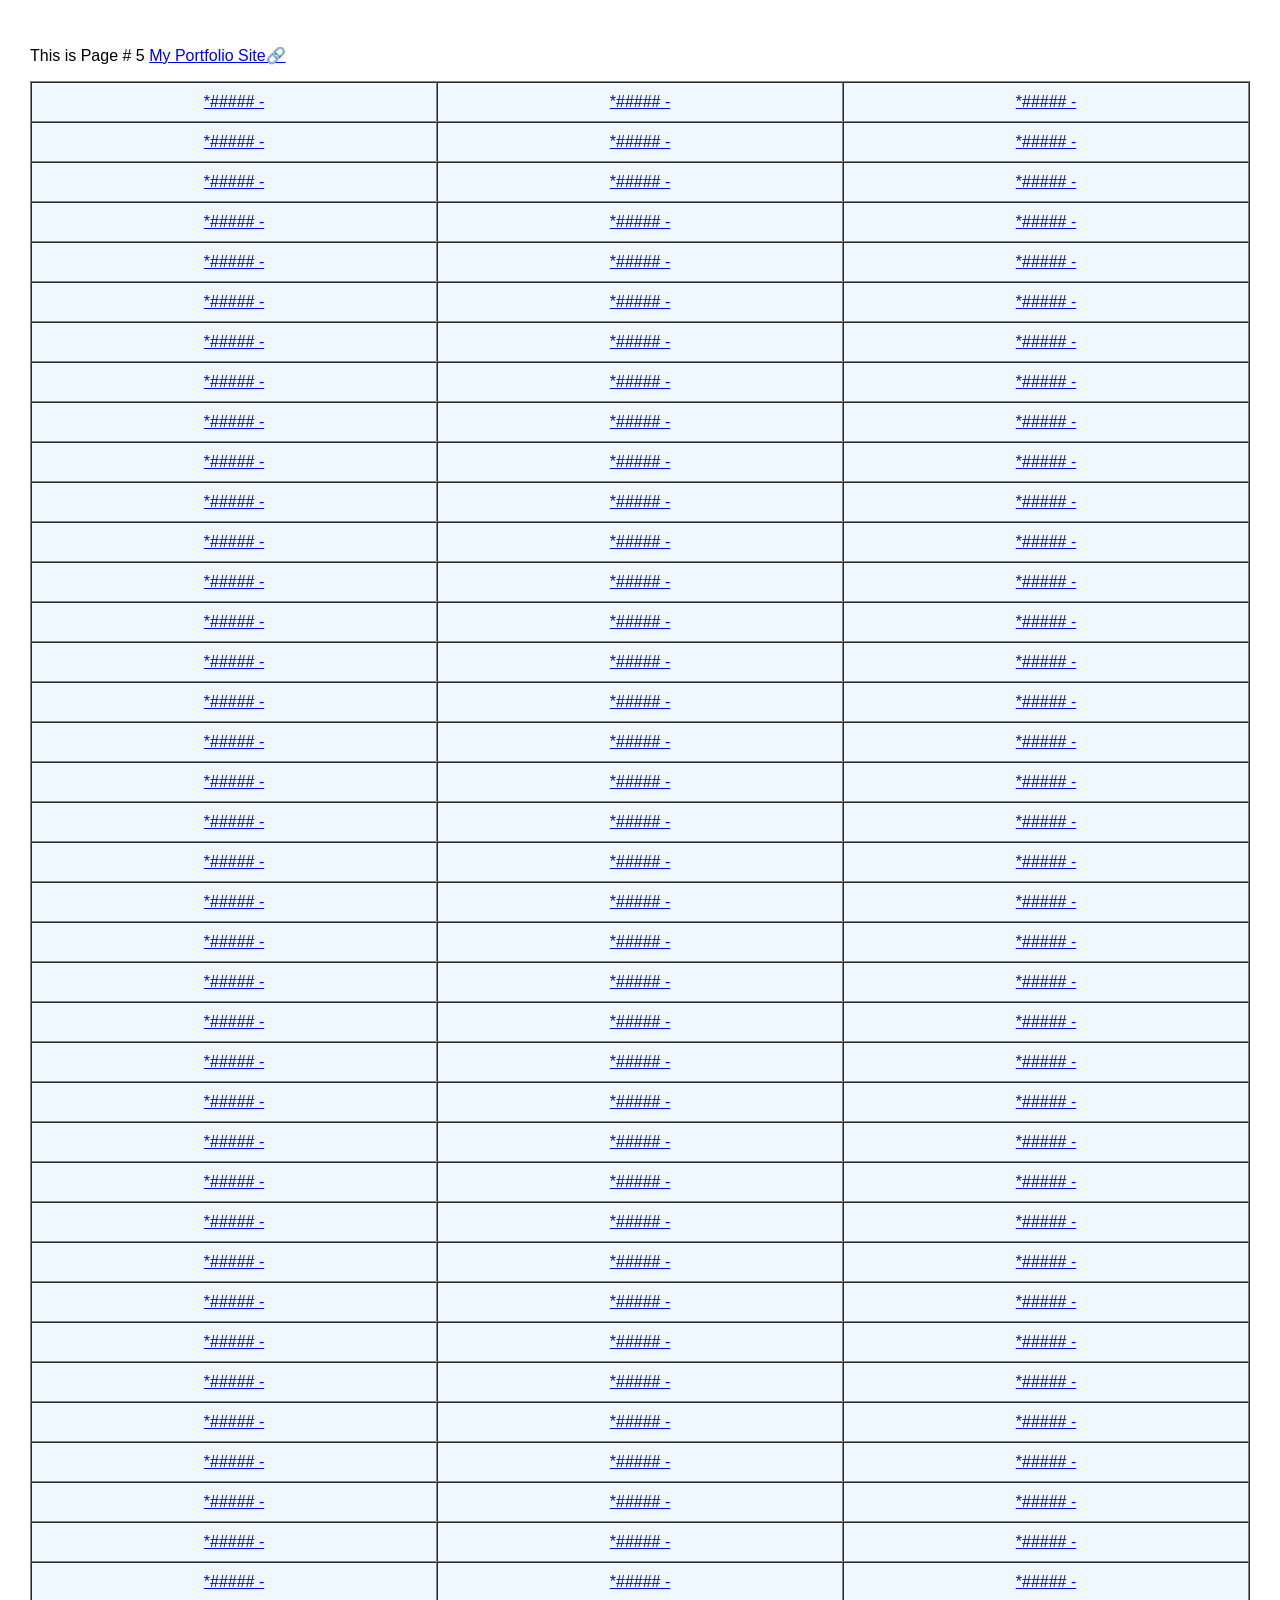
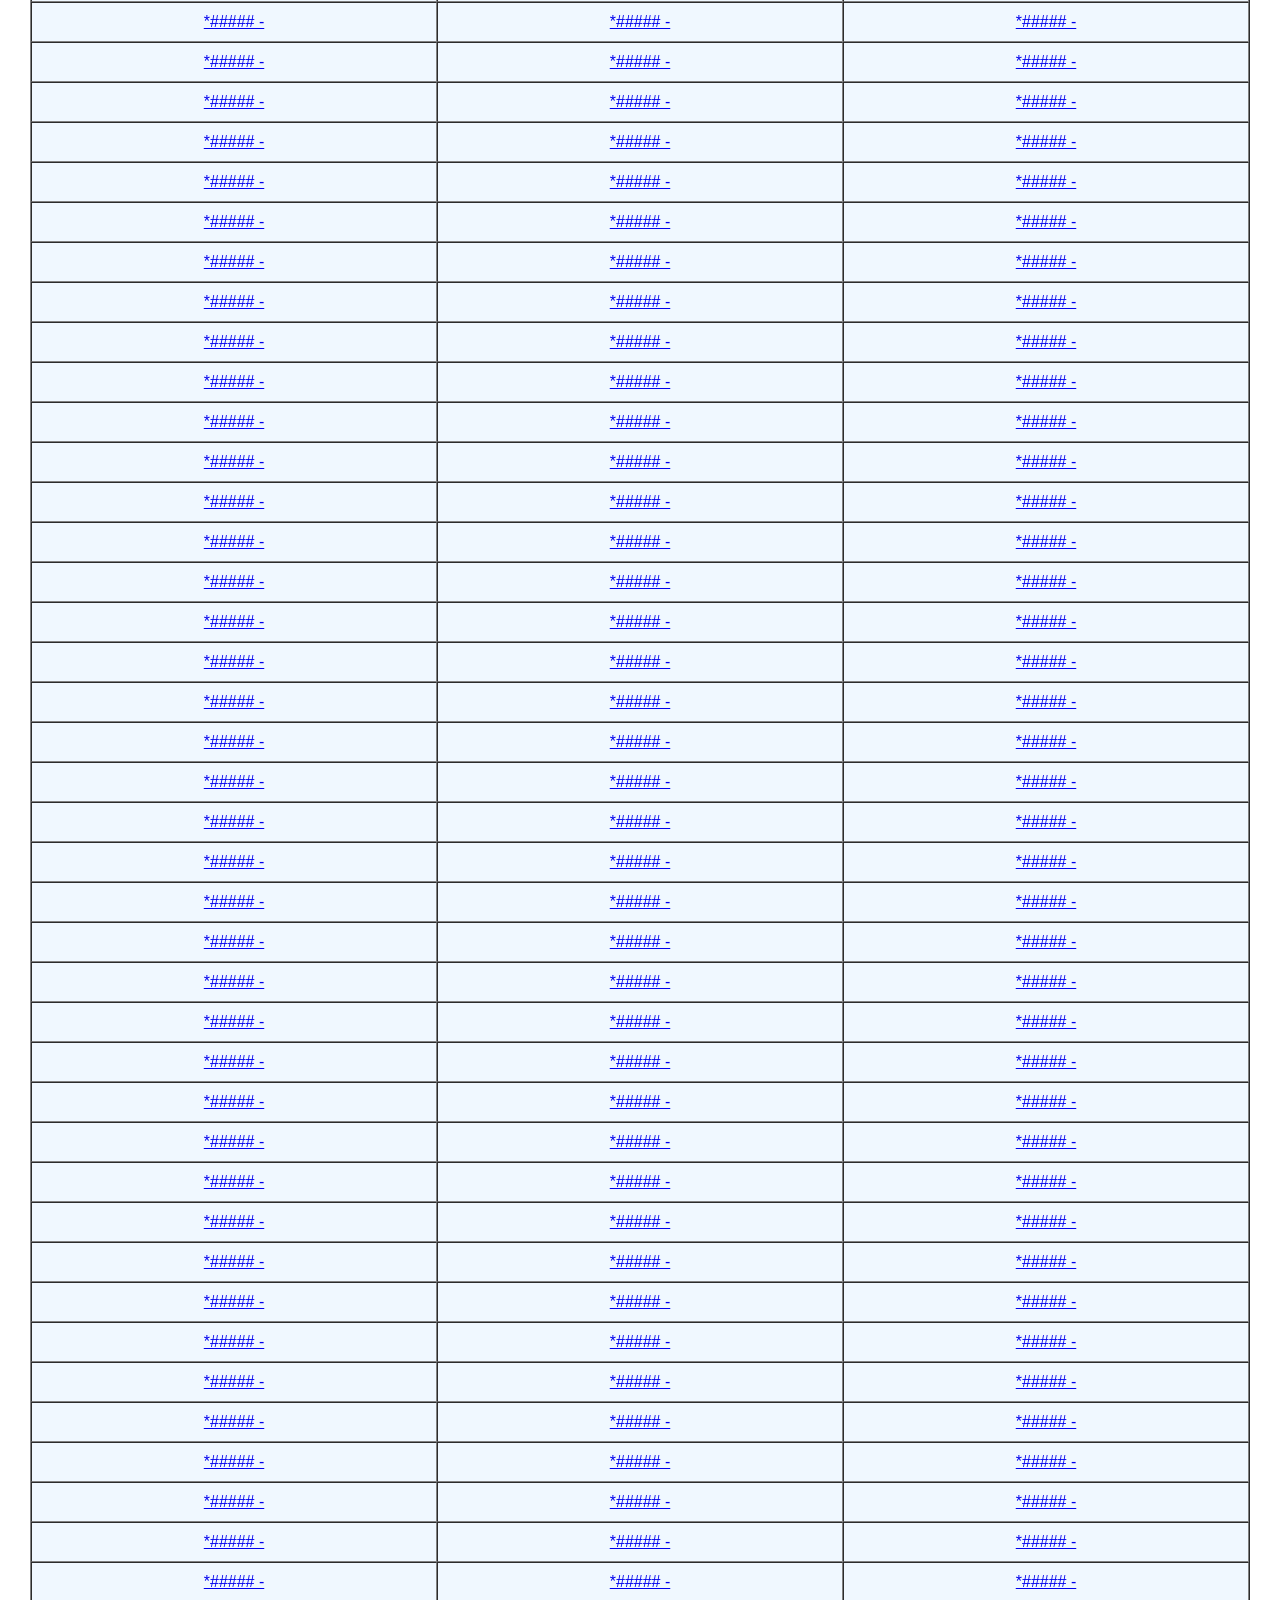
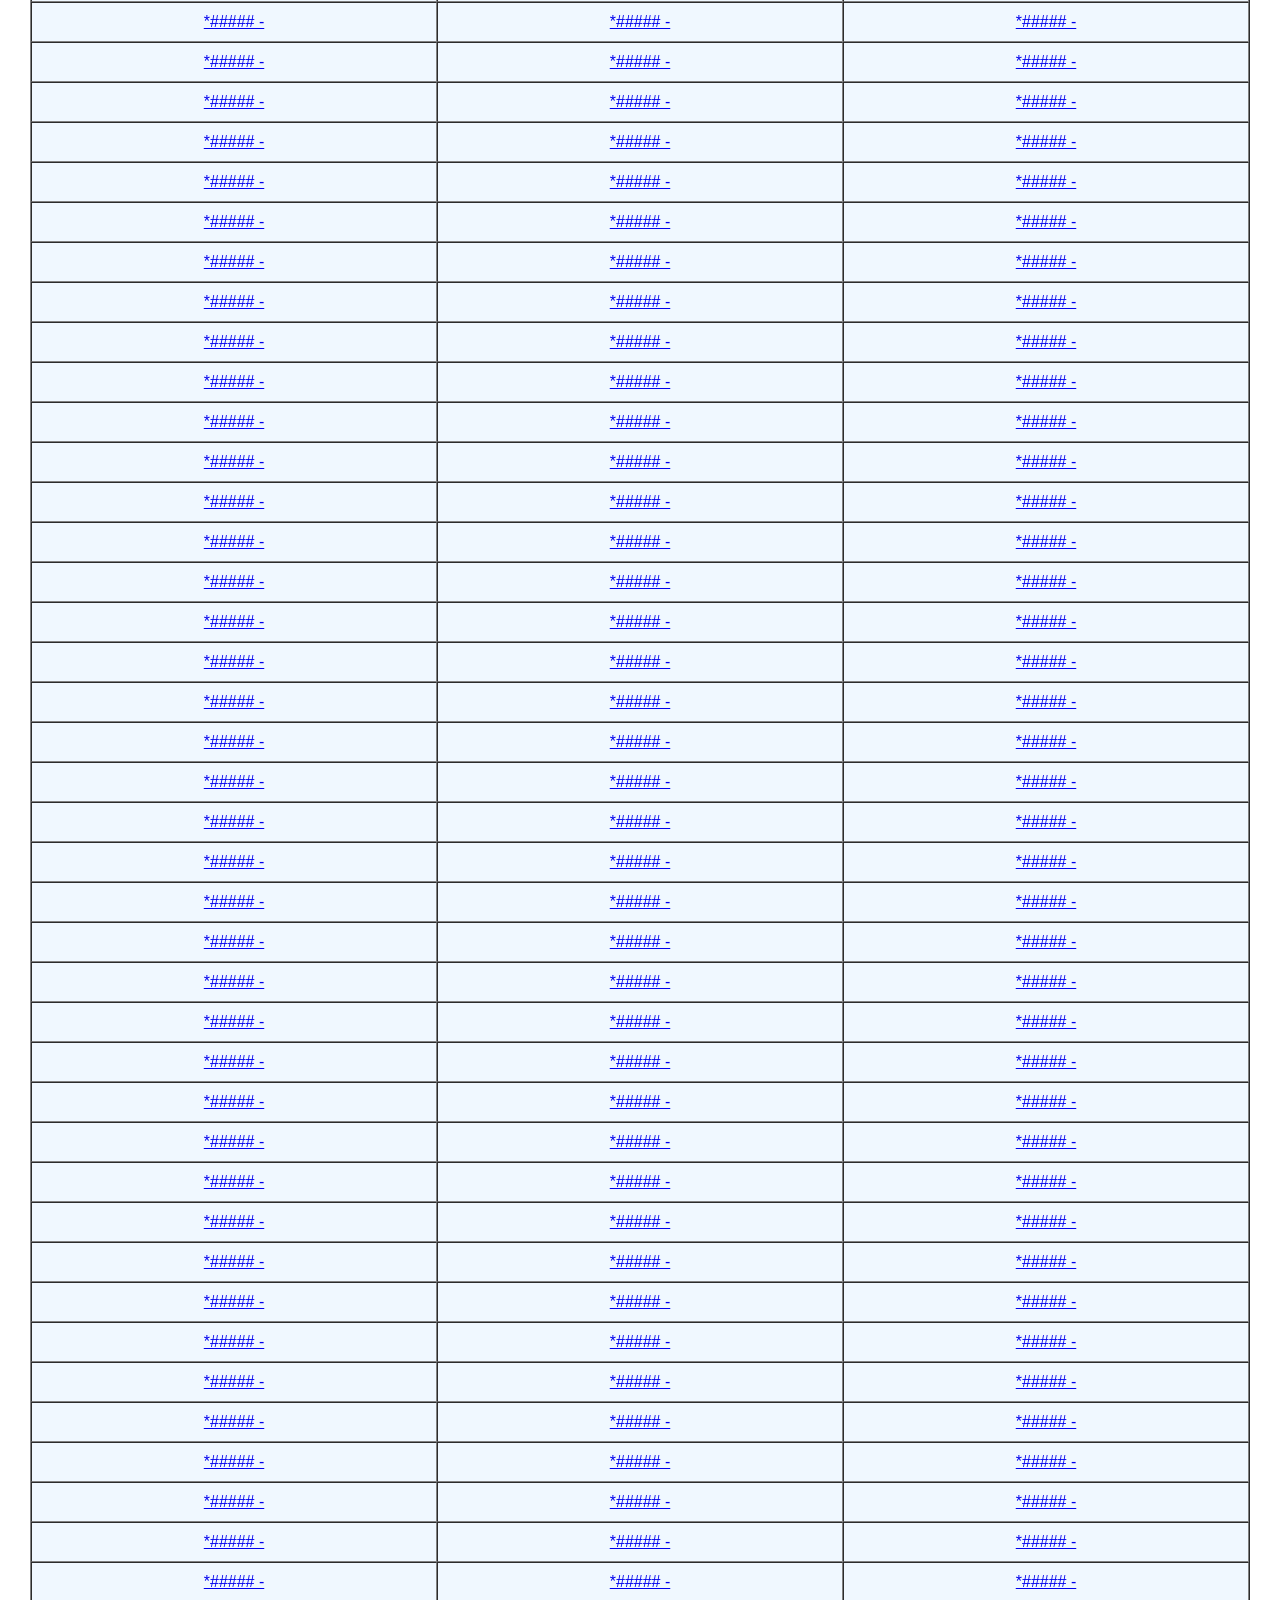
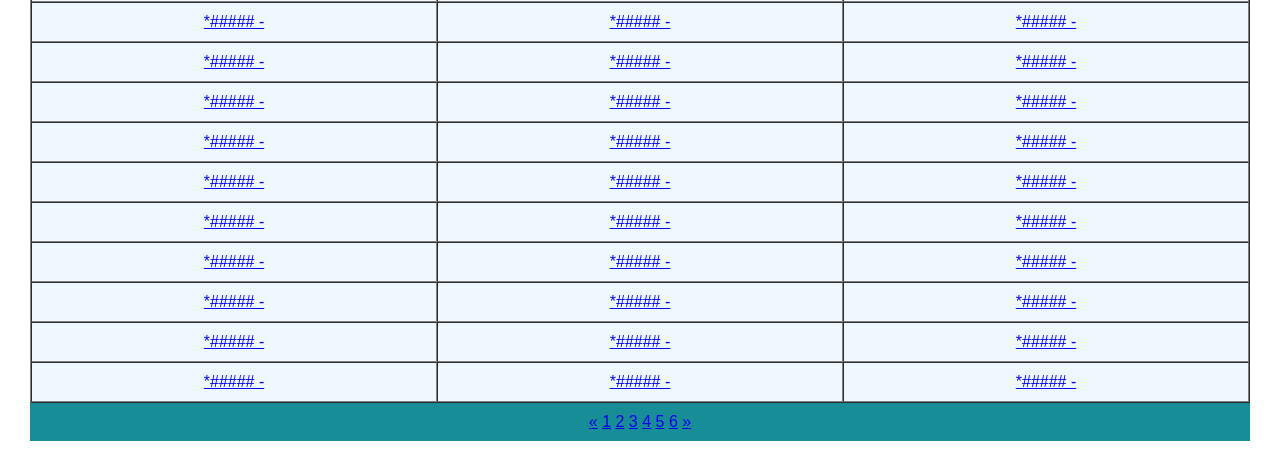
<file: page5.html>
<!DOCTYPE html>
<html lang="en">
<head>
    <meta charset="UTF-8">
    <meta name="viewport" content="width=device-width, initial-scale=1.0">
        <link rel="stylesheet" href="websitelayout.css" />
</head>
<body>
    <p> This is Page  # 5 <a href="https://singerwan.github.io/CV/"><span
                                style="color:blue;backgournd-color:yellow">My Portfolio Site🔗</span></a></p>
            <table border="1" style="background-color: cyan;" cellspacing="0" cellpadding="10">
                    <tr align="center" style="background-color: aliceblue;">
                        <td width="6%" height="120%">
                            <a href="  ">
                     *##### -  </a></td>
                        <td width="6%" height="120%">
                            <a href="  ">
                     *##### -  </a></td>
                        <td width="6%" height="120%">
                            <a href="  ">
                    *##### -  </a></td>    
                    </tr>
                    <tr align="center" style="background-color: aliceblue;">
                        <td width="6%" height="120%">
                            <a href="  ">
                    *##### -  </a></td>    
                        <td width="6%" height="120%">
                            <a href="  ">
                    *##### -  </a></td>    
                        <td width="6%" height="120%">
                            <a href="  ">
                    *##### -  </a></td>    
                    </tr>
                    <tr align="center" style="background-color: aliceblue;">
                        <td width="6%" height="120%">
                            <a href="  ">
                    *##### -  </a></td>    
                        <td width="6%" height="120%">
                            <a href="  ">
                    *##### -  </a></td>    
                        <td width="6%" height="120%">
                            <a href="  ">
                    *##### -  </a></td>    
                    </tr>
                    <tr align="center" style="background-color: aliceblue;">
                        <td width="6%" height="120%">
                            <a href="  ">
                    *##### -  </a></td>    
                        <td width="6%" height="120%">
                            <a href="  ">
                    *##### -  </a></td>    
                        <td width="6%" height="120%">
                            <a href="  ">
                    *##### -  </a></td>    
                    </tr>
                    <tr align="center" style="background-color: aliceblue;">
                        <td width="6%" height="120%">
                            <a href="  ">
                    *##### -  </a></td>    
                        <td width="6%" height="120%">
                            <a href="  ">
                    *##### -  </a></td>    
                        <td width="6%" height="120%">
                            <a href="  ">
                    *##### -  </a></td>    
                    </tr>
                    <tr align="center" style="background-color: aliceblue;">
                        <td width="6%" height="120%">
                            <a href="  ">
                    *##### -  </a></td>    
                        <td width="6%" height="120%">
                            <a href="  ">
                    *##### -  </a></td>    
                        <td width="6%" height="120%">
                            <a href="  ">
                    *##### -  </a></td>    
                    </tr>
                    <tr align="center" style="background-color: aliceblue;">
                        <td width="6%" height="120%">
                            <a href="  ">
                    *##### -  </a></td>    
                        <td width="6%" height="120%">
                            <a href="  ">
                    *##### -  </a></td>    
                        <td width="6%" height="120%">
                            <a href="  ">
                    *##### -  </a></td>    
                    </tr>
                    <tr align="center" style="background-color: aliceblue;">
                        <td width="6%" height="120%">
                            <a href="  ">
                    *##### -  </a></td>    
                        <td width="6%" height="120%">
                            <a href="  ">
                    *##### -  </a></td>    
                        <td width="6%" height="120%">
                            <a href="  ">
                    *##### -  </a></td>    
                    </tr>      
                    <tr align="center" style="background-color: aliceblue;">
                        <td width="6%" height="120%">
                            <a href="  ">
                    *##### -  </a></td>    
                        <td width="6%" height="120%">
                            <a href="  ">
                    *##### -  </a></td>    
                        <td width="6%" height="120%">
                            <a href="  ">
                    *##### -  </a></td>    
                    </tr>
                    <tr align="center" style="background-color: aliceblue;">
                        <td width="6%" height="120%">
                            <a href="  ">
                    *##### -  </a></td>    
                        <td width="6%" height="120%">
                            <a href="  ">
                    *##### -  </a></td>    
                        <td width="6%" height="120%">
                            <a href="  ">
                    *##### -  </a></td>    
                    </tr>
                    <tr align="center" style="background-color: aliceblue;">
                        <td width="6%" height="120%">
                            <a href="  ">
                    *##### -  </a></td>    
                        <td width="6%" height="120%">
                            <a href="  ">
                    *##### -  </a></td>    
                        <td width="6%" height="120%">
                            <a href="  ">
                    *##### -  </a></td>    
                    </tr>
                    <tr align="center" style="background-color: aliceblue;">
                        <td width="6%" height="120%">
                            <a href="  ">
                    *##### -  </a></td>    
                        <td width="6%" height="120%">
                            <a href="  ">
                    *##### -  </a></td>    
                        <td width="6%" height="120%">
                            <a href="  ">
                    *##### -  </a></td>    
                    </tr>
                    <tr align="center" style="background-color: aliceblue;">
                        <td width="6%" height="120%">
                            <a href="  ">
                    *##### -  </a></td>    
                        <td width="6%" height="120%">
                            <a href="  ">
                    *##### -  </a></td>    
                        <td width="6%" height="120%">
                            <a href="  ">
                    *##### -  </a></td>    
                    </tr>
                    <tr align="center" style="background-color: aliceblue;">
                        <td width="6%" height="120%">
                            <a href="  ">
                    *##### -  </a></td>    
                        <td width="6%" height="120%">
                            <a href="  ">
                    *##### -  </a></td>    
                        <td width="6%" height="120%">
                            <a href="  ">
                    *##### -  </a></td>    
                    </tr>
                    <tr align="center" style="background-color: aliceblue;">
                        <td width="6%" height="120%">
                            <a href="  ">
                    *##### -  </a></td>    
                        <td width="6%" height="120%">
                            <a href="  ">
                    *##### -  </a></td>    
                        <td width="6%" height="120%">
                            <a href="  ">
                    *##### -  </a></td>    
                    </tr>
                    <tr align="center" style="background-color: aliceblue;">
                        <td width="6%" height="120%">
                            <a href="  ">
                    *##### -  </a></td>    
                        <td width="6%" height="120%">
                            <a href="  ">
                    *##### -  </a></td>    
                        <td width="6%" height="120%">
                            <a href="  ">
                    *##### -  </a></td>    
                    </tr>          
                    <tr align="center" style="background-color: aliceblue;">
                        <td width="6%" height="120%">
                            <a href="  ">
                    *##### -  </a></td>    
                        <td width="6%" height="120%">
                            <a href="  ">
                    *##### -  </a></td>    
                        <td width="6%" height="120%">
                            <a href="  ">
                    *##### -  </a></td>    
                    </tr>
                    <tr align="center" style="background-color: aliceblue;">
                        <td width="6%" height="120%">
                            <a href="  ">
                    *##### -  </a></td>    
                        <td width="6%" height="120%">
                            <a href="  ">
                    *##### -  </a></td>    
                        <td width="6%" height="120%">
                            <a href="  ">
                    *##### -  </a></td>    
                    </tr>
                    <tr align="center" style="background-color: aliceblue;">
                        <td width="6%" height="120%">
                            <a href="  ">
                    *##### -  </a></td>    
                        <td width="6%" height="120%">
                            <a href="  ">
                    *##### -  </a></td>    
                        <td width="6%" height="120%">
                            <a href="  ">
                    *##### -  </a></td>    
                    </tr>
                    <tr align="center" style="background-color: aliceblue;">
                        <td width="6%" height="120%">
                            <a href="  ">
                    *##### -  </a></td>    
                        <td width="6%" height="120%">
                            <a href="  ">
                    *##### -  </a></td>    
                        <td width="6%" height="120%">
                            <a href="  ">
                    *##### -  </a></td>    
                    </tr>
                    <tr align="center" style="background-color: aliceblue;">
                        <td width="6%" height="120%">
                            <a href="  ">
                    *##### -  </a></td>    
                        <td width="6%" height="120%">
                            <a href="  ">
                    *##### -  </a></td>    
                        <td width="6%" height="120%">
                            <a href="  ">
                    *##### -  </a></td>    
                    </tr>
                    <tr align="center" style="background-color: aliceblue;">
                        <td width="6%" height="120%">
                            <a href="  ">
                    *##### -  </a></td>    
                        <td width="6%" height="120%">
                            <a href="  ">
                    *##### -  </a></td>    
                        <td width="6%" height="120%">
                            <a href="  ">
                    *##### -  </a></td>    
                    </tr>
                    <tr align="center" style="background-color: aliceblue;">
                        <td width="6%" height="120%">
                            <a href="  ">
                    *##### -  </a></td>    
                        <td width="6%" height="120%">
                            <a href="  ">
                    *##### -  </a></td>    
                        <td width="6%" height="120%">
                            <a href="  ">
                    *##### -  </a></td>    
                    </tr>
                    <tr align="center" style="background-color: aliceblue;">
                        <td width="6%" height="120%">
                            <a href="  ">
                    *##### -  </a></td>    
                        <td width="6%" height="120%">
                            <a href="  ">
                    *##### -  </a></td>    
                        <td width="6%" height="120%">
                            <a href="  ">
                    *##### -  </a></td>    
                    </tr>          
                    <tr align="center" style="background-color: aliceblue;">
                        <td width="6%" height="120%">
                            <a href="  ">
                    *##### -  </a></td>    
                        <td width="6%" height="120%">
                            <a href="  ">
                    *##### -  </a></td>    
                        <td width="6%" height="120%">
                            <a href="  ">
                    *##### -  </a></td>    
                    </tr>
                    <tr align="center" style="background-color: aliceblue;">
                        <td width="6%" height="120%">
                            <a href="  ">
                    *##### -  </a></td>    
                        <td width="6%" height="120%">
                            <a href="  ">
                    *##### -  </a></td>    
                        <td width="6%" height="120%">
                            <a href="  ">
                    *##### -  </a></td>    
                    </tr>
                    <tr align="center" style="background-color: aliceblue;">
                        <td width="6%" height="120%">
                            <a href="  ">
                    *##### -  </a></td>    
                        <td width="6%" height="120%">
                            <a href="  ">
                    *##### -  </a></td>    
                        <td width="6%" height="120%">
                            <a href="  ">
                    *##### -  </a></td>    
                    </tr>
                    <tr align="center" style="background-color: aliceblue;">
                        <td width="6%" height="120%">
                            <a href="  ">
                    *##### -  </a></td>    
                        <td width="6%" height="120%">
                            <a href="  ">
                    *##### -  </a></td>    
                        <td width="6%" height="120%">
                            <a href="  ">
                    *##### -  </a></td>    
                    </tr>
                    <tr align="center" style="background-color: aliceblue;">
                        <td width="6%" height="120%">
                            <a href="  ">
                    *##### -  </a></td>    
                        <td width="6%" height="120%">
                            <a href="  ">
                    *##### -  </a></td>    
                        <td width="6%" height="120%">
                            <a href="  ">
                    *##### -  </a></td>    
                    </tr>
                    <tr align="center" style="background-color: aliceblue;">
                        <td width="6%" height="120%">
                            <a href="  ">
                    *##### -  </a></td>    
                        <td width="6%" height="120%">
                            <a href="  ">
                    *##### -  </a></td>    
                        <td width="6%" height="120%">
                            <a href="  ">
                    *##### -  </a></td>    
                    </tr>
                    <tr align="center" style="background-color: aliceblue;">
                        <td width="6%" height="120%">
                            <a href="  ">
                    *##### -  </a></td>    
                        <td width="6%" height="120%">
                            <a href="  ">
                    *##### -  </a></td>    
                        <td width="6%" height="120%">
                            <a href="  ">
                    *##### -  </a></td>    
                    </tr>
                    <tr align="center" style="background-color: aliceblue;">
                        <td width="6%" height="120%">
                            <a href="  ">
                    *##### -  </a></td>    
                        <td width="6%" height="120%">
                            <a href="  ">
                    *##### -  </a></td>    
                        <td width="6%" height="120%">
                            <a href="  ">
                    *##### -  </a></td>    
                    </tr>          
                    <tr align="center" style="background-color: aliceblue;">
                        <td width="6%" height="120%">
                            <a href="  ">
                    *##### -  </a></td>    
                        <td width="6%" height="120%">
                            <a href="  ">
                    *##### -  </a></td>    
                        <td width="6%" height="120%">
                            <a href="  ">
                    *##### -  </a></td>    
                    </tr>
                    <tr align="center" style="background-color: aliceblue;">
                        <td width="6%" height="120%">
                            <a href="  ">
                    *##### -  </a></td>    
                        <td width="6%" height="120%">
                            <a href="  ">
                    *##### -  </a></td>    
                        <td width="6%" height="120%">
                            <a href="  ">
                    *##### -  </a></td>    
                    </tr>
                    <tr align="center" style="background-color: aliceblue;">
                        <td width="6%" height="120%">
                            <a href="  ">
                    *##### -  </a></td>    
                        <td width="6%" height="120%">
                            <a href="  ">
                    *##### -  </a></td>    
                        <td width="6%" height="120%">
                            <a href="  ">
                    *##### -  </a></td>    
                    </tr>
                    <tr align="center" style="background-color: aliceblue;">
                        <td width="6%" height="120%">
                            <a href="  ">
                    *##### -  </a></td>    
                        <td width="6%" height="120%">
                            <a href="  ">
                    *##### -  </a></td>    
                        <td width="6%" height="120%">
                            <a href="  ">
                    *##### -  </a></td>    
                    </tr>
                    <tr align="center" style="background-color: aliceblue;">
                        <td width="6%" height="120%">
                            <a href="  ">
                    *##### -  </a></td>    
                        <td width="6%" height="120%">
                            <a href="  ">
                    *##### -  </a></td>    
                        <td width="6%" height="120%">
                            <a href="  ">
                    *##### -  </a></td>    
                    </tr>
                    <tr align="center" style="background-color: aliceblue;">
                        <td width="6%" height="120%">
                            <a href="  ">
                    *##### -  </a></td>    
                        <td width="6%" height="120%">
                            <a href="  ">
                    *##### -  </a></td>    
                        <td width="6%" height="120%">
                            <a href="  ">
                    *##### -  </a></td>    
                    </tr>
                    <tr align="center" style="background-color: aliceblue;">
                        <td width="6%" height="120%">
                            <a href="  ">
                    *##### -  </a></td>    
                        <td width="6%" height="120%">
                            <a href="  ">
                    *##### -  </a></td>    
                        <td width="6%" height="120%">
                            <a href="  ">
                    *##### -  </a></td>    
                    </tr>
                    <tr align="center" style="background-color: aliceblue;">
                        <td width="6%" height="120%">
                            <a href="  ">
                    *##### -  </a></td>    
                        <td width="6%" height="120%">
                            <a href="  ">
                    *##### -  </a></td>    
                        <td width="6%" height="120%">
                            <a href="  ">
                    *##### -  </a></td>    
                    </tr>          
                    <tr align="center" style="background-color: aliceblue;">
                        <td width="6%" height="120%">
                            <a href="  ">
                    *##### -  </a></td>    
                        <td width="6%" height="120%">
                            <a href="  ">
                    *##### -  </a></td>    
                        <td width="6%" height="120%">
                            <a href="  ">
                    *##### -  </a></td>    
                    </tr>
                    <tr align="center" style="background-color: aliceblue;">
                        <td width="6%" height="120%">
                            <a href="  ">
                    *##### -  </a></td>    
                        <td width="6%" height="120%">
                            <a href="  ">
                    *##### -  </a></td>    
                        <td width="6%" height="120%">
                            <a href="  ">
                    *##### -  </a></td>    
                    </tr>
                    <tr align="center" style="background-color: aliceblue;">
                        <td width="6%" height="120%">
                            <a href="  ">
                    *##### -  </a></td>    
                        <td width="6%" height="120%">
                            <a href="  ">
                    *##### -  </a></td>    
                        <td width="6%" height="120%">
                            <a href="  ">
                    *##### -  </a></td>    
                    </tr>
                    <tr align="center" style="background-color: aliceblue;">
                        <td width="6%" height="120%">
                            <a href="  ">
                    *##### -  </a></td>    
                        <td width="6%" height="120%">
                            <a href="  ">
                    *##### -  </a></td>    
                        <td width="6%" height="120%">
                            <a href="  ">
                    *##### -  </a></td>    
                    </tr>
                    <tr align="center" style="background-color: aliceblue;">
                        <td width="6%" height="120%">
                            <a href="  ">
                    *##### -  </a></td>    
                        <td width="6%" height="120%">
                            <a href="  ">
                    *##### -  </a></td>    
                        <td width="6%" height="120%">
                            <a href="  ">
                    *##### -  </a></td>    
                    </tr>
                    <tr align="center" style="background-color: aliceblue;">
                        <td width="6%" height="120%">
                            <a href="  ">
                    *##### -  </a></td>    
                        <td width="6%" height="120%">
                            <a href="  ">
                    *##### -  </a></td>    
                        <td width="6%" height="120%">
                            <a href="  ">
                    *##### -  </a></td>    
                    </tr>
                    <tr align="center" style="background-color: aliceblue;">
                        <td width="6%" height="120%">
                            <a href="  ">
                    *##### -  </a></td>    
                        <td width="6%" height="120%">
                            <a href="  ">
                    *##### -  </a></td>    
                        <td width="6%" height="120%">
                            <a href="  ">
                    *##### -  </a></td>    
                    </tr>
                    <tr align="center" style="background-color: aliceblue;">
                        <td width="6%" height="120%">
                            <a href="  ">
                    *##### -  </a></td>    
                        <td width="6%" height="120%">
                            <a href="  ">
                    *##### -  </a></td>    
                        <td width="6%" height="120%">
                            <a href="  ">
                    *##### -  </a></td>    
                    </tr>          
                    <tr align="center" style="background-color: aliceblue;">
                        <td width="6%" height="120%">
                            <a href="  ">
                    *##### -  </a></td>    
                        <td width="6%" height="120%">
                            <a href="  ">
                    *##### -  </a></td>    
                        <td width="6%" height="120%">
                            <a href="  ">
                    *##### -  </a></td>    
                    </tr>
                    <tr align="center" style="background-color: aliceblue;">
                        <td width="6%" height="120%">
                            <a href="  ">
                    *##### -  </a></td>    
                        <td width="6%" height="120%">
                            <a href="  ">
                    *##### -  </a></td>    
                        <td width="6%" height="120%">
                            <a href="  ">
                    *##### -  </a></td>    
                    </tr>
                    <tr align="center" style="background-color: aliceblue;">
                        <td width="6%" height="120%">
                            <a href="  ">
                    *##### -  </a></td>    
                        <td width="6%" height="120%">
                            <a href="  ">
                    *##### -  </a></td>    
                        <td width="6%" height="120%">
                            <a href="  ">
                    *##### -  </a></td>    
                    </tr>
                    <tr align="center" style="background-color: aliceblue;">
                        <td width="6%" height="120%">
                            <a href="  ">
                    *##### -  </a></td>    
                        <td width="6%" height="120%">
                            <a href="  ">
                    *##### -  </a></td>    
                        <td width="6%" height="120%">
                            <a href="  ">
                    *##### -  </a></td>    
                    </tr>
                    <tr align="center" style="background-color: aliceblue;">
                        <td width="6%" height="120%">
                            <a href="  ">
                    *##### -  </a></td>    
                        <td width="6%" height="120%">
                            <a href="  ">
                    *##### -  </a></td>    
                        <td width="6%" height="120%">
                            <a href="  ">
                    *##### -  </a></td>    
                    </tr>
                    <tr align="center" style="background-color: aliceblue;">
                        <td width="6%" height="120%">
                            <a href="  ">
                    *##### -  </a></td>    
                        <td width="6%" height="120%">
                            <a href="  ">
                    *##### -  </a></td>    
                        <td width="6%" height="120%">
                            <a href="  ">
                    *##### -  </a></td>    
                    </tr>
                    <tr align="center" style="background-color: aliceblue;">
                        <td width="6%" height="120%">
                            <a href="  ">
                    *##### -  </a></td>    
                        <td width="6%" height="120%">
                            <a href="  ">
                    *##### -  </a></td>    
                        <td width="6%" height="120%">
                            <a href="  ">
                    *##### -  </a></td>    
                    </tr>
                    <tr align="center" style="background-color: aliceblue;">
                        <td width="6%" height="120%">
                            <a href="  ">
                    *##### -  </a></td>    
                        <td width="6%" height="120%">
                            <a href="  ">
                    *##### -  </a></td>    
                        <td width="6%" height="120%">
                            <a href="  ">
                    *##### -  </a></td>    
                    </tr>          
                    <tr align="center" style="background-color: aliceblue;">
                        <td width="6%" height="120%">
                            <a href="  ">
                    *##### -  </a></td>    
                        <td width="6%" height="120%">
                            <a href="  ">
                    *##### -  </a></td>    
                        <td width="6%" height="120%">
                            <a href="  ">
                    *##### -  </a></td>    
                    </tr>
                    <tr align="center" style="background-color: aliceblue;">
                        <td width="6%" height="120%">
                            <a href="  ">
                    *##### -  </a></td>    
                        <td width="6%" height="120%">
                            <a href="  ">
                    *##### -  </a></td>    
                        <td width="6%" height="120%">
                            <a href="  ">
                    *##### -  </a></td>    
                    </tr>
                    <tr align="center" style="background-color: aliceblue;">
                        <td width="6%" height="120%">
                            <a href="  ">
                    *##### -  </a></td>    
                        <td width="6%" height="120%">
                            <a href="  ">
                    *##### -  </a></td>    
                        <td width="6%" height="120%">
                            <a href="  ">
                    *##### -  </a></td>    
                    </tr>
                    <tr align="center" style="background-color: aliceblue;">
                        <td width="6%" height="120%">
                            <a href="  ">
                    *##### -  </a></td>    
                        <td width="6%" height="120%">
                            <a href="  ">
                    *##### -  </a></td>    
                        <td width="6%" height="120%">
                            <a href="  ">
                    *##### -  </a></td>    
                    </tr>
                    <tr align="center" style="background-color: aliceblue;">
                        <td width="6%" height="120%">
                            <a href="  ">
                    *##### -  </a></td>    
                        <td width="6%" height="120%">
                            <a href="  ">
                    *##### -  </a></td>    
                        <td width="6%" height="120%">
                            <a href="  ">
                    *##### -  </a></td>    
                    </tr>
                    <tr align="center" style="background-color: aliceblue;">
                        <td width="6%" height="120%">
                            <a href="  ">
                    *##### -  </a></td>    
                        <td width="6%" height="120%">
                            <a href="  ">
                    *##### -  </a></td>    
                        <td width="6%" height="120%">
                            <a href="  ">
                    *##### -  </a></td>    
                    </tr>
                    <tr align="center" style="background-color: aliceblue;">
                        <td width="6%" height="120%">
                            <a href="  ">
                    *##### -  </a></td>    
                        <td width="6%" height="120%">
                            <a href="  ">
                    *##### -  </a></td>    
                        <td width="6%" height="120%">
                            <a href="  ">
                    *##### -  </a></td>    
                    </tr>
                    <tr align="center" style="background-color: aliceblue;">
                        <td width="6%" height="120%">
                            <a href="  ">
                    *##### -  </a></td>    
                        <td width="6%" height="120%">
                            <a href="  ">
                    *##### -  </a></td>    
                        <td width="6%" height="120%">
                            <a href="  ">
                    *##### -  </a></td>    
                    </tr>      
                    <tr align="center" style="background-color: aliceblue;">
                        <td width="6%" height="120%">
                            <a href="  ">
                    *##### -  </a></td>    
                        <td width="6%" height="120%">
                            <a href="  ">
                    *##### -  </a></td>    
                        <td width="6%" height="120%">
                            <a href="  ">
                    *##### -  </a></td>    
                    </tr>
                    <tr align="center" style="background-color: aliceblue;">
                        <td width="6%" height="120%">
                            <a href="  ">
                    *##### -  </a></td>    
                        <td width="6%" height="120%">
                            <a href="  ">
                    *##### -  </a></td>    
                        <td width="6%" height="120%">
                            <a href="  ">
                    *##### -  </a></td>    
                    </tr>
                    <tr align="center" style="background-color: aliceblue;">
                        <td width="6%" height="120%">
                            <a href="  ">
                    *##### -  </a></td>    
                        <td width="6%" height="120%">
                            <a href="  ">
                    *##### -  </a></td>    
                        <td width="6%" height="120%">
                            <a href="  ">
                    *##### -  </a></td>    
                    </tr>
                    <tr align="center" style="background-color: aliceblue;">
                        <td width="6%" height="120%">
                            <a href="  ">
                    *##### -  </a></td>    
                        <td width="6%" height="120%">
                            <a href="  ">
                    *##### -  </a></td>    
                        <td width="6%" height="120%">
                            <a href="  ">
                    *##### -  </a></td>    
                    </tr>
                    <tr align="center" style="background-color: aliceblue;">
                        <td width="6%" height="120%">
                            <a href="  ">
                    *##### -  </a></td>    
                        <td width="6%" height="120%">
                            <a href="  ">
                    *##### -  </a></td>    
                        <td width="6%" height="120%">
                            <a href="  ">
                    *##### -  </a></td>    
                    </tr>
                    <tr align="center" style="background-color: aliceblue;">
                        <td width="6%" height="120%">
                            <a href="  ">
                    *##### -  </a></td>    
                        <td width="6%" height="120%">
                            <a href="  ">
                    *##### -  </a></td>    
                        <td width="6%" height="120%">
                            <a href="  ">
                    *##### -  </a></td>    
                    </tr>
                    <tr align="center" style="background-color: aliceblue;">
                        <td width="6%" height="120%">
                            <a href="  ">
                    *##### -  </a></td>    
                        <td width="6%" height="120%">
                            <a href="  ">
                    *##### -  </a></td>    
                        <td width="6%" height="120%">
                            <a href="  ">
                    *##### -  </a></td>    
                    </tr>
                    <tr align="center" style="background-color: aliceblue;">
                        <td width="6%" height="120%">
                            <a href="  ">
                    *##### -  </a></td>    
                        <td width="6%" height="120%">
                            <a href="  ">
                    *##### -  </a></td>    
                        <td width="6%" height="120%">
                            <a href="  ">
                    *##### -  </a></td>    
                    </tr>      
                    <tr align="center" style="background-color: aliceblue;">
                        <td width="6%" height="120%">
                            <a href="  ">
                    *##### -  </a></td>    
                        <td width="6%" height="120%">
                            <a href="  ">
                    *##### -  </a></td>    
                        <td width="6%" height="120%">
                            <a href="  ">
                    *##### -  </a></td>    
                    </tr>
                    <tr align="center" style="background-color: aliceblue;">
                        <td width="6%" height="120%">
                            <a href="  ">
                    *##### -  </a></td>    
                        <td width="6%" height="120%">
                            <a href="  ">
                    *##### -  </a></td>    
                        <td width="6%" height="120%">
                            <a href="  ">
                    *##### -  </a></td>    
                    </tr>
                    <tr align="center" style="background-color: aliceblue;">
                        <td width="6%" height="120%">
                            <a href="  ">
                    *##### -  </a></td>    
                        <td width="6%" height="120%">
                            <a href="  ">
                    *##### -  </a></td>    
                        <td width="6%" height="120%">
                            <a href="  ">
                    *##### -  </a></td>    
                    </tr>
                    <tr align="center" style="background-color: aliceblue;">
                        <td width="6%" height="120%">
                            <a href="  ">
                    *##### -  </a></td>    
                        <td width="6%" height="120%">
                            <a href="  ">
                    *##### -  </a></td>    
                        <td width="6%" height="120%">
                            <a href="  ">
                    *##### -  </a></td>    
                    </tr>
                    <tr align="center" style="background-color: aliceblue;">
                        <td width="6%" height="120%">
                            <a href="  ">
                    *##### -  </a></td>    
                        <td width="6%" height="120%">
                            <a href="  ">
                    *##### -  </a></td>    
                        <td width="6%" height="120%">
                            <a href="  ">
                    *##### -  </a></td>    
                    </tr>
                    <tr align="center" style="background-color: aliceblue;">
                        <td width="6%" height="120%">
                            <a href="  ">
                    *##### -  </a></td>    
                        <td width="6%" height="120%">
                            <a href="  ">
                    *##### -  </a></td>    
                        <td width="6%" height="120%">
                            <a href="  ">
                    *##### -  </a></td>    
                    </tr>
                    <tr align="center" style="background-color: aliceblue;">
                        <td width="6%" height="120%">
                            <a href="  ">
                    *##### -  </a></td>    
                        <td width="6%" height="120%">
                            <a href="  ">
                    *##### -  </a></td>    
                        <td width="6%" height="120%">
                            <a href="  ">
                    *##### -  </a></td>    
                    </tr>
                    <tr align="center" style="background-color: aliceblue;">
                        <td width="6%" height="120%">
                            <a href="  ">
                    *##### -  </a></td>    
                        <td width="6%" height="120%">
                            <a href="  ">
                    *##### -  </a></td>    
                        <td width="6%" height="120%">
                            <a href="  ">
                    *##### -  </a></td>    
                    </tr>          
                    <tr align="center" style="background-color: aliceblue;">
                        <td width="6%" height="120%">
                            <a href="  ">
                    *##### -  </a></td>    
                        <td width="6%" height="120%">
                            <a href="  ">
                    *##### -  </a></td>    
                        <td width="6%" height="120%">
                            <a href="  ">
                    *##### -  </a></td>    
                    </tr>
                    <tr align="center" style="background-color: aliceblue;">
                        <td width="6%" height="120%">
                            <a href="  ">
                    *##### -  </a></td>    
                        <td width="6%" height="120%">
                            <a href="  ">
                    *##### -  </a></td>    
                        <td width="6%" height="120%">
                            <a href="  ">
                    *##### -  </a></td>    
                    </tr>
                    <tr align="center" style="background-color: aliceblue;">
                        <td width="6%" height="120%">
                            <a href="  ">
                    *##### -  </a></td>    
                        <td width="6%" height="120%">
                            <a href="  ">
                    *##### -  </a></td>    
                        <td width="6%" height="120%">
                            <a href="  ">
                    *##### -  </a></td>    
                    </tr>
                    <tr align="center" style="background-color: aliceblue;">
                        <td width="6%" height="120%">
                            <a href="  ">
                    *##### -  </a></td>    
                        <td width="6%" height="120%">
                            <a href="  ">
                    *##### -  </a></td>    
                        <td width="6%" height="120%">
                            <a href="  ">
                    *##### -  </a></td>    
                    </tr>
                    <tr align="center" style="background-color: aliceblue;">
                        <td width="6%" height="120%">
                            <a href="  ">
                    *##### -  </a></td>    
                        <td width="6%" height="120%">
                            <a href="  ">
                    *##### -  </a></td>    
                        <td width="6%" height="120%">
                            <a href="  ">
                    *##### -  </a></td>    
                    </tr>
                    <tr align="center" style="background-color: aliceblue;">
                        <td width="6%" height="120%">
                            <a href="  ">
                    *##### -  </a></td>    
                        <td width="6%" height="120%">
                            <a href="  ">
                    *##### -  </a></td>    
                        <td width="6%" height="120%">
                            <a href="  ">
                    *##### -  </a></td>    
                    </tr>
                    <tr align="center" style="background-color: aliceblue;">
                        <td width="6%" height="120%">
                            <a href="  ">
                    *##### -  </a></td>    
                        <td width="6%" height="120%">
                            <a href="  ">
                    *##### -  </a></td>    
                        <td width="6%" height="120%">
                            <a href="  ">
                    *##### -  </a></td>    
                    </tr>
                    <tr align="center" style="background-color: aliceblue;">
                        <td width="6%" height="120%">
                            <a href="  ">
                    *##### -  </a></td>    
                        <td width="6%" height="120%">
                            <a href="  ">
                    *##### -  </a></td>    
                        <td width="6%" height="120%">
                            <a href="  ">
                    *##### -  </a></td>    
                    </tr>          
                    <tr align="center" style="background-color: aliceblue;">
                        <td width="6%" height="120%">
                            <a href="  ">
                    *##### -  </a></td>    
                        <td width="6%" height="120%">
                            <a href="  ">
                    *##### -  </a></td>    
                        <td width="6%" height="120%">
                            <a href="  ">
                    *##### -  </a></td>    
                    </tr>
                    <tr align="center" style="background-color: aliceblue;">
                        <td width="6%" height="120%">
                            <a href="  ">
                    *##### -  </a></td>    
                        <td width="6%" height="120%">
                            <a href="  ">
                    *##### -  </a></td>    
                        <td width="6%" height="120%">
                            <a href="  ">
                    *##### -  </a></td>    
                    </tr>
                    <tr align="center" style="background-color: aliceblue;">
                        <td width="6%" height="120%">
                            <a href="  ">
                    *##### -  </a></td>    
                        <td width="6%" height="120%">
                            <a href="  ">
                    *##### -  </a></td>    
                        <td width="6%" height="120%">
                            <a href="  ">
                    *##### -  </a></td>    
                    </tr>
                    <tr align="center" style="background-color: aliceblue;">
                        <td width="6%" height="120%">
                            <a href="  ">
                    *##### -  </a></td>    
                        <td width="6%" height="120%">
                            <a href="  ">
                    *##### -  </a></td>    
                        <td width="6%" height="120%">
                            <a href="  ">
                    *##### -  </a></td>    
                    </tr>
                    <tr align="center" style="background-color: aliceblue;">
                        <td width="6%" height="120%">
                            <a href="  ">
                    *##### -  </a></td>    
                        <td width="6%" height="120%">
                            <a href="  ">
                    *##### -  </a></td>    
                        <td width="6%" height="120%">
                            <a href="  ">
                    *##### -  </a></td>    
                    </tr>
                    <tr align="center" style="background-color: aliceblue;">
                        <td width="6%" height="120%">
                            <a href="  ">
                    *##### -  </a></td>    
                        <td width="6%" height="120%">
                            <a href="  ">
                    *##### -  </a></td>    
                        <td width="6%" height="120%">
                            <a href="  ">
                    *##### -  </a></td>    
                    </tr>
                    <tr align="center" style="background-color: aliceblue;">
                        <td width="6%" height="120%">
                            <a href="  ">
                    *##### -  </a></td>    
                        <td width="6%" height="120%">
                            <a href="  ">
                    *##### -  </a></td>    
                        <td width="6%" height="120%">
                            <a href="  ">
                    *##### -  </a></td>    
                    </tr>
                    <tr align="center" style="background-color: aliceblue;">
                        <td width="6%" height="120%">
                            <a href="  ">
                    *##### -  </a></td>    
                        <td width="6%" height="120%">
                            <a href="  ">
                    *##### -  </a></td>    
                        <td width="6%" height="120%">
                            <a href="  ">
                    *##### -  </a></td>    
                    </tr>          
                    <tr align="center" style="background-color: aliceblue;">
                        <td width="6%" height="120%">
                            <a href="  ">
                    *##### -  </a></td>    
                        <td width="6%" height="120%">
                            <a href="  ">
                    *##### -  </a></td>    
                        <td width="6%" height="120%">
                            <a href="  ">
                    *##### -  </a></td>    
                    </tr>
                    <tr align="center" style="background-color: aliceblue;">
                        <td width="6%" height="120%">
                            <a href="  ">
                    *##### -  </a></td>    
                        <td width="6%" height="120%">
                            <a href="  ">
                    *##### -  </a></td>    
                        <td width="6%" height="120%">
                            <a href="  ">
                    *##### -  </a></td>    
                    </tr>
                    <tr align="center" style="background-color: aliceblue;">
                        <td width="6%" height="120%">
                            <a href="  ">
                    *##### -  </a></td>    
                        <td width="6%" height="120%">
                            <a href="  ">
                    *##### -  </a></td>    
                        <td width="6%" height="120%">
                            <a href="  ">
                    *##### -  </a></td>    
                    </tr>
                    <tr align="center" style="background-color: aliceblue;">
                        <td width="6%" height="120%">
                            <a href="  ">
                    *##### -  </a></td>    
                        <td width="6%" height="120%">
                            <a href="  ">
                    *##### -  </a></td>    
                        <td width="6%" height="120%">
                            <a href="  ">
                    *##### -  </a></td>    
                    </tr>
                    <tr align="center" style="background-color: aliceblue;">
                        <td width="6%" height="120%">
                            <a href="  ">
                    *##### -  </a></td>    
                        <td width="6%" height="120%">
                            <a href="  ">
                    *##### -  </a></td>    
                        <td width="6%" height="120%">
                            <a href="  ">
                    *##### -  </a></td>    
                    </tr>
                    <tr align="center" style="background-color: aliceblue;">
                        <td width="6%" height="120%">
                            <a href="  ">
                    *##### -  </a></td>    
                        <td width="6%" height="120%">
                            <a href="  ">
                    *##### -  </a></td>    
                        <td width="6%" height="120%">
                            <a href="  ">
                    *##### -  </a></td>    
                    </tr>
                    <tr align="center" style="background-color: aliceblue;">
                        <td width="6%" height="120%">
                            <a href="  ">
                    *##### -  </a></td>    
                        <td width="6%" height="120%">
                            <a href="  ">
                    *##### -  </a></td>    
                        <td width="6%" height="120%">
                            <a href="  ">
                    *##### -  </a></td>    
                    </tr>
                    <tr align="center" style="background-color: aliceblue;">
                        <td width="6%" height="120%">
                            <a href="  ">
                    *##### -  </a></td>    
                        <td width="6%" height="120%">
                            <a href="  ">
                    *##### -  </a></td>    
                        <td width="6%" height="120%">
                            <a href="  ">
                    *##### -  </a></td>    
                    </tr>          
                    <tr align="center" style="background-color: aliceblue;">
                        <td width="6%" height="120%">
                            <a href="  ">
                    *##### -  </a></td>    
                        <td width="6%" height="120%">
                            <a href="  ">
                    *##### -  </a></td>    
                        <td width="6%" height="120%">
                            <a href="  ">
                    *##### -  </a></td>    
                    </tr>
                    <tr align="center" style="background-color: aliceblue;">
                        <td width="6%" height="120%">
                            <a href="  ">
                    *##### -  </a></td>    
                        <td width="6%" height="120%">
                            <a href="  ">
                    *##### -  </a></td>    
                        <td width="6%" height="120%">
                            <a href="  ">
                    *##### -  </a></td>    
                    </tr>
                    <tr align="center" style="background-color: aliceblue;">
                        <td width="6%" height="120%">
                            <a href="  ">
                    *##### -  </a></td>    
                        <td width="6%" height="120%">
                            <a href="  ">
                    *##### -  </a></td>    
                        <td width="6%" height="120%">
                            <a href="  ">
                    *##### -  </a></td>    
                    </tr>
                    <tr align="center" style="background-color: aliceblue;">
                        <td width="6%" height="120%">
                            <a href="  ">
                    *##### -  </a></td>    
                        <td width="6%" height="120%">
                            <a href="  ">
                    *##### -  </a></td>    
                        <td width="6%" height="120%">
                            <a href="  ">
                    *##### -  </a></td>    
                    </tr>
                    <tr align="center" style="background-color: aliceblue;">
                        <td width="6%" height="120%">
                            <a href="  ">
                    *##### -  </a></td>    
                        <td width="6%" height="120%">
                            <a href="  ">
                    *##### -  </a></td>    
                        <td width="6%" height="120%">
                            <a href="  ">
                    *##### -  </a></td>    
                    </tr>
                    <tr align="center" style="background-color: aliceblue;">
                        <td width="6%" height="120%">
                            <a href="  ">
                    *##### -  </a></td>    
                        <td width="6%" height="120%">
                            <a href="  ">
                    *##### -  </a></td>    
                        <td width="6%" height="120%">
                            <a href="  ">
                    *##### -  </a></td>    
                    </tr>
                    <tr align="center" style="background-color: aliceblue;">
                        <td width="6%" height="120%">
                            <a href="  ">
                    *##### -  </a></td>    
                        <td width="6%" height="120%">
                            <a href="  ">
                    *##### -  </a></td>    
                        <td width="6%" height="120%">
                            <a href="  ">
                    *##### -  </a></td>    
                    </tr>
                    <tr align="center" style="background-color: aliceblue;">
                        <td width="6%" height="120%">
                            <a href="  ">
                    *##### -  </a></td>    
                        <td width="6%" height="120%">
                            <a href="  ">
                    *##### -  </a></td>    
                        <td width="6%" height="120%">
                            <a href="  ">
                    *##### -  </a></td>    
                    </tr>          
                    <tr align="center" style="background-color: aliceblue;">
                        <td width="6%" height="120%">
                            <a href="  ">
                    *##### -  </a></td>    
                        <td width="6%" height="120%">
                            <a href="  ">
                    *##### -  </a></td>    
                        <td width="6%" height="120%">
                            <a href="  ">
                    *##### -  </a></td>    
                    </tr>
                    <tr align="center" style="background-color: aliceblue;">
                        <td width="6%" height="120%">
                            <a href="  ">
                    *##### -  </a></td>    
                        <td width="6%" height="120%">
                            <a href="  ">
                    *##### -  </a></td>    
                        <td width="6%" height="120%">
                            <a href="  ">
                    *##### -  </a></td>    
                    </tr>
                    <tr align="center" style="background-color: aliceblue;">
                        <td width="6%" height="120%">
                            <a href="  ">
                    *##### -  </a></td>    
                        <td width="6%" height="120%">
                            <a href="  ">
                    *##### -  </a></td>    
                        <td width="6%" height="120%">
                            <a href="  ">
                    *##### -  </a></td>    
                    </tr>
                    <tr align="center" style="background-color: aliceblue;">
                        <td width="6%" height="120%">
                            <a href="  ">
                    *##### -  </a></td>    
                        <td width="6%" height="120%">
                            <a href="  ">
                    *##### -  </a></td>    
                        <td width="6%" height="120%">
                            <a href="  ">
                    *##### -  </a></td>    
                    </tr>
                    <tr align="center" style="background-color: aliceblue;">
                        <td width="6%" height="120%">
                            <a href="  ">
                    *##### -  </a></td>    
                        <td width="6%" height="120%">
                            <a href="  ">
                    *##### -  </a></td>    
                        <td width="6%" height="120%">
                            <a href="  ">
                    *##### -  </a></td>    
                    </tr>
                    <tr align="center" style="background-color: aliceblue;">
                        <td width="6%" height="120%">
                            <a href="  ">
                    *##### -  </a></td>    
                        <td width="6%" height="120%">
                            <a href="  ">
                    *##### -  </a></td>    
                        <td width="6%" height="120%">
                            <a href="  ">
                    *##### -  </a></td>    
                    </tr>
                    <tr align="center" style="background-color: aliceblue;">
                        <td width="6%" height="120%">
                            <a href="  ">
                    *##### -  </a></td>    
                        <td width="6%" height="120%">
                            <a href="  ">
                    *##### -  </a></td>    
                        <td width="6%" height="120%">
                            <a href="  ">
                    *##### -  </a></td>    
                    </tr>
                    <tr align="center" style="background-color: aliceblue;">
                        <td width="6%" height="120%">
                            <a href="  ">
                    *##### -  </a></td>    
                        <td width="6%" height="120%">
                            <a href="  ">
                    *##### -  </a></td>    
                        <td width="6%" height="120%">
                            <a href="  ">
                    *##### -  </a></td>    
                    </tr>          
                    <tr align="center" style="background-color: aliceblue;">
                        <td width="6%" height="120%">
                            <a href="  ">
                    *##### -  </a></td>    
                        <td width="6%" height="120%">
                            <a href="  ">
                    *##### -  </a></td>    
                        <td width="6%" height="120%">
                            <a href="  ">
                    *##### -  </a></td>    
                    </tr>
                    <tr align="center" style="background-color: aliceblue;">
                        <td width="6%" height="120%">
                            <a href="  ">
                    *##### -  </a></td>    
                        <td width="6%" height="120%">
                            <a href="  ">
                    *##### -  </a></td>    
                        <td width="6%" height="120%">
                            <a href="  ">
                    *##### -  </a></td>    
                    </tr>
                    <tr align="center" style="background-color: aliceblue;">
                        <td width="6%" height="120%">
                            <a href="  ">
                    *##### -  </a></td>    
                        <td width="6%" height="120%">
                            <a href="  ">
                    *##### -  </a></td>    
                        <td width="6%" height="120%">
                            <a href="  ">
                    *##### -  </a></td>    
                    </tr>
                    <tr align="center" style="background-color: aliceblue;">
                        <td width="6%" height="120%">
                            <a href="  ">
                    *##### -  </a></td>    
                        <td width="6%" height="120%">
                            <a href="  ">
                    *##### -  </a></td>    
                        <td width="6%" height="120%">
                            <a href="  ">
                    *##### -  </a></td>    
                    </tr>
                    <tr align="center" style="background-color: aliceblue;">
                        <td width="6%" height="120%">
                            <a href="  ">
                    *##### -  </a></td>    
                        <td width="6%" height="120%">
                            <a href="  ">
                    *##### -  </a></td>    
                        <td width="6%" height="120%">
                            <a href="  ">
                    *##### -  </a></td>    
                    </tr>
                    <tr align="center" style="background-color: aliceblue;">
                        <td width="6%" height="120%">
                            <a href="  ">
                    *##### -  </a></td>    
                        <td width="6%" height="120%">
                            <a href="  ">
                    *##### -  </a></td>    
                        <td width="6%" height="120%">
                            <a href="  ">
                    *##### -  </a></td>    
                    </tr>
                    <tr align="center" style="background-color: aliceblue;">
                        <td width="6%" height="120%">
                            <a href="  ">
                    *##### -  </a></td>    
                        <td width="6%" height="120%">
                            <a href="  ">
                    *##### -  </a></td>    
                        <td width="6%" height="120%">
                            <a href="  ">
                    *##### -  </a></td>    
                    </tr>
                    <tr align="center" style="background-color: aliceblue;">
                        <td width="6%" height="120%">
                            <a href="  ">
                    *##### -  </a></td>    
                        <td width="6%" height="120%">
                            <a href="  ">
                    *##### -  </a></td>    
                        <td width="6%" height="120%">
                            <a href="  ">
                    *##### -  </a></td>    
                    </tr>                                
            </table>
</body>
                    <footer>
                            
                            <div class="pagination">
                                <a href="page4.html">&laquo;</a>
                                <a href="index.html">1</a>
                                <a href="page2.html">2</a>
                                <a href="page3.html">3</a>
                                <a href="page4.html">4</a>
                                <a href="page5.html"class="active">5</a>
                                <a href="page6.html">6</a>
                                <a href="page6.html">&raquo;</a>
                            </div>
                </body>
            </head>
</file>
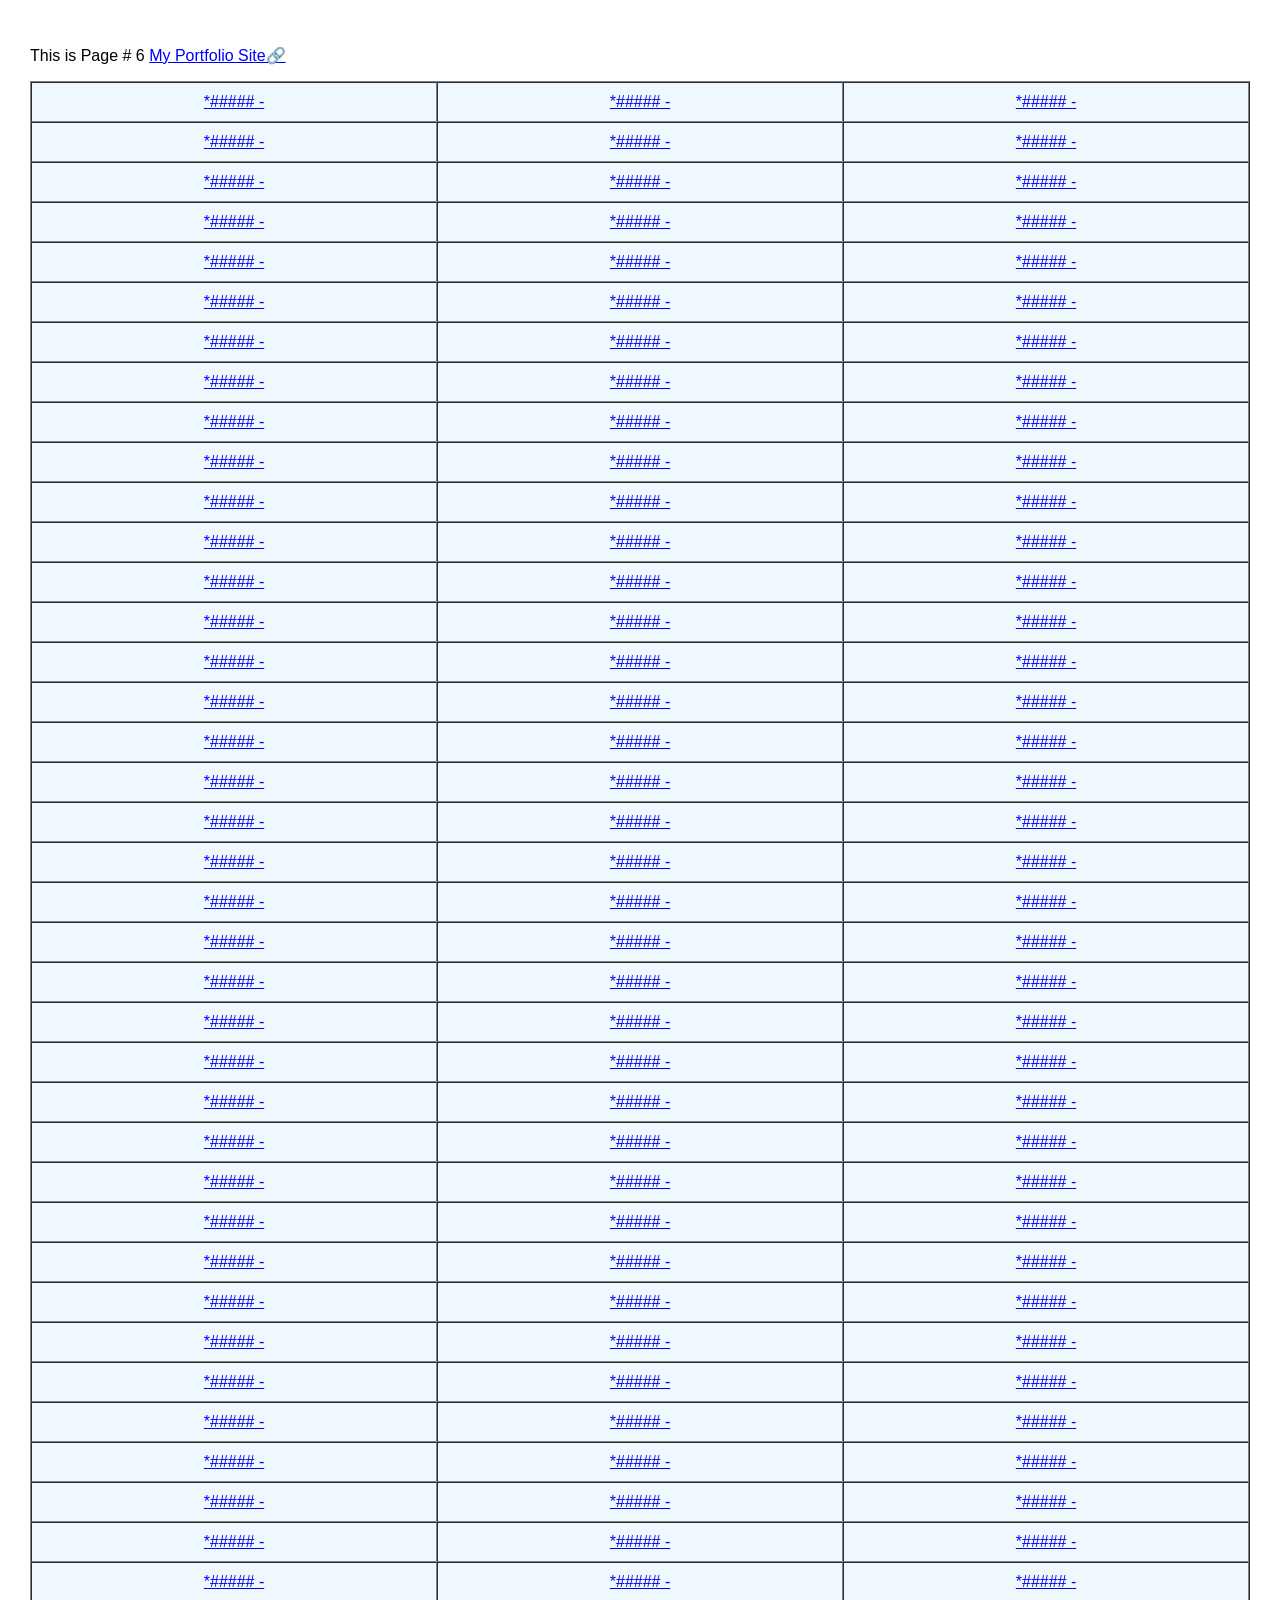
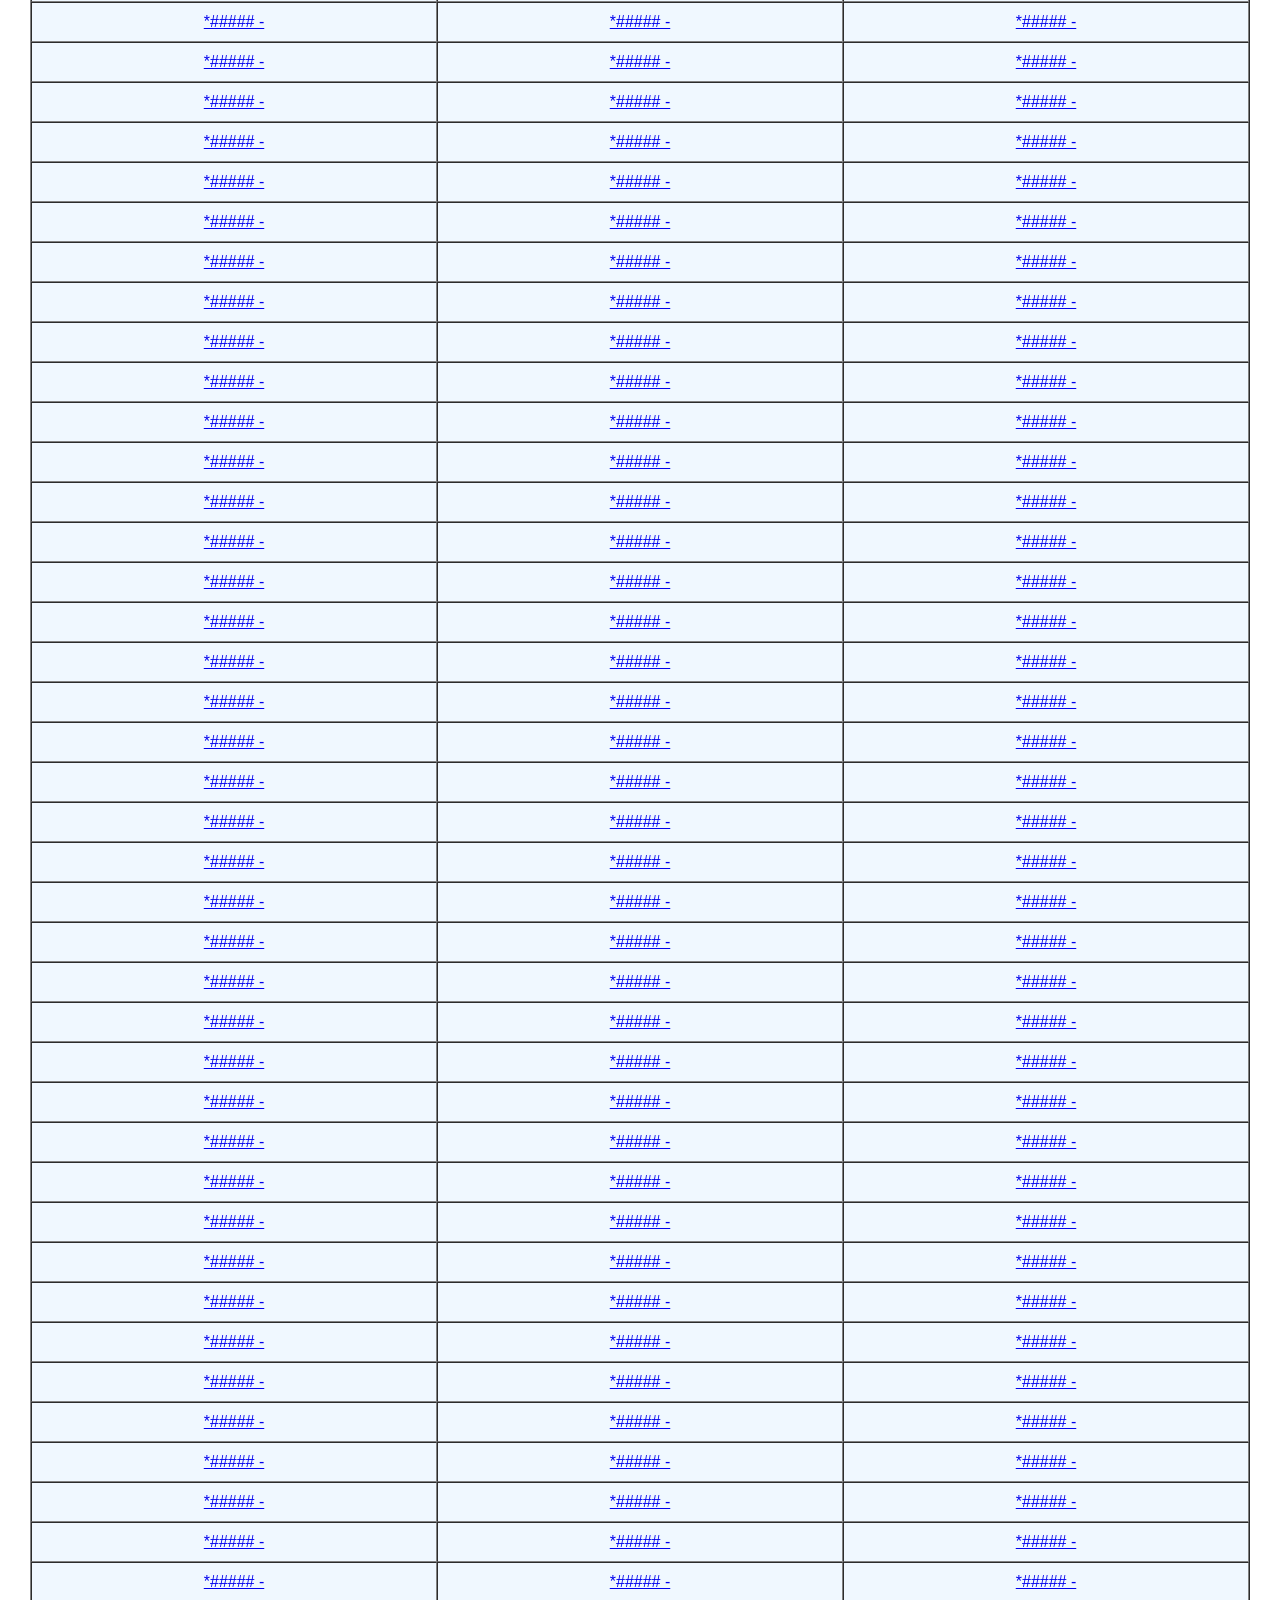
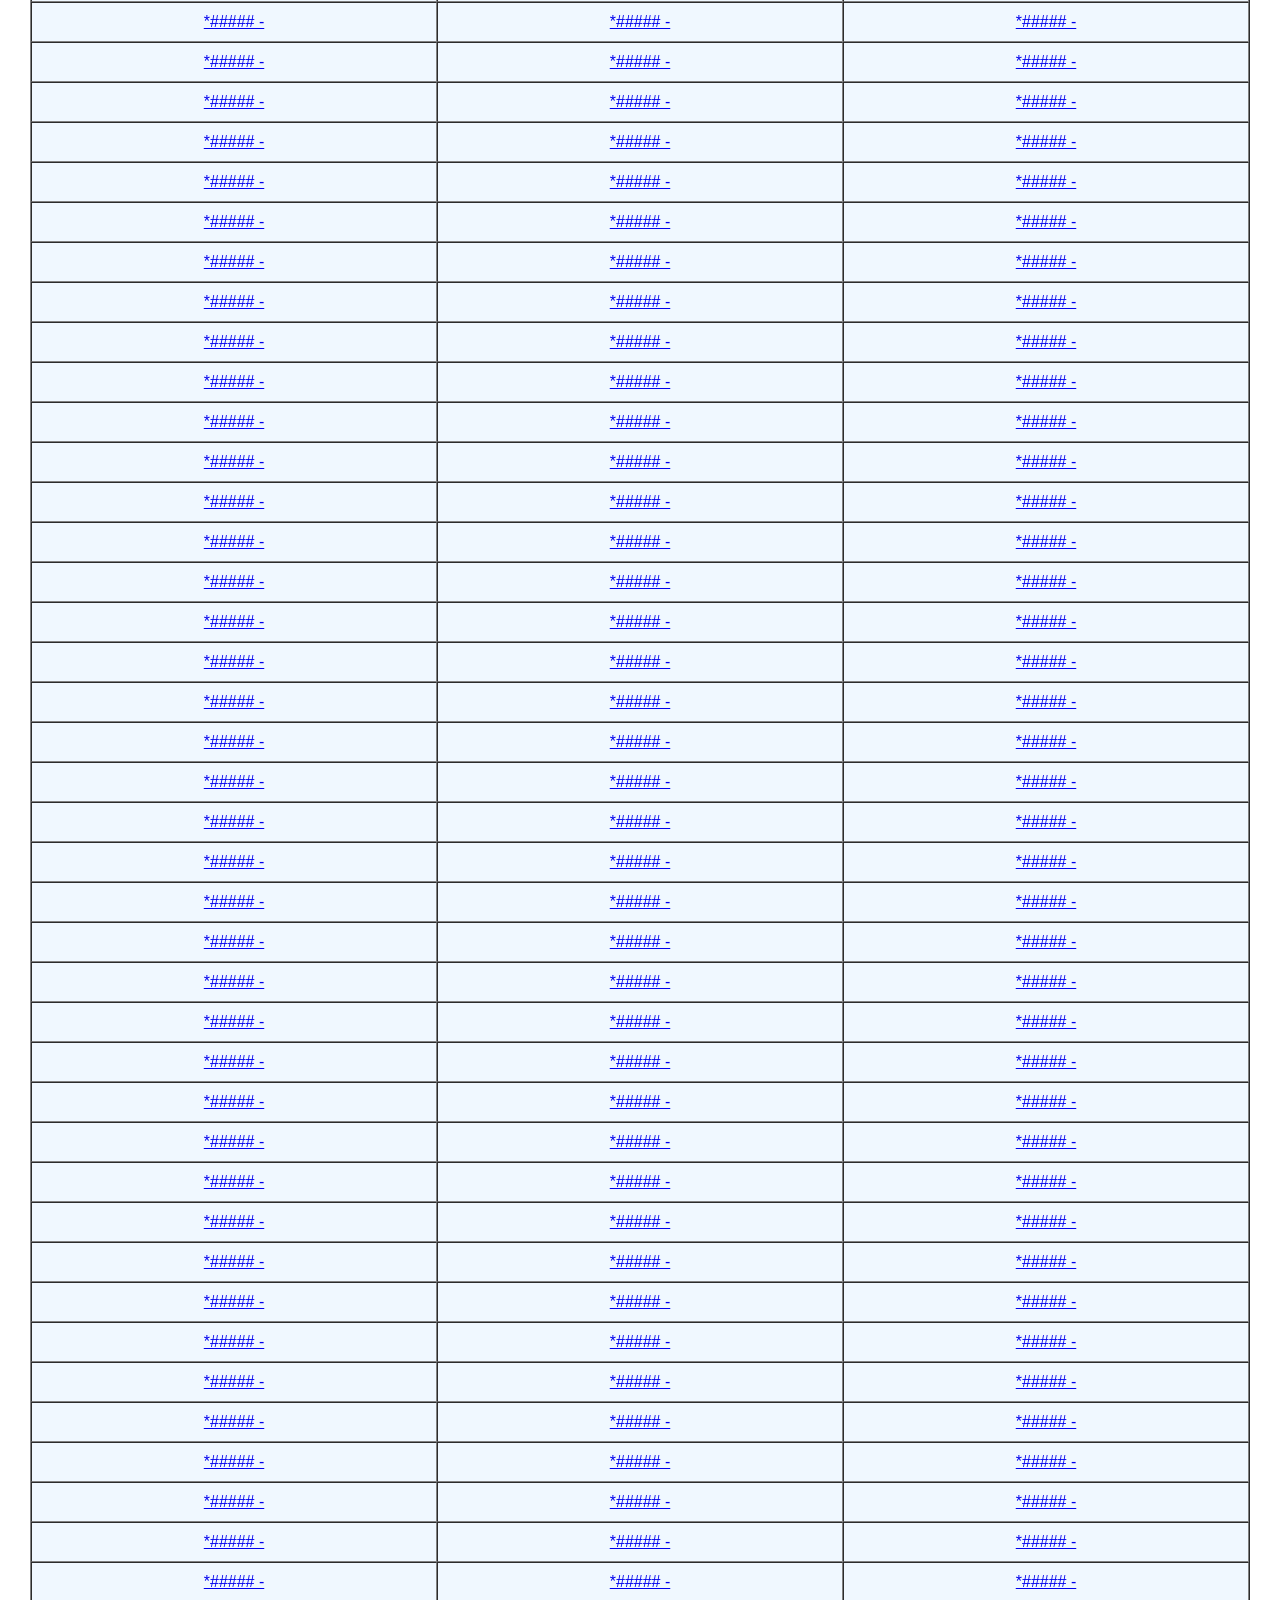
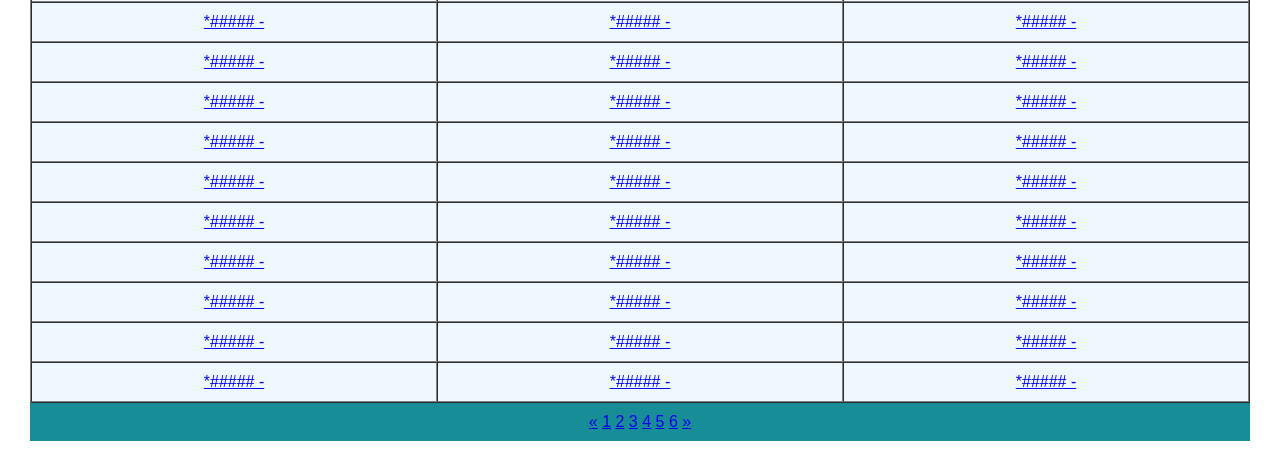
<file: page6.html>
<!DOCTYPE html>
<html lang="en">
<head>
    <meta charset="UTF-8">
    <meta name="viewport" content="width=device-width, initial-scale=1.0">
        <link rel="stylesheet" href="websitelayout.css" />
</head>
<body>
    <p> This is Page  # 6  <a href="https://singerwan.github.io/CV/"><span
                                style="color:blue;backgournd-color:yellow">My Portfolio Site🔗</span></a></p>
            <table border="1" style="background-color: cyan;" cellspacing="0" cellpadding="10">
                    <tr align="center" style="background-color: aliceblue;">
                        <td width="6%" height="120%">
                            <a href="  ">
                     *##### -  </a></td>
                        <td width="6%" height="120%">
                            <a href="  ">
                    *##### -  </a></td>
                        <td width="6%" height="120%">
                            <a href="  ">
                    *##### -  </a></td>    
                    </tr>
                    <tr align="center" style="background-color: aliceblue;">
                        <td width="6%" height="120%">
                            <a href="  ">
                    *##### -  </a></td>    
                        <td width="6%" height="120%">
                            <a href="  ">
                    *##### -  </a></td>    
                        <td width="6%" height="120%">
                            <a href="  ">
                    *##### -  </a></td>    
                    </tr>
                    <tr align="center" style="background-color: aliceblue;">
                        <td width="6%" height="120%">
                            <a href="  ">
                    *##### -  </a></td>    
                        <td width="6%" height="120%">
                            <a href="  ">
                    *##### -  </a></td>    
                        <td width="6%" height="120%">
                            <a href="  ">
                    *##### -  </a></td>    
                    </tr>
                    <tr align="center" style="background-color: aliceblue;">
                        <td width="6%" height="120%">
                            <a href="  ">
                    *##### -  </a></td>    
                        <td width="6%" height="120%">
                            <a href="  ">
                    *##### -  </a></td>    
                        <td width="6%" height="120%">
                            <a href="  ">
                    *##### -  </a></td>    
                    </tr>
                    <tr align="center" style="background-color: aliceblue;">
                        <td width="6%" height="120%">
                            <a href="  ">
                    *##### -  </a></td>    
                        <td width="6%" height="120%">
                            <a href="  ">
                    *##### -  </a></td>    
                        <td width="6%" height="120%">
                            <a href="  ">
                    *##### -  </a></td>    
                    </tr>
                    <tr align="center" style="background-color: aliceblue;">
                        <td width="6%" height="120%">
                            <a href="  ">
                    *##### -  </a></td>    
                        <td width="6%" height="120%">
                            <a href="  ">
                    *##### -  </a></td>    
                        <td width="6%" height="120%">
                            <a href="  ">
                    *##### -  </a></td>    
                    </tr>
                    <tr align="center" style="background-color: aliceblue;">
                        <td width="6%" height="120%">
                            <a href="  ">
                    *##### -  </a></td>    
                        <td width="6%" height="120%">
                            <a href="  ">
                    *##### -  </a></td>    
                        <td width="6%" height="120%">
                            <a href="  ">
                    *##### -  </a></td>    
                    </tr>
                    <tr align="center" style="background-color: aliceblue;">
                        <td width="6%" height="120%">
                            <a href="  ">
                    *##### -  </a></td>    
                        <td width="6%" height="120%">
                            <a href="  ">
                    *##### -  </a></td>    
                        <td width="6%" height="120%">
                            <a href="  ">
                    *##### -  </a></td>    
                    </tr>      
                    <tr align="center" style="background-color: aliceblue;">
                        <td width="6%" height="120%">
                            <a href="  ">
                    *##### -  </a></td>    
                        <td width="6%" height="120%">
                            <a href="  ">
                    *##### -  </a></td>    
                        <td width="6%" height="120%">
                            <a href="  ">
                    *##### -  </a></td>    
                    </tr>
                    <tr align="center" style="background-color: aliceblue;">
                        <td width="6%" height="120%">
                            <a href="  ">
                    *##### -  </a></td>    
                        <td width="6%" height="120%">
                            <a href="  ">
                    *##### -  </a></td>    
                        <td width="6%" height="120%">
                            <a href="  ">
                    *##### -  </a></td>    
                    </tr>
                    <tr align="center" style="background-color: aliceblue;">
                        <td width="6%" height="120%">
                            <a href="  ">
                    *##### -  </a></td>    
                        <td width="6%" height="120%">
                            <a href="  ">
                    *##### -  </a></td>    
                        <td width="6%" height="120%">
                            <a href="  ">
                    *##### -  </a></td>    
                    </tr>
                    <tr align="center" style="background-color: aliceblue;">
                        <td width="6%" height="120%">
                            <a href="  ">
                    *##### -  </a></td>    
                        <td width="6%" height="120%">
                            <a href="  ">
                    *##### -  </a></td>    
                        <td width="6%" height="120%">
                            <a href="  ">
                    *##### -  </a></td>    
                    </tr>
                    <tr align="center" style="background-color: aliceblue;">
                        <td width="6%" height="120%">
                            <a href="  ">
                    *##### -  </a></td>    
                        <td width="6%" height="120%">
                            <a href="  ">
                    *##### -  </a></td>    
                        <td width="6%" height="120%">
                            <a href="  ">
                    *##### -  </a></td>    
                    </tr>
                    <tr align="center" style="background-color: aliceblue;">
                        <td width="6%" height="120%">
                            <a href="  ">
                    *##### -  </a></td>    
                        <td width="6%" height="120%">
                            <a href="  ">
                    *##### -  </a></td>    
                        <td width="6%" height="120%">
                            <a href="  ">
                    *##### -  </a></td>    
                    </tr>
                    <tr align="center" style="background-color: aliceblue;">
                        <td width="6%" height="120%">
                            <a href="  ">
                    *##### -  </a></td>    
                        <td width="6%" height="120%">
                            <a href="  ">
                    *##### -  </a></td>    
                        <td width="6%" height="120%">
                            <a href="  ">
                    *##### -  </a></td>    
                    </tr>
                    <tr align="center" style="background-color: aliceblue;">
                        <td width="6%" height="120%">
                            <a href="  ">
                    *##### -  </a></td>    
                        <td width="6%" height="120%">
                            <a href="  ">
                    *##### -  </a></td>    
                        <td width="6%" height="120%">
                            <a href="  ">
                    *##### -  </a></td>    
                    </tr>          
                    <tr align="center" style="background-color: aliceblue;">
                        <td width="6%" height="120%">
                            <a href="  ">
                    *##### -  </a></td>    
                        <td width="6%" height="120%">
                            <a href="  ">
                    *##### -  </a></td>    
                        <td width="6%" height="120%">
                            <a href="  ">
                    *##### -  </a></td>    
                    </tr>
                    <tr align="center" style="background-color: aliceblue;">
                        <td width="6%" height="120%">
                            <a href="  ">
                    *##### -  </a></td>    
                        <td width="6%" height="120%">
                            <a href="  ">
                    *##### -  </a></td>    
                        <td width="6%" height="120%">
                            <a href="  ">
                    *##### -  </a></td>    
                    </tr>
                    <tr align="center" style="background-color: aliceblue;">
                        <td width="6%" height="120%">
                            <a href="  ">
                    *##### -  </a></td>    
                        <td width="6%" height="120%">
                            <a href="  ">
                    *##### -  </a></td>    
                        <td width="6%" height="120%">
                            <a href="  ">
                    *##### -  </a></td>    
                    </tr>
                    <tr align="center" style="background-color: aliceblue;">
                        <td width="6%" height="120%">
                            <a href="  ">
                    *##### -  </a></td>    
                        <td width="6%" height="120%">
                            <a href="  ">
                    *##### -  </a></td>    
                        <td width="6%" height="120%">
                            <a href="  ">
                    *##### -  </a></td>    
                    </tr>
                    <tr align="center" style="background-color: aliceblue;">
                        <td width="6%" height="120%">
                            <a href="  ">
                    *##### -  </a></td>    
                        <td width="6%" height="120%">
                            <a href="  ">
                    *##### -  </a></td>    
                        <td width="6%" height="120%">
                            <a href="  ">
                    *##### -  </a></td>    
                    </tr>
                    <tr align="center" style="background-color: aliceblue;">
                        <td width="6%" height="120%">
                            <a href="  ">
                    *##### -  </a></td>    
                        <td width="6%" height="120%">
                            <a href="  ">
                    *##### -  </a></td>    
                        <td width="6%" height="120%">
                            <a href="  ">
                    *##### -  </a></td>    
                    </tr>
                    <tr align="center" style="background-color: aliceblue;">
                        <td width="6%" height="120%">
                            <a href="  ">
                    *##### -  </a></td>    
                        <td width="6%" height="120%">
                            <a href="  ">
                    *##### -  </a></td>    
                        <td width="6%" height="120%">
                            <a href="  ">
                    *##### -  </a></td>    
                    </tr>
                    <tr align="center" style="background-color: aliceblue;">
                        <td width="6%" height="120%">
                            <a href="  ">
                    *##### -  </a></td>    
                        <td width="6%" height="120%">
                            <a href="  ">
                    *##### -  </a></td>    
                        <td width="6%" height="120%">
                            <a href="  ">
                    *##### -  </a></td>    
                    </tr>          
                    <tr align="center" style="background-color: aliceblue;">
                        <td width="6%" height="120%">
                            <a href="  ">
                    *##### -  </a></td>    
                        <td width="6%" height="120%">
                            <a href="  ">
                    *##### -  </a></td>    
                        <td width="6%" height="120%">
                            <a href="  ">
                    *##### -  </a></td>    
                    </tr>
                    <tr align="center" style="background-color: aliceblue;">
                        <td width="6%" height="120%">
                            <a href="  ">
                    *##### -  </a></td>    
                        <td width="6%" height="120%">
                            <a href="  ">
                    *##### -  </a></td>    
                        <td width="6%" height="120%">
                            <a href="  ">
                    *##### -  </a></td>    
                    </tr>
                    <tr align="center" style="background-color: aliceblue;">
                        <td width="6%" height="120%">
                            <a href="  ">
                    *##### -  </a></td>    
                        <td width="6%" height="120%">
                            <a href="  ">
                    *##### -  </a></td>    
                        <td width="6%" height="120%">
                            <a href="  ">
                    *##### -  </a></td>    
                    </tr>
                    <tr align="center" style="background-color: aliceblue;">
                        <td width="6%" height="120%">
                            <a href="  ">
                    *##### -  </a></td>    
                        <td width="6%" height="120%">
                            <a href="  ">
                    *##### -  </a></td>    
                        <td width="6%" height="120%">
                            <a href="  ">
                    *##### -  </a></td>    
                    </tr>
                    <tr align="center" style="background-color: aliceblue;">
                        <td width="6%" height="120%">
                            <a href="  ">
                    *##### -  </a></td>    
                        <td width="6%" height="120%">
                            <a href="  ">
                    *##### -  </a></td>    
                        <td width="6%" height="120%">
                            <a href="  ">
                    *##### -  </a></td>    
                    </tr>
                    <tr align="center" style="background-color: aliceblue;">
                        <td width="6%" height="120%">
                            <a href="  ">
                    *##### -  </a></td>    
                        <td width="6%" height="120%">
                            <a href="  ">
                    *##### -  </a></td>    
                        <td width="6%" height="120%">
                            <a href="  ">
                    *##### -  </a></td>    
                    </tr>
                    <tr align="center" style="background-color: aliceblue;">
                        <td width="6%" height="120%">
                            <a href="  ">
                    *##### -  </a></td>    
                        <td width="6%" height="120%">
                            <a href="  ">
                    *##### -  </a></td>    
                        <td width="6%" height="120%">
                            <a href="  ">
                    *##### -  </a></td>    
                    </tr>
                    <tr align="center" style="background-color: aliceblue;">
                        <td width="6%" height="120%">
                            <a href="  ">
                    *##### -  </a></td>    
                        <td width="6%" height="120%">
                            <a href="  ">
                    *##### -  </a></td>    
                        <td width="6%" height="120%">
                            <a href="  ">
                    *##### -  </a></td>    
                    </tr>          
                    <tr align="center" style="background-color: aliceblue;">
                        <td width="6%" height="120%">
                            <a href="  ">
                    *##### -  </a></td>    
                        <td width="6%" height="120%">
                            <a href="  ">
                    *##### -  </a></td>    
                        <td width="6%" height="120%">
                            <a href="  ">
                    *##### -  </a></td>    
                    </tr>
                    <tr align="center" style="background-color: aliceblue;">
                        <td width="6%" height="120%">
                            <a href="  ">
                    *##### -  </a></td>    
                        <td width="6%" height="120%">
                            <a href="  ">
                    *##### -  </a></td>    
                        <td width="6%" height="120%">
                            <a href="  ">
                    *##### -  </a></td>    
                    </tr>
                    <tr align="center" style="background-color: aliceblue;">
                        <td width="6%" height="120%">
                            <a href="  ">
                    *##### -  </a></td>    
                        <td width="6%" height="120%">
                            <a href="  ">
                    *##### -  </a></td>    
                        <td width="6%" height="120%">
                            <a href="  ">
                    *##### -  </a></td>    
                    </tr>
                    <tr align="center" style="background-color: aliceblue;">
                        <td width="6%" height="120%">
                            <a href="  ">
                    *##### -  </a></td>    
                        <td width="6%" height="120%">
                            <a href="  ">
                    *##### -  </a></td>    
                        <td width="6%" height="120%">
                            <a href="  ">
                    *##### -  </a></td>    
                    </tr>
                    <tr align="center" style="background-color: aliceblue;">
                        <td width="6%" height="120%">
                            <a href="  ">
                    *##### -  </a></td>    
                        <td width="6%" height="120%">
                            <a href="  ">
                    *##### -  </a></td>    
                        <td width="6%" height="120%">
                            <a href="  ">
                    *##### -  </a></td>    
                    </tr>
                    <tr align="center" style="background-color: aliceblue;">
                        <td width="6%" height="120%">
                            <a href="  ">
                    *##### -  </a></td>    
                        <td width="6%" height="120%">
                            <a href="  ">
                    *##### -  </a></td>    
                        <td width="6%" height="120%">
                            <a href="  ">
                    *##### -  </a></td>    
                    </tr>
                    <tr align="center" style="background-color: aliceblue;">
                        <td width="6%" height="120%">
                            <a href="  ">
                    *##### -  </a></td>    
                        <td width="6%" height="120%">
                            <a href="  ">
                    *##### -  </a></td>    
                        <td width="6%" height="120%">
                            <a href="  ">
                    *##### -  </a></td>    
                    </tr>
                    <tr align="center" style="background-color: aliceblue;">
                        <td width="6%" height="120%">
                            <a href="  ">
                    *##### -  </a></td>    
                        <td width="6%" height="120%">
                            <a href="  ">
                    *##### -  </a></td>    
                        <td width="6%" height="120%">
                            <a href="  ">
                    *##### -  </a></td>    
                    </tr>          
                    <tr align="center" style="background-color: aliceblue;">
                        <td width="6%" height="120%">
                            <a href="  ">
                    *##### -  </a></td>    
                        <td width="6%" height="120%">
                            <a href="  ">
                    *##### -  </a></td>    
                        <td width="6%" height="120%">
                            <a href="  ">
                    *##### -  </a></td>    
                    </tr>
                    <tr align="center" style="background-color: aliceblue;">
                        <td width="6%" height="120%">
                            <a href="  ">
                    *##### -  </a></td>    
                        <td width="6%" height="120%">
                            <a href="  ">
                    *##### -  </a></td>    
                        <td width="6%" height="120%">
                            <a href="  ">
                    *##### -  </a></td>    
                    </tr>
                    <tr align="center" style="background-color: aliceblue;">
                        <td width="6%" height="120%">
                            <a href="  ">
                    *##### -  </a></td>    
                        <td width="6%" height="120%">
                            <a href="  ">
                    *##### -  </a></td>    
                        <td width="6%" height="120%">
                            <a href="  ">
                    *##### -  </a></td>    
                    </tr>
                    <tr align="center" style="background-color: aliceblue;">
                        <td width="6%" height="120%">
                            <a href="  ">
                    *##### -  </a></td>    
                        <td width="6%" height="120%">
                            <a href="  ">
                    *##### -  </a></td>    
                        <td width="6%" height="120%">
                            <a href="  ">
                    *##### -  </a></td>    
                    </tr>
                    <tr align="center" style="background-color: aliceblue;">
                        <td width="6%" height="120%">
                            <a href="  ">
                    *##### -  </a></td>    
                        <td width="6%" height="120%">
                            <a href="  ">
                    *##### -  </a></td>    
                        <td width="6%" height="120%">
                            <a href="  ">
                    *##### -  </a></td>    
                    </tr>
                    <tr align="center" style="background-color: aliceblue;">
                        <td width="6%" height="120%">
                            <a href="  ">
                    *##### -  </a></td>    
                        <td width="6%" height="120%">
                            <a href="  ">
                    *##### -  </a></td>    
                        <td width="6%" height="120%">
                            <a href="  ">
                    *##### -  </a></td>    
                    </tr>
                    <tr align="center" style="background-color: aliceblue;">
                        <td width="6%" height="120%">
                            <a href="  ">
                    *##### -  </a></td>    
                        <td width="6%" height="120%">
                            <a href="  ">
                    *##### -  </a></td>    
                        <td width="6%" height="120%">
                            <a href="  ">
                    *##### -  </a></td>    
                    </tr>
                    <tr align="center" style="background-color: aliceblue;">
                        <td width="6%" height="120%">
                            <a href="  ">
                    *##### -  </a></td>    
                        <td width="6%" height="120%">
                            <a href="  ">
                    *##### -  </a></td>    
                        <td width="6%" height="120%">
                            <a href="  ">
                    *##### -  </a></td>    
                    </tr>          
                    <tr align="center" style="background-color: aliceblue;">
                        <td width="6%" height="120%">
                            <a href="  ">
                    *##### -  </a></td>    
                        <td width="6%" height="120%">
                            <a href="  ">
                    *##### -  </a></td>    
                        <td width="6%" height="120%">
                            <a href="  ">
                    *##### -  </a></td>    
                    </tr>
                    <tr align="center" style="background-color: aliceblue;">
                        <td width="6%" height="120%">
                            <a href="  ">
                    *##### -  </a></td>    
                        <td width="6%" height="120%">
                            <a href="  ">
                    *##### -  </a></td>    
                        <td width="6%" height="120%">
                            <a href="  ">
                    *##### -  </a></td>    
                    </tr>
                    <tr align="center" style="background-color: aliceblue;">
                        <td width="6%" height="120%">
                            <a href="  ">
                    *##### -  </a></td>    
                        <td width="6%" height="120%">
                            <a href="  ">
                    *##### -  </a></td>    
                        <td width="6%" height="120%">
                            <a href="  ">
                    *##### -  </a></td>    
                    </tr>
                    <tr align="center" style="background-color: aliceblue;">
                        <td width="6%" height="120%">
                            <a href="  ">
                    *##### -  </a></td>    
                        <td width="6%" height="120%">
                            <a href="  ">
                    *##### -  </a></td>    
                        <td width="6%" height="120%">
                            <a href="  ">
                    *##### -  </a></td>    
                    </tr>
                    <tr align="center" style="background-color: aliceblue;">
                        <td width="6%" height="120%">
                            <a href="  ">
                    *##### -  </a></td>    
                        <td width="6%" height="120%">
                            <a href="  ">
                    *##### -  </a></td>    
                        <td width="6%" height="120%">
                            <a href="  ">
                    *##### -  </a></td>    
                    </tr>
                    <tr align="center" style="background-color: aliceblue;">
                        <td width="6%" height="120%">
                            <a href="  ">
                    *##### -  </a></td>    
                        <td width="6%" height="120%">
                            <a href="  ">
                    *##### -  </a></td>    
                        <td width="6%" height="120%">
                            <a href="  ">
                    *##### -  </a></td>    
                    </tr>
                    <tr align="center" style="background-color: aliceblue;">
                        <td width="6%" height="120%">
                            <a href="  ">
                    *##### -  </a></td>    
                        <td width="6%" height="120%">
                            <a href="  ">
                    *##### -  </a></td>    
                        <td width="6%" height="120%">
                            <a href="  ">
                    *##### -  </a></td>    
                    </tr>
                    <tr align="center" style="background-color: aliceblue;">
                        <td width="6%" height="120%">
                            <a href="  ">
                    *##### -  </a></td>    
                        <td width="6%" height="120%">
                            <a href="  ">
                    *##### -  </a></td>    
                        <td width="6%" height="120%">
                            <a href="  ">
                    *##### -  </a></td>    
                    </tr>          
                    <tr align="center" style="background-color: aliceblue;">
                        <td width="6%" height="120%">
                            <a href="  ">
                    *##### -  </a></td>    
                        <td width="6%" height="120%">
                            <a href="  ">
                    *##### -  </a></td>    
                        <td width="6%" height="120%">
                            <a href="  ">
                    *##### -  </a></td>    
                    </tr>
                    <tr align="center" style="background-color: aliceblue;">
                        <td width="6%" height="120%">
                            <a href="  ">
                    *##### -  </a></td>    
                        <td width="6%" height="120%">
                            <a href="  ">
                    *##### -  </a></td>    
                        <td width="6%" height="120%">
                            <a href="  ">
                    *##### -  </a></td>    
                    </tr>
                    <tr align="center" style="background-color: aliceblue;">
                        <td width="6%" height="120%">
                            <a href="  ">
                    *##### -  </a></td>    
                        <td width="6%" height="120%">
                            <a href="  ">
                    *##### -  </a></td>    
                        <td width="6%" height="120%">
                            <a href="  ">
                    *##### -  </a></td>    
                    </tr>
                    <tr align="center" style="background-color: aliceblue;">
                        <td width="6%" height="120%">
                            <a href="  ">
                    *##### -  </a></td>    
                        <td width="6%" height="120%">
                            <a href="  ">
                    *##### -  </a></td>    
                        <td width="6%" height="120%">
                            <a href="  ">
                    *##### -  </a></td>    
                    </tr>
                    <tr align="center" style="background-color: aliceblue;">
                        <td width="6%" height="120%">
                            <a href="  ">
                    *##### -  </a></td>    
                        <td width="6%" height="120%">
                            <a href="  ">
                    *##### -  </a></td>    
                        <td width="6%" height="120%">
                            <a href="  ">
                    *##### -  </a></td>    
                    </tr>
                    <tr align="center" style="background-color: aliceblue;">
                        <td width="6%" height="120%">
                            <a href="  ">
                    *##### -  </a></td>    
                        <td width="6%" height="120%">
                            <a href="  ">
                    *##### -  </a></td>    
                        <td width="6%" height="120%">
                            <a href="  ">
                    *##### -  </a></td>    
                    </tr>
                    <tr align="center" style="background-color: aliceblue;">
                        <td width="6%" height="120%">
                            <a href="  ">
                    *##### -  </a></td>    
                        <td width="6%" height="120%">
                            <a href="  ">
                    *##### -  </a></td>    
                        <td width="6%" height="120%">
                            <a href="  ">
                    *##### -  </a></td>    
                    </tr>
                    <tr align="center" style="background-color: aliceblue;">
                        <td width="6%" height="120%">
                            <a href="  ">
                    *##### -  </a></td>    
                        <td width="6%" height="120%">
                            <a href="  ">
                    *##### -  </a></td>    
                        <td width="6%" height="120%">
                            <a href="  ">
                    *##### -  </a></td>    
                    </tr>      
                    <tr align="center" style="background-color: aliceblue;">
                        <td width="6%" height="120%">
                            <a href="  ">
                    *##### -  </a></td>    
                        <td width="6%" height="120%">
                            <a href="  ">
                    *##### -  </a></td>    
                        <td width="6%" height="120%">
                            <a href="  ">
                    *##### -  </a></td>    
                    </tr>
                    <tr align="center" style="background-color: aliceblue;">
                        <td width="6%" height="120%">
                            <a href="  ">
                    *##### -  </a></td>    
                        <td width="6%" height="120%">
                            <a href="  ">
                    *##### -  </a></td>    
                        <td width="6%" height="120%">
                            <a href="  ">
                    *##### -  </a></td>    
                    </tr>
                    <tr align="center" style="background-color: aliceblue;">
                        <td width="6%" height="120%">
                            <a href="  ">
                    *##### -  </a></td>    
                        <td width="6%" height="120%">
                            <a href="  ">
                    *##### -  </a></td>    
                        <td width="6%" height="120%">
                            <a href="  ">
                    *##### -  </a></td>    
                    </tr>
                    <tr align="center" style="background-color: aliceblue;">
                        <td width="6%" height="120%">
                            <a href="  ">
                    *##### -  </a></td>    
                        <td width="6%" height="120%">
                            <a href="  ">
                    *##### -  </a></td>    
                        <td width="6%" height="120%">
                            <a href="  ">
                    *##### -  </a></td>    
                    </tr>
                    <tr align="center" style="background-color: aliceblue;">
                        <td width="6%" height="120%">
                            <a href="  ">
                    *##### -  </a></td>    
                        <td width="6%" height="120%">
                            <a href="  ">
                    *##### -  </a></td>    
                        <td width="6%" height="120%">
                            <a href="  ">
                    *##### -  </a></td>    
                    </tr>
                    <tr align="center" style="background-color: aliceblue;">
                        <td width="6%" height="120%">
                            <a href="  ">
                    *##### -  </a></td>    
                        <td width="6%" height="120%">
                            <a href="  ">
                    *##### -  </a></td>    
                        <td width="6%" height="120%">
                            <a href="  ">
                    *##### -  </a></td>    
                    </tr>
                    <tr align="center" style="background-color: aliceblue;">
                        <td width="6%" height="120%">
                            <a href="  ">
                    *##### -  </a></td>    
                        <td width="6%" height="120%">
                            <a href="  ">
                    *##### -  </a></td>    
                        <td width="6%" height="120%">
                            <a href="  ">
                    *##### -  </a></td>    
                    </tr>
                    <tr align="center" style="background-color: aliceblue;">
                        <td width="6%" height="120%">
                            <a href="  ">
                    *##### -  </a></td>    
                        <td width="6%" height="120%">
                            <a href="  ">
                    *##### -  </a></td>    
                        <td width="6%" height="120%">
                            <a href="  ">
                    *##### -  </a></td>    
                    </tr>      
                    <tr align="center" style="background-color: aliceblue;">
                        <td width="6%" height="120%">
                            <a href="  ">
                    *##### -  </a></td>    
                        <td width="6%" height="120%">
                            <a href="  ">
                    *##### -  </a></td>    
                        <td width="6%" height="120%">
                            <a href="  ">
                    *##### -  </a></td>    
                    </tr>
                    <tr align="center" style="background-color: aliceblue;">
                        <td width="6%" height="120%">
                            <a href="  ">
                    *##### -  </a></td>    
                        <td width="6%" height="120%">
                            <a href="  ">
                    *##### -  </a></td>    
                        <td width="6%" height="120%">
                            <a href="  ">
                    *##### -  </a></td>    
                    </tr>
                    <tr align="center" style="background-color: aliceblue;">
                        <td width="6%" height="120%">
                            <a href="  ">
                    *##### -  </a></td>    
                        <td width="6%" height="120%">
                            <a href="  ">
                    *##### -  </a></td>    
                        <td width="6%" height="120%">
                            <a href="  ">
                    *##### -  </a></td>    
                    </tr>
                    <tr align="center" style="background-color: aliceblue;">
                        <td width="6%" height="120%">
                            <a href="  ">
                    *##### -  </a></td>    
                        <td width="6%" height="120%">
                            <a href="  ">
                    *##### -  </a></td>    
                        <td width="6%" height="120%">
                            <a href="  ">
                    *##### -  </a></td>    
                    </tr>
                    <tr align="center" style="background-color: aliceblue;">
                        <td width="6%" height="120%">
                            <a href="  ">
                    *##### -  </a></td>    
                        <td width="6%" height="120%">
                            <a href="  ">
                    *##### -  </a></td>    
                        <td width="6%" height="120%">
                            <a href="  ">
                    *##### -  </a></td>    
                    </tr>
                    <tr align="center" style="background-color: aliceblue;">
                        <td width="6%" height="120%">
                            <a href="  ">
                    *##### -  </a></td>    
                        <td width="6%" height="120%">
                            <a href="  ">
                    *##### -  </a></td>    
                        <td width="6%" height="120%">
                            <a href="  ">
                    *##### -  </a></td>    
                    </tr>
                    <tr align="center" style="background-color: aliceblue;">
                        <td width="6%" height="120%">
                            <a href="  ">
                    *##### -  </a></td>    
                        <td width="6%" height="120%">
                            <a href="  ">
                    *##### -  </a></td>    
                        <td width="6%" height="120%">
                            <a href="  ">
                    *##### -  </a></td>    
                    </tr>
                    <tr align="center" style="background-color: aliceblue;">
                        <td width="6%" height="120%">
                            <a href="  ">
                    *##### -  </a></td>    
                        <td width="6%" height="120%">
                            <a href="  ">
                    *##### -  </a></td>    
                        <td width="6%" height="120%">
                            <a href="  ">
                    *##### -  </a></td>    
                    </tr>          
                    <tr align="center" style="background-color: aliceblue;">
                        <td width="6%" height="120%">
                            <a href="  ">
                    *##### -  </a></td>    
                        <td width="6%" height="120%">
                            <a href="  ">
                    *##### -  </a></td>    
                        <td width="6%" height="120%">
                            <a href="  ">
                    *##### -  </a></td>    
                    </tr>
                    <tr align="center" style="background-color: aliceblue;">
                        <td width="6%" height="120%">
                            <a href="  ">
                    *##### -  </a></td>    
                        <td width="6%" height="120%">
                            <a href="  ">
                    *##### -  </a></td>    
                        <td width="6%" height="120%">
                            <a href="  ">
                    *##### -  </a></td>    
                    </tr>
                    <tr align="center" style="background-color: aliceblue;">
                        <td width="6%" height="120%">
                            <a href="  ">
                    *##### -  </a></td>    
                        <td width="6%" height="120%">
                            <a href="  ">
                    *##### -  </a></td>    
                        <td width="6%" height="120%">
                            <a href="  ">
                    *##### -  </a></td>    
                    </tr>
                    <tr align="center" style="background-color: aliceblue;">
                        <td width="6%" height="120%">
                            <a href="  ">
                    *##### -  </a></td>    
                        <td width="6%" height="120%">
                            <a href="  ">
                    *##### -  </a></td>    
                        <td width="6%" height="120%">
                            <a href="  ">
                    *##### -  </a></td>    
                    </tr>
                    <tr align="center" style="background-color: aliceblue;">
                        <td width="6%" height="120%">
                            <a href="  ">
                    *##### -  </a></td>    
                        <td width="6%" height="120%">
                            <a href="  ">
                    *##### -  </a></td>    
                        <td width="6%" height="120%">
                            <a href="  ">
                    *##### -  </a></td>    
                    </tr>
                    <tr align="center" style="background-color: aliceblue;">
                        <td width="6%" height="120%">
                            <a href="  ">
                    *##### -  </a></td>    
                        <td width="6%" height="120%">
                            <a href="  ">
                    *##### -  </a></td>    
                        <td width="6%" height="120%">
                            <a href="  ">
                    *##### -  </a></td>    
                    </tr>
                    <tr align="center" style="background-color: aliceblue;">
                        <td width="6%" height="120%">
                            <a href="  ">
                    *##### -  </a></td>    
                        <td width="6%" height="120%">
                            <a href="  ">
                    *##### -  </a></td>    
                        <td width="6%" height="120%">
                            <a href="  ">
                    *##### -  </a></td>    
                    </tr>
                    <tr align="center" style="background-color: aliceblue;">
                        <td width="6%" height="120%">
                            <a href="  ">
                    *##### -  </a></td>    
                        <td width="6%" height="120%">
                            <a href="  ">
                    *##### -  </a></td>    
                        <td width="6%" height="120%">
                            <a href="  ">
                    *##### -  </a></td>    
                    </tr>          
                    <tr align="center" style="background-color: aliceblue;">
                        <td width="6%" height="120%">
                            <a href="  ">
                    *##### -  </a></td>    
                        <td width="6%" height="120%">
                            <a href="  ">
                    *##### -  </a></td>    
                        <td width="6%" height="120%">
                            <a href="  ">
                    *##### -  </a></td>    
                    </tr>
                    <tr align="center" style="background-color: aliceblue;">
                        <td width="6%" height="120%">
                            <a href="  ">
                    *##### -  </a></td>    
                        <td width="6%" height="120%">
                            <a href="  ">
                    *##### -  </a></td>    
                        <td width="6%" height="120%">
                            <a href="  ">
                    *##### -  </a></td>    
                    </tr>
                    <tr align="center" style="background-color: aliceblue;">
                        <td width="6%" height="120%">
                            <a href="  ">
                    *##### -  </a></td>    
                        <td width="6%" height="120%">
                            <a href="  ">
                    *##### -  </a></td>    
                        <td width="6%" height="120%">
                            <a href="  ">
                    *##### -  </a></td>    
                    </tr>
                    <tr align="center" style="background-color: aliceblue;">
                        <td width="6%" height="120%">
                            <a href="  ">
                    *##### -  </a></td>    
                        <td width="6%" height="120%">
                            <a href="  ">
                    *##### -  </a></td>    
                        <td width="6%" height="120%">
                            <a href="  ">
                    *##### -  </a></td>    
                    </tr>
                    <tr align="center" style="background-color: aliceblue;">
                        <td width="6%" height="120%">
                            <a href="  ">
                    *##### -  </a></td>    
                        <td width="6%" height="120%">
                            <a href="  ">
                    *##### -  </a></td>    
                        <td width="6%" height="120%">
                            <a href="  ">
                    *##### -  </a></td>    
                    </tr>
                    <tr align="center" style="background-color: aliceblue;">
                        <td width="6%" height="120%">
                            <a href="  ">
                    *##### -  </a></td>    
                        <td width="6%" height="120%">
                            <a href="  ">
                    *##### -  </a></td>    
                        <td width="6%" height="120%">
                            <a href="  ">
                    *##### -  </a></td>    
                    </tr>
                    <tr align="center" style="background-color: aliceblue;">
                        <td width="6%" height="120%">
                            <a href="  ">
                    *##### -  </a></td>    
                        <td width="6%" height="120%">
                            <a href="  ">
                    *##### -  </a></td>    
                        <td width="6%" height="120%">
                            <a href="  ">
                    *##### -  </a></td>    
                    </tr>
                    <tr align="center" style="background-color: aliceblue;">
                        <td width="6%" height="120%">
                            <a href="  ">
                    *##### -  </a></td>    
                        <td width="6%" height="120%">
                            <a href="  ">
                    *##### -  </a></td>    
                        <td width="6%" height="120%">
                            <a href="  ">
                    *##### -  </a></td>    
                    </tr>          
                    <tr align="center" style="background-color: aliceblue;">
                        <td width="6%" height="120%">
                            <a href="  ">
                    *##### -  </a></td>    
                        <td width="6%" height="120%">
                            <a href="  ">
                    *##### -  </a></td>    
                        <td width="6%" height="120%">
                            <a href="  ">
                    *##### -  </a></td>    
                    </tr>
                    <tr align="center" style="background-color: aliceblue;">
                        <td width="6%" height="120%">
                            <a href="  ">
                    *##### -  </a></td>    
                        <td width="6%" height="120%">
                            <a href="  ">
                    *##### -  </a></td>    
                        <td width="6%" height="120%">
                            <a href="  ">
                    *##### -  </a></td>    
                    </tr>
                    <tr align="center" style="background-color: aliceblue;">
                        <td width="6%" height="120%">
                            <a href="  ">
                    *##### -  </a></td>    
                        <td width="6%" height="120%">
                            <a href="  ">
                    *##### -  </a></td>    
                        <td width="6%" height="120%">
                            <a href="  ">
                    *##### -  </a></td>    
                    </tr>
                    <tr align="center" style="background-color: aliceblue;">
                        <td width="6%" height="120%">
                            <a href="  ">
                    *##### -  </a></td>    
                        <td width="6%" height="120%">
                            <a href="  ">
                    *##### -  </a></td>    
                        <td width="6%" height="120%">
                            <a href="  ">
                    *##### -  </a></td>    
                    </tr>
                    <tr align="center" style="background-color: aliceblue;">
                        <td width="6%" height="120%">
                            <a href="  ">
                    *##### -  </a></td>    
                        <td width="6%" height="120%">
                            <a href="  ">
                    *##### -  </a></td>    
                        <td width="6%" height="120%">
                            <a href="  ">
                    *##### -  </a></td>    
                    </tr>
                    <tr align="center" style="background-color: aliceblue;">
                        <td width="6%" height="120%">
                            <a href="  ">
                    *##### -  </a></td>    
                        <td width="6%" height="120%">
                            <a href="  ">
                    *##### -  </a></td>    
                        <td width="6%" height="120%">
                            <a href="  ">
                    *##### -  </a></td>    
                    </tr>
                    <tr align="center" style="background-color: aliceblue;">
                        <td width="6%" height="120%">
                            <a href="  ">
                    *##### -  </a></td>    
                        <td width="6%" height="120%">
                            <a href="  ">
                    *##### -  </a></td>    
                        <td width="6%" height="120%">
                            <a href="  ">
                    *##### -  </a></td>    
                    </tr>
                    <tr align="center" style="background-color: aliceblue;">
                        <td width="6%" height="120%">
                            <a href="  ">
                    *##### -  </a></td>    
                        <td width="6%" height="120%">
                            <a href="  ">
                    *##### -  </a></td>    
                        <td width="6%" height="120%">
                            <a href="  ">
                    *##### -  </a></td>    
                    </tr>          
                    <tr align="center" style="background-color: aliceblue;">
                        <td width="6%" height="120%">
                            <a href="  ">
                    *##### -  </a></td>    
                        <td width="6%" height="120%">
                            <a href="  ">
                    *##### -  </a></td>    
                        <td width="6%" height="120%">
                            <a href="  ">
                    *##### -  </a></td>    
                    </tr>
                    <tr align="center" style="background-color: aliceblue;">
                        <td width="6%" height="120%">
                            <a href="  ">
                    *##### -  </a></td>    
                        <td width="6%" height="120%">
                            <a href="  ">
                    *##### -  </a></td>    
                        <td width="6%" height="120%">
                            <a href="  ">
                    *##### -  </a></td>    
                    </tr>
                    <tr align="center" style="background-color: aliceblue;">
                        <td width="6%" height="120%">
                            <a href="  ">
                    *##### -  </a></td>    
                        <td width="6%" height="120%">
                            <a href="  ">
                    *##### -  </a></td>    
                        <td width="6%" height="120%">
                            <a href="  ">
                    *##### -  </a></td>    
                    </tr>
                    <tr align="center" style="background-color: aliceblue;">
                        <td width="6%" height="120%">
                            <a href="  ">
                    *##### -  </a></td>    
                        <td width="6%" height="120%">
                            <a href="  ">
                    *##### -  </a></td>    
                        <td width="6%" height="120%">
                            <a href="  ">
                    *##### -  </a></td>    
                    </tr>
                    <tr align="center" style="background-color: aliceblue;">
                        <td width="6%" height="120%">
                            <a href="  ">
                    *##### -  </a></td>    
                        <td width="6%" height="120%">
                            <a href="  ">
                    *##### -  </a></td>    
                        <td width="6%" height="120%">
                            <a href="  ">
                    *##### -  </a></td>    
                    </tr>
                    <tr align="center" style="background-color: aliceblue;">
                        <td width="6%" height="120%">
                            <a href="  ">
                    *##### -  </a></td>    
                        <td width="6%" height="120%">
                            <a href="  ">
                    *##### -  </a></td>    
                        <td width="6%" height="120%">
                            <a href="  ">
                    *##### -  </a></td>    
                    </tr>
                    <tr align="center" style="background-color: aliceblue;">
                        <td width="6%" height="120%">
                            <a href="  ">
                    *##### -  </a></td>    
                        <td width="6%" height="120%">
                            <a href="  ">
                    *##### -  </a></td>    
                        <td width="6%" height="120%">
                            <a href="  ">
                    *##### -  </a></td>    
                    </tr>
                    <tr align="center" style="background-color: aliceblue;">
                        <td width="6%" height="120%">
                            <a href="  ">
                    *##### -  </a></td>    
                        <td width="6%" height="120%">
                            <a href="  ">
                    *##### -  </a></td>    
                        <td width="6%" height="120%">
                            <a href="  ">
                    *##### -  </a></td>    
                    </tr>          
                    <tr align="center" style="background-color: aliceblue;">
                        <td width="6%" height="120%">
                            <a href="  ">
                    *##### -  </a></td>    
                        <td width="6%" height="120%">
                            <a href="  ">
                    *##### -  </a></td>    
                        <td width="6%" height="120%">
                            <a href="  ">
                    *##### -  </a></td>    
                    </tr>
                    <tr align="center" style="background-color: aliceblue;">
                        <td width="6%" height="120%">
                            <a href="  ">
                    *##### -  </a></td>    
                        <td width="6%" height="120%">
                            <a href="  ">
                    *##### -  </a></td>    
                        <td width="6%" height="120%">
                            <a href="  ">
                    *##### -  </a></td>    
                    </tr>
                    <tr align="center" style="background-color: aliceblue;">
                        <td width="6%" height="120%">
                            <a href="  ">
                    *##### -  </a></td>    
                        <td width="6%" height="120%">
                            <a href="  ">
                    *##### -  </a></td>    
                        <td width="6%" height="120%">
                            <a href="  ">
                    *##### -  </a></td>    
                    </tr>
                    <tr align="center" style="background-color: aliceblue;">
                        <td width="6%" height="120%">
                            <a href="  ">
                    *##### -  </a></td>    
                        <td width="6%" height="120%">
                            <a href="  ">
                    *##### -  </a></td>    
                        <td width="6%" height="120%">
                            <a href="  ">
                    *##### -  </a></td>    
                    </tr>
                    <tr align="center" style="background-color: aliceblue;">
                        <td width="6%" height="120%">
                            <a href="  ">
                    *##### -  </a></td>    
                        <td width="6%" height="120%">
                            <a href="  ">
                    *##### -  </a></td>    
                        <td width="6%" height="120%">
                            <a href="  ">
                    *##### -  </a></td>    
                    </tr>
                    <tr align="center" style="background-color: aliceblue;">
                        <td width="6%" height="120%">
                            <a href="  ">
                    *##### -  </a></td>    
                        <td width="6%" height="120%">
                            <a href="  ">
                    *##### -  </a></td>    
                        <td width="6%" height="120%">
                            <a href="  ">
                    *##### -  </a></td>    
                    </tr>
                    <tr align="center" style="background-color: aliceblue;">
                        <td width="6%" height="120%">
                            <a href="  ">
                    *##### -  </a></td>    
                        <td width="6%" height="120%">
                            <a href="  ">
                    *##### -  </a></td>    
                        <td width="6%" height="120%">
                            <a href="  ">
                    *##### -  </a></td>    
                    </tr>
                    <tr align="center" style="background-color: aliceblue;">
                        <td width="6%" height="120%">
                            <a href="  ">
                    *##### -  </a></td>    
                        <td width="6%" height="120%">
                            <a href="  ">
                    *##### -  </a></td>    
                        <td width="6%" height="120%">
                            <a href="  ">
                    *##### -  </a></td>    
                    </tr>          
                    <tr align="center" style="background-color: aliceblue;">
                        <td width="6%" height="120%">
                            <a href="  ">
                    *##### -  </a></td>    
                        <td width="6%" height="120%">
                            <a href="  ">
                    *##### -  </a></td>    
                        <td width="6%" height="120%">
                            <a href="  ">
                    *##### -  </a></td>    
                    </tr>
                    <tr align="center" style="background-color: aliceblue;">
                        <td width="6%" height="120%">
                            <a href="  ">
                    *##### -  </a></td>    
                        <td width="6%" height="120%">
                            <a href="  ">
                    *##### -  </a></td>    
                        <td width="6%" height="120%">
                            <a href="  ">
                    *##### -  </a></td>    
                    </tr>
                    <tr align="center" style="background-color: aliceblue;">
                        <td width="6%" height="120%">
                            <a href="  ">
                    *##### -  </a></td>    
                        <td width="6%" height="120%">
                            <a href="  ">
                    *##### -  </a></td>    
                        <td width="6%" height="120%">
                            <a href="  ">
                    *##### -  </a></td>    
                    </tr>
                    <tr align="center" style="background-color: aliceblue;">
                        <td width="6%" height="120%">
                            <a href="  ">
                    *##### -  </a></td>    
                        <td width="6%" height="120%">
                            <a href="  ">
                    *##### -  </a></td>    
                        <td width="6%" height="120%">
                            <a href="  ">
                    *##### -  </a></td>    
                    </tr>
                    <tr align="center" style="background-color: aliceblue;">
                        <td width="6%" height="120%">
                            <a href="  ">
                    *##### -  </a></td>    
                        <td width="6%" height="120%">
                            <a href="  ">
                    *##### -  </a></td>    
                        <td width="6%" height="120%">
                            <a href="  ">
                    *##### -  </a></td>    
                    </tr>
                    <tr align="center" style="background-color: aliceblue;">
                        <td width="6%" height="120%">
                            <a href="  ">
                    *##### -  </a></td>    
                        <td width="6%" height="120%">
                            <a href="  ">
                    *##### -  </a></td>    
                        <td width="6%" height="120%">
                            <a href="  ">
                    *##### -  </a></td>    
                    </tr>
                    <tr align="center" style="background-color: aliceblue;">
                        <td width="6%" height="120%">
                            <a href="  ">
                    *##### -  </a></td>    
                        <td width="6%" height="120%">
                            <a href="  ">
                    *##### -  </a></td>    
                        <td width="6%" height="120%">
                            <a href="  ">
                    *##### -  </a></td>    
                    </tr>
                    <tr align="center" style="background-color: aliceblue;">
                        <td width="6%" height="120%">
                            <a href="  ">
                    *##### -  </a></td>    
                        <td width="6%" height="120%">
                            <a href="  ">
                    *##### -  </a></td>    
                        <td width="6%" height="120%">
                            <a href="  ">
                    *##### -  </a></td>    
                    </tr>                                
            </table>
</body>
                    <footer>
                            <div class="pagination">
                                <a href="page5.html">&laquo;</a>
                                <a href="index.html">1</a>
                                <a href="page2.html">2</a>
                                <a href="page3.html">3</a>
                                <a href="page4.html">4</a>
                                <a href="page5.html">5</a>
                                <a href="page6.html"class="active">6</a>       
                                <a href="page6.html">&raquo;</a>
                            </div>
                </body>
            </head>
</file>
<file: websitelayout.css>
* {
  box-sizing: border-box;
}

header {
  background-color: rgb(23, 141, 151);
  color: white;
  text-align: center;
  padding: 25px;
}
body {
  margin: 20px;
  padding: 10px;
  font-family: Arial, sans-serif;
}

.video-container {
  width: 100%;
  max-width: 800px; /* Optional: Prevents the video from getting too large on desktop */
  margin: 0 auto;
}

video {
  width: 100%;
  height: auto; /* Forces the browser to scale height proportionally */
  display: block;
}


.navbar {
  height: 50px;
  background-color: rgb(23, 141, 151);
}


aside {
  width: 20%;
  float: left;
  padding: 10px;
}

section {
  width: 40%;
  float: left;
  padding: 10px;
}


article {
  width: 40%;
  float: left;
  padding: 10px;
}

footer {
  display: block;
  clear: both;
  bottom: 0;
  background-color: rgb(23, 141, 151);
  color: white;
  text-align: center;
  padding: 10px;
}


@media screen and (max-width: 600px) {
  aside, section, article {
    width: 100%;
    float: none;
  }
}


img {
  width: 100%;
  height: auto;
}
</file>
